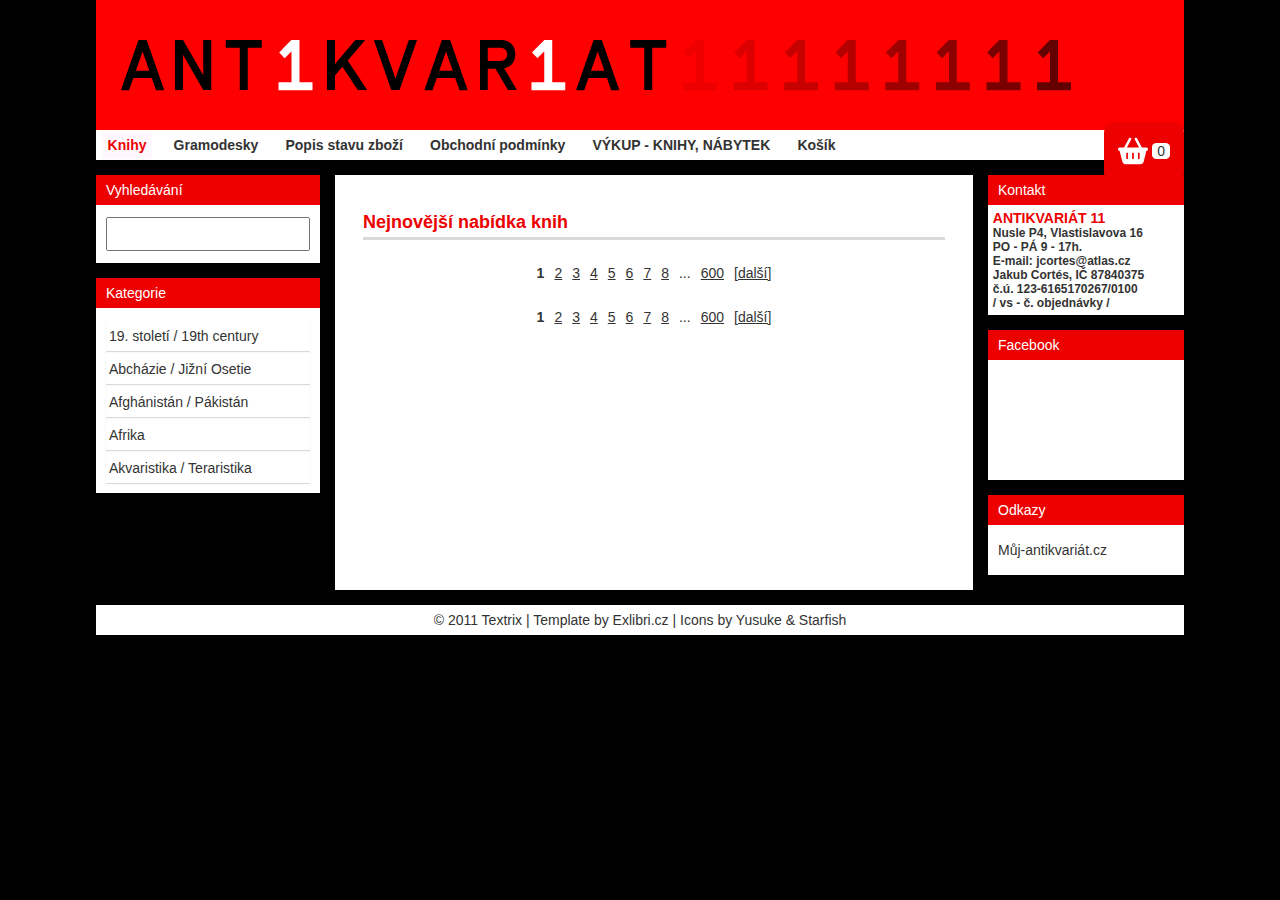
<file: index.html>
<!DOCTYPE html>
<html lang="en">

<head>
  <meta charset="UTF-8" />
  <meta name="robots" content="index,follow" />
  <meta name="description" content="Antikvariát 11 - internetový i kamenný antikvaritát v Praze, Jakub Cortés"
    lang="cs">
  <meta http-equiv="X-UA-Compatible" content="IE=edge" />
  <meta name="viewport" content="width=device-width, initial-scale=1.0" />
  <script src="https://ajax.googleapis.com/ajax/libs/jquery/3.5.1/jquery.min.js"></script>
  <title>Document</title>
  <link rel="icon" type="image/x-icon" href="favicon.gif">
  <link rel="stylesheet" href="css/style.css" media="all">
  <script src="js/sd.js" async></script>
</head>

<body>
  <header class="center">
      <nav class="top">
        <input class="side-menu" type="checkbox" id="side-menu"/>
        <label class="hamb" for="side-menu"><span class="hamb-line"></span></label>
        <label class="logo">&nbsp;</label>
        <div class="shopping-cart">
          <a href="" class="href-kosik">
            <span class="skryto">Košík</span>
            <svg xmlns="http://www.w3.org/2000/svg" viewBox="0 0 576 512" width="30" height="30">
              <!--! Font Awesome Pro 6.1.1 by @fontawesome - https://fontawesome.com License - https://fontawesome.com/license (Commercial License) Copyright 2022 Fonticons, Inc. -->
              <path
                d="M171.7 191.1H404.3L322.7 35.07C316.6 23.31 321.2 8.821 332.9 2.706C344.7-3.409 359.2 1.167 365.3 12.93L458.4 191.1H544C561.7 191.1 576 206.3 576 223.1C576 241.7 561.7 255.1 544 255.1L492.1 463.5C484.1 492 459.4 512 430 512H145.1C116.6 512 91 492 83.88 463.5L32 255.1C14.33 255.1 0 241.7 0 223.1C0 206.3 14.33 191.1 32 191.1H117.6L210.7 12.93C216.8 1.167 231.3-3.409 243.1 2.706C254.8 8.821 259.4 23.31 253.3 35.07L171.7 191.1zM191.1 303.1C191.1 295.1 184.8 287.1 175.1 287.1C167.2 287.1 159.1 295.1 159.1 303.1V399.1C159.1 408.8 167.2 415.1 175.1 415.1C184.8 415.1 191.1 408.8 191.1 399.1V303.1zM271.1 303.1V399.1C271.1 408.8 279.2 415.1 287.1 415.1C296.8 415.1 304 408.8 304 399.1V303.1C304 295.1 296.8 287.1 287.1 287.1C279.2 287.1 271.1 295.1 271.1 303.1zM416 303.1C416 295.1 408.8 287.1 400 287.1C391.2 287.1 384 295.1 384 303.1V399.1C384 408.8 391.2 415.1 400 415.1C408.8 415.1 416 408.8 416 399.1V303.1z"
                fill="white" />
            </svg>
            <span class="number-items-cart">0</span>
          </a>
        </div>
        <ul class="top-menu">
          <li>
              <a href="#" class="active">
                  Knihy
              </a>
          </li>
          <li>
              <a href="#">Gramodesky</a>
          </li>
          <li>
              <a href="#">Popis stavu zboží</a>
          </li>
          <li>
              <a href="#">Obchodní podmínky</a>
          </li>
          <li>
              <a href="#">VÝKUP - KNIHY, NÁBYTEK</a>
          </li>
          <li>
              <a href="/responsive_a11/kosik.html">Košík</a><br />
              <svg xmlns="http://www.w3.org/2000/svg" viewBox="0 0 576 512" width="30" height="30">
                  <!--! Font Awesome Pro 6.1.1 by @fontawesome - https://fontawesome.com License - https://fontawesome.com/license (Commercial License) Copyright 2022 Fonticons, Inc. -->
                  <path
                      d="M171.7 191.1H404.3L322.7 35.07C316.6 23.31 321.2 8.821 332.9 2.706C344.7-3.409 359.2 1.167 365.3 12.93L458.4 191.1H544C561.7 191.1 576 206.3 576 223.1C576 241.7 561.7 255.1 544 255.1L492.1 463.5C484.1 492 459.4 512 430 512H145.1C116.6 512 91 492 83.88 463.5L32 255.1C14.33 255.1 0 241.7 0 223.1C0 206.3 14.33 191.1 32 191.1H117.6L210.7 12.93C216.8 1.167 231.3-3.409 243.1 2.706C254.8 8.821 259.4 23.31 253.3 35.07L171.7 191.1zM191.1 303.1C191.1 295.1 184.8 287.1 175.1 287.1C167.2 287.1 159.1 295.1 159.1 303.1V399.1C159.1 408.8 167.2 415.1 175.1 415.1C184.8 415.1 191.1 408.8 191.1 399.1V303.1zM271.1 303.1V399.1C271.1 408.8 279.2 415.1 287.1 415.1C296.8 415.1 304 408.8 304 399.1V303.1C304 295.1 296.8 287.1 287.1 287.1C279.2 287.1 271.1 295.1 271.1 303.1zM416 303.1C416 295.1 408.8 287.1 400 287.1C391.2 287.1 384 295.1 384 303.1V399.1C384 408.8 391.2 415.1 400 415.1C408.8 415.1 416 408.8 416 399.1V303.1z"
                      fill="black" />
              </svg>
          </li>
          <li class="adresa-menu">
              ANTIKVARIÁT 11<br>Nusle P4, Vlastislavova 16<br>PO - PÁ 9 - 17h.<br>E-mail:
              jcortes@atlas.cz<br>Jakub
              Cortés,
              IČ 87840375<br>č.ú. 123-6165170267/0100<br>/ vs - č. objednávky /
          </li>
          <li>
            <input class="side-menu" type="checkbox" />
            <label class="hamb hamb-nav" for="side-menu"><img type="image/svg+xml" src="svg/kriz.svg" id="kriz"
                    alt="zavřít navigaci" name="vymazani">
            </label>
          </li>
      </ul>
      </nav>
  </header>

  <main class="container center">
    <nav class="left">
      <div class="lbox vyhledavani">
        <div class="nazev_box">
          <label for="searchbox"><h7 class="center">Vyhledávání</h7></label>
        </div>
        <div id="sear" class="left-box">
          <form class="search" method="post" action="/hledani">
            <input id="searchbox" class="textbox" type="search" title="Vyhledáváný výrazy nesmí obsahovat speciální znaky" pattern="[?!& .,ěščřžýáíéóúůďťňĎŇŤŠČŘŽÝÁÍÉÚŮĚÓa-zA-z0-9]{1,20}" name="q" value="" required/>
          </form>
        </div>
      </div>

      <div class="lbox cat_box">
        <div class="nazev_box">
          <h7 class="center">Kategorie</h7>
        </div>
        <div class="left-box">
          <div class="dropdown">
            <button type="button" class="dropbtn">Výběr kategorie</button>
            <div class="dropdown-content">
            </div>
          </div>
        </div>
      </div>

      <div id="cat_container" class="lbox">
        <div class="nazev_box">
          <h7 class="center">Kategorie</h7>
        </div>
        <div class="kategorie">
          <ol class="cat_list">
              <li class="alt-odd">
                  <a href="/kategorie/19-stoleti-19th-century">19. století / 19th century</a>
              </li>
              <li class="alt-even">
                  <a href="/kategorie/abchazie-jizni-osetie">Abcházie / Jižní Osetie</a>
              </li>
              <li class="alt-odd">
                  <a href="/kategorie/afghanistan-pakistan">Afghánistán / Pákistán</a>
              </li>    
              <li class="alt-even">
                  <a href="/kategorie/afrika">Afrika</a>
              </li>
              <li class="alt-odd">
                  <a href="/kategorie/akvaristika-teraristika">Akvaristika / Teraristika</a>
              </li>
          </ol>
      </div>
      </div>
      <div class="spodni"></div>
    </nav>
    <article>
      <h1>Nejnovější nabídka knih</h1>
      <ul class="pager">
        <li class="aktualni-offs">1</li>
        <li><a href="/?mn_offs=51">2</a></li>
        <li><a href="/?mn_offs=101">3</a></li>
        <li><a href="/?mn_offs=151">4</a></li>
        <li><a href="/?mn_offs=201">5</a></li>
        <li><a href="/?mn_offs=251">6</a></li>
        <li><a href="/?mn_offs=301">7</a></li>
        <li><a href="/?mn_offs=351">8</a></li>
        <li>...</li>
        <li><a href="/?mn_offs=29951">600</a></li>
        <li><a href="/?mn_offs=51">[další]</a></li>
      </ul>
      <div class="zbozi">
        <!-- Zde se fetchuji knihy z API vše co je v ${proměnná} by mělo být vloženo ze serveru
        <section id="p${itid}" class="para grow">
          <h2>
            <a href="${url}" title="${title}">${title}</a>
          </h2>
          <img src="https://antikvariat.textrix.cz/assets/cache/${oid}-tn.png" width="200" class="obrazek-zbozi" alt="${title}" />
          <ul class="para-flds">
            <li class="para-au">
              <strong>Autor:</strong>
              <span>${autor}</span>
            </li>
            <li class="para-issued">
                <strong>Rok vydání:</strong>
                <span>${rok}</span>
            </li>
            <li class="para-pg">
              <strong>Počet stran:</strong>
              <span>${stran}</span>
            </li>
            <li class="para-cat">
              <strong>Kategorie:</strong>
              <span><a href="#">${kat.toString()}</a></span>
            </li>
            <li class="para-state">
              <strong>Stav:</strong>
              `+/* Nemůžu najít v API JSON stav*/`
              <span>Chybí v API JSON</span>
            </li>
            <li class="para-price">
              <strong>Cena:</strong>
            <span>${cena} Kč</span><button type="button" class="do-kosiku">Do košíku</button>
            </li>
          </ul>

          <div class="acrt">
          POLOŽKA NENÍ NA PRODEJNĚ,<br />JE V NAŠEM SKLADU, NUTNO OBJEDNAT.
        </div>
         </section>
        -->
      </div>


      <div class="clearfix"></div>
      <ul class="pager">
        <li class="aktualni-offs">1</li>
        <li><a href="/?mn_offs=51">2</a></li>
        <li><a href="/?mn_offs=101">3</a></li>
        <li><a href="/?mn_offs=151">4</a></li>
        <li><a href="/?mn_offs=201">5</a></li>
        <li><a href="/?mn_offs=251">6</a></li>
        <li><a href="/?mn_offs=301">7</a></li>
        <li><a href="/?mn_offs=351">8</a></li>
        <li>...</li>
        <li><a href="/?mn_offs=29951">600</a></li>
        <li><a href="/?mn_offs=51">[další]</a></li>
      </ul>
      <div class="black"></div>
    </article>
    <aside class="section2">
      <div class="lbox">
        <div class="nazev_box">
          <h7 class="center">Kontakt</h7>
        </div>
        <div class="adresa">
          <a href="https://antikvariat11.cz/">ANTIKVARIÁT 11</a><br>Nusle P4, Vlastislavova 16<br>PO - PÁ 9 - 17h.<br>E-mail: jcortes@atlas.cz<br>Jakub Cortés,
          IČ 87840375<br>č.ú. 123-6165170267/0100<br>/ vs - č. objednávky /
        </div>
        <div class="black"></div>
      </div>
      <div class="lbox">
        <div class="nazev_box">
          <h7 class="center">Facebook</h7>
        </div>
        <div class="left-box">
          <iframe
            src="//www.facebook.com/plugins/likebox.php?href=http%3A%2F%2Fwww.facebook.com%2Fpages%2FANTIKVARIAT-11%2F248246475304649&amp;width=190&amp;height=90&amp;colorscheme=light&amp;show_faces=false&amp;stream=false&amp;header=true"
            scrolling="no" frameborder="0" style="border:none; overflow:hidden; width:180px; height:90px;"
            allowTransparency="true"></iframe>
        </div>
        <div class="black"></div>
      </div>
      <div class="lbox">
        <div class="nazev_box">
          <h7 class="center">Odkazy</h7>
        </div>
        <div class="left-box">
          <ul class="sidemenu">
            <li><a href="http://muj-antikvariat.cz">Můj-antikvariát.cz</a></li>
          </ul>
        </div>
      </div>
      <div class="spodni"></div>
    </aside>
  </main>
  <footer class="center">
    <p>
      © 2011 Textrix | Template by <a href="http://exlibri.cz">Exlibri.cz</a> | Icons by Yusuke & Starfish
    </p>
  </footer>
  <script src="js/fetchHome.js" async></script>
  <script src="js/kategorie.js" media="screen"></script>

</body>

</html>
</file>
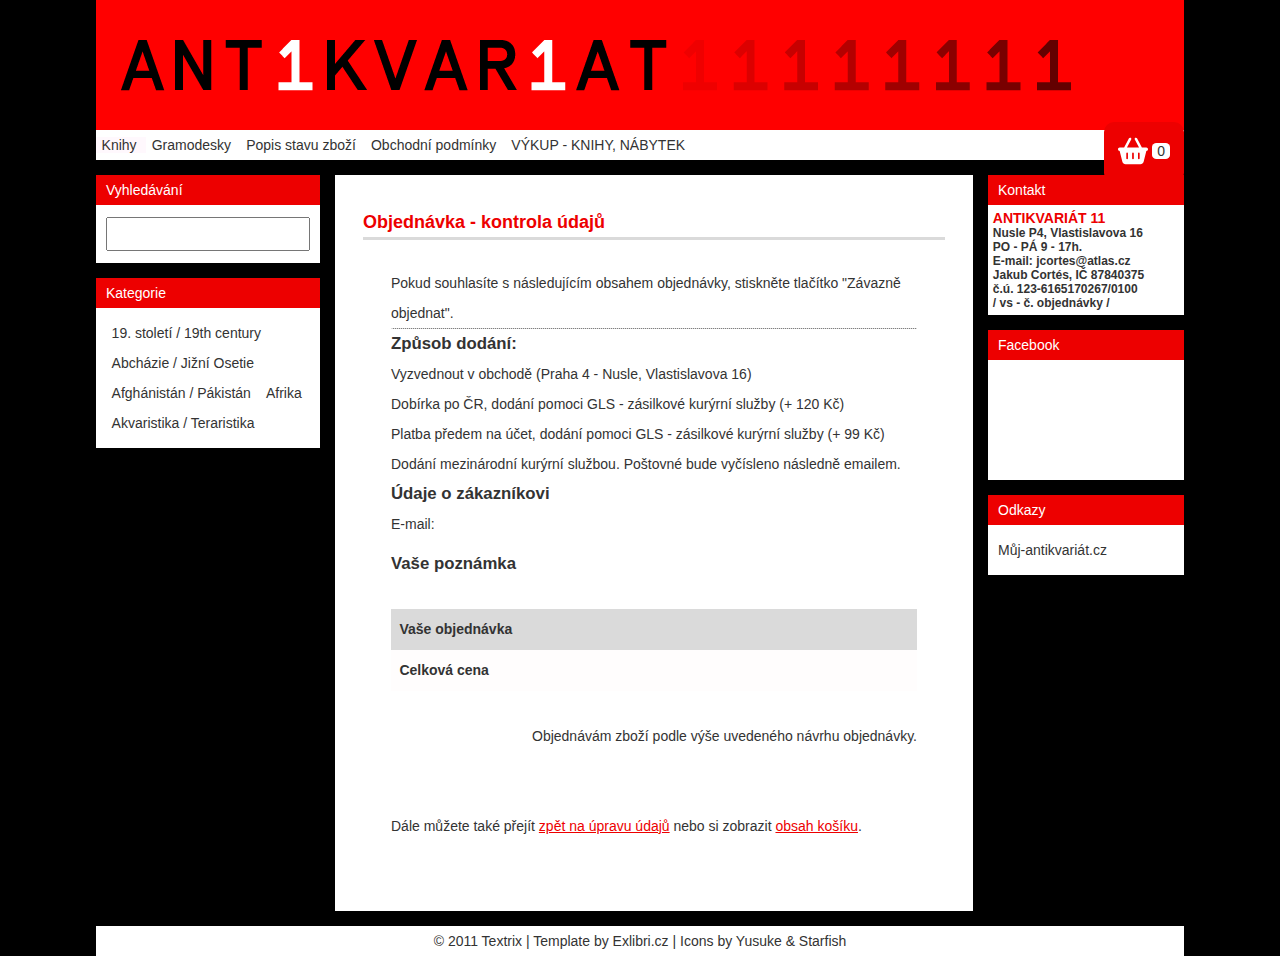
<file: kontrola.html>
<!DOCTYPE html>
<html lang="en">

<head>
<meta charset="UTF-8" />
<meta name="robots" content="index,follow" />
<meta name="description" content="Antikvariát 11 - internetový i kamenný antikvaritát v Praze, Jakub Cortés"
    lang="cs">
<meta http-equiv="X-UA-Compatible" content="IE=edge" />
<meta name="viewport" content="width=device-width, initial-scale=1.0" />
<script src="https://ajax.googleapis.com/ajax/libs/jquery/3.5.1/jquery.min.js"></script>
<title>Document</title>
<link rel="icon" type="image/x-icon" href="favicon.gif">
<link rel="stylesheet" href="css/style.css">
<link rel="stylesheet" href="css/objednavka.css">
</head>

<body>
<header class="center">
    <nav class="top">
        <input class="side-menu" type="checkbox" id="side-menu" />
        <label class="hamb" for="side-menu"><span class="hamb-line"></span></label>
        <label class="logo">&nbsp;</label>
        <div class="shopping-cart">
            <a href="/kosik">
                <span class="skryto">Košík</span>
                <svg xmlns="http://www.w3.org/2000/svg" viewBox="0 0 576 512" width="30" height="30">
                    <!--! Font Awesome Pro 6.1.1 by @fontawesome - https://fontawesome.com License - https://fontawesome.com/license (Commercial License) Copyright 2022 Fonticons, Inc. -->
                    <path
                        d="M171.7 191.1H404.3L322.7 35.07C316.6 23.31 321.2 8.821 332.9 2.706C344.7-3.409 359.2 1.167 365.3 12.93L458.4 191.1H544C561.7 191.1 576 206.3 576 223.1C576 241.7 561.7 255.1 544 255.1L492.1 463.5C484.1 492 459.4 512 430 512H145.1C116.6 512 91 492 83.88 463.5L32 255.1C14.33 255.1 0 241.7 0 223.1C0 206.3 14.33 191.1 32 191.1H117.6L210.7 12.93C216.8 1.167 231.3-3.409 243.1 2.706C254.8 8.821 259.4 23.31 253.3 35.07L171.7 191.1zM191.1 303.1C191.1 295.1 184.8 287.1 175.1 287.1C167.2 287.1 159.1 295.1 159.1 303.1V399.1C159.1 408.8 167.2 415.1 175.1 415.1C184.8 415.1 191.1 408.8 191.1 399.1V303.1zM271.1 303.1V399.1C271.1 408.8 279.2 415.1 287.1 415.1C296.8 415.1 304 408.8 304 399.1V303.1C304 295.1 296.8 287.1 287.1 287.1C279.2 287.1 271.1 295.1 271.1 303.1zM416 303.1C416 295.1 408.8 287.1 400 287.1C391.2 287.1 384 295.1 384 303.1V399.1C384 408.8 391.2 415.1 400 415.1C408.8 415.1 416 408.8 416 399.1V303.1z"
                        fill="white" />
                </svg>
                <span class="number-items-cart">0</span>
            </a>
        </div>
        <ul class="top-menu">
            <a href="#" class="active">
                <li>Knihy</li>
            </a>
            <a href="#">
                <li>Gramodesky</li>
            </a>
            <a href="#">
                <li>Popis stavu zboží</li>
            </a>
            <a href="#">
                <li>Obchodní podmínky</li>
            </a>
            <a href="#">
                <li>VÝKUP - KNIHY, NÁBYTEK</li>
            </a>
            <input class="side-menu" type="checkbox" id="side-menu" />
            <label class="hamb hamb-nav" for="side-menu"><span class="hamb-line"></span></label>
            <li class="adresa-menu">
                ANTIKVARIÁT 11<br>Nusle P4, Vlastislavova 16<br>PO - PÁ 9 - 17h.<br>E-mail:
                jcortes@atlas.cz<br>Jakub
                Cortés,
                IČ 87840375<br>č.ú. 123-6165170267/0100<br>/ vs - č. objednávky /
            </li>
        </ul>
    </nav>
</header>

<main class="container center">
    <nav class="left">
        <div class="lbox vyhledavani">
            <div class="nazev_box">
                <h7 class="center">Vyhledávání</h7>
            </div>
            <div id="sear" class="left-box">
                <form class="search" method="post" action="/hledani">
                    <input id="searchbox" class="textbox" type="text" name="q" value="" />
                </form>
            </div>
        </div>

        <div class="lbox cat_box">
            <div class="nazev_box">
                <h7 class="center">Kategorie</h7>
            </div>
            <div class="left-box">
                <div class="dropdown">
                    <button type="button" class="dropbtn">Výběr kategorie</button>
                    <div class="dropdown-content">
                    </div>
                </div>
            </div>
        </div>

        <div id="cat_container" class="lbox">
            <div class="nazev_box">
                <h7 class="center">Kategorie</h7>
            </div>
            <div class="kategorie">
                <ul class="cat_list">
                    <a href="/kategorie/19-stoleti-19th-century">
                        <li class="alt-odd">
                            19. století / 19th century
                        </li>
                    </a>
                    <a href="/kategorie/abchazie-jizni-osetie">
                        <li class="alt-even">
                            Abcházie / Jižní Osetie
                        </li>
                    </a>
                    <a href="/kategorie/afghanistan-pakistan">
                        <li class="alt-odd">
                            Afghánistán / Pákistán
                        </li>
                    </a><a href="/kategorie/afrika">
                        <li class="alt-even">Afrika</li>
                    </a>
                    <a href="/kategorie/akvaristika-teraristika">
                        <li class="alt-odd">
                            Akvaristika / Teraristika
                        </li>
                    </a>
                    </ol>
            </div>
        </div>
        <div class="spodni"></div>
    </nav>
    <article>
        <h1>Objednávka - kontrola údajů</h1>
    <div id="content">
       
        <p>Pokud souhlasíte s následujícím obsahem objednávky, stiskněte tlačítko "Závazně objednat".</p>
        <hr>
        
        <h5>Způsob dodání:</h5> 
        <p class="vyzvednuti">Vyzvednout v obchodě (Praha 4 - Nusle, Vlastislavova 16)</p>
        <p class="dobirka">Dobírka po ČR, dodání pomoci GLS - zásilkové kurýrní služby (+ 120 Kč)</p>
        <p class="kuryr">Platba předem na účet, dodání pomoci GLS - zásilkové kurýrní služby (+ 99 Kč)</p>
        <p class="mezinarodni">Dodání mezinárodní kurýrní službou. Poštovné bude vyčísleno následně emailem.</p>
        
        <h5>Údaje o zákazníkovi</h5>
        <p><b>E-mail:</b> <span class="email"></span></p>
        <ul class="adresa"></ul>
        <h5 class="poznamka-nadpis">Vaše poznámka</h5>
        <p class="poznamka"></p>
        <br>


   
        
        <table class="tabulka-objednavka">
            <thead>
                <tr>
                    <td colspan="2" class="bold">Vaše objednávka</td>
                </tr>
            </thead>
            <tbody class="tbody-objednavka">
                <!-- zde generuje js z localStorage objednavku -->
            </tbody>
            <tfoot>
                <tr class="tr-objednavka">
                    <td><strong>Celková cena</strong></td>
                    <td id="cena-celkem"></td>
                </tr>
            </tfoot>
        </table>
        
        <form action="/prijeti_objednavky.html" id="obj">
        <input type="hidden" name="fn" value="order">
        <input type="hidden" name="ordid" value="435339">
        <p class="float-right">
        Objednávám zboží podle výše uvedeného návrhu objednávky.
        <input type="submit" name="objednat"  class="tlacitko-objednavka" value="Závazně objednat">
        </p>
        </form>
        <br />
        <p>Dále můžete také přejít <a href="/objednavka">zpět na úpravu údajů</a> nebo si zobrazit <a href="/kosik">obsah košíku</a>.</p>
          </div>
        </article>
            <aside class="section2">
                <div class="lbox">
                    <div class="nazev_box">
                        <h7 class="center">Kontakt</h7>
                    </div>
                    <div class="adresa">
                        <a href="https://antikvariat11.cz/">ANTIKVARIÁT 11</a><br>Nusle P4, Vlastislavova 16<br>PO - PÁ 9 -
                        17h.<br>E-mail: jcortes@atlas.cz<br>Jakub Cortés,
                        IČ 87840375<br>č.ú. 123-6165170267/0100<br>/ vs - č. objednávky /
                    </div>
                    <div class="black"></div>
                </div>
                <div class="lbox">
                    <div class="nazev_box">
                        <h7 class="center">Facebook</h7>
                    </div>
                    <div class="left-box">
                        <iframe
                            src="//www.facebook.com/plugins/likebox.php?href=http%3A%2F%2Fwww.facebook.com%2Fpages%2FANTIKVARIAT-11%2F248246475304649&amp;width=190&amp;height=90&amp;colorscheme=light&amp;show_faces=false&amp;stream=false&amp;header=true"
                            scrolling="no" frameborder="0" style="border:none; overflow:hidden; width:180px; height:90px;"
                            allowTransparency="true"></iframe>
                    </div>
                    <div class="black"></div>
                </div>
                <div class="lbox">
                    <div class="nazev_box">
                        <h7 class="center">Odkazy</h7>
                    </div>
                    <div class="left-box">
                        <ul class="sidemenu">
                            <li><a href="http://muj-antikvariat.cz">Můj-antikvariát.cz</a></li>
                        </ul>
                    </div>
                </div>
                <div class="spodni"></div>
            </aside>
        </main>
        <footer class="center">
            <p>
                © 2011 Textrix | Template by <a href="http://exlibri.cz">Exlibri.cz</a> | Icons by Yusuke & Starfish
            </p>
        </footer>
        <script src="js/kategorie.js"></script>
        <script src="js/kosik.js"></script>
        <script src="js/obsahKosiku.js"></script>
        <script src="js/getUdaje.js"></script>
        <script src="js/kosikApi.js"></script>
    
    </body>
    
    </html>
</file>
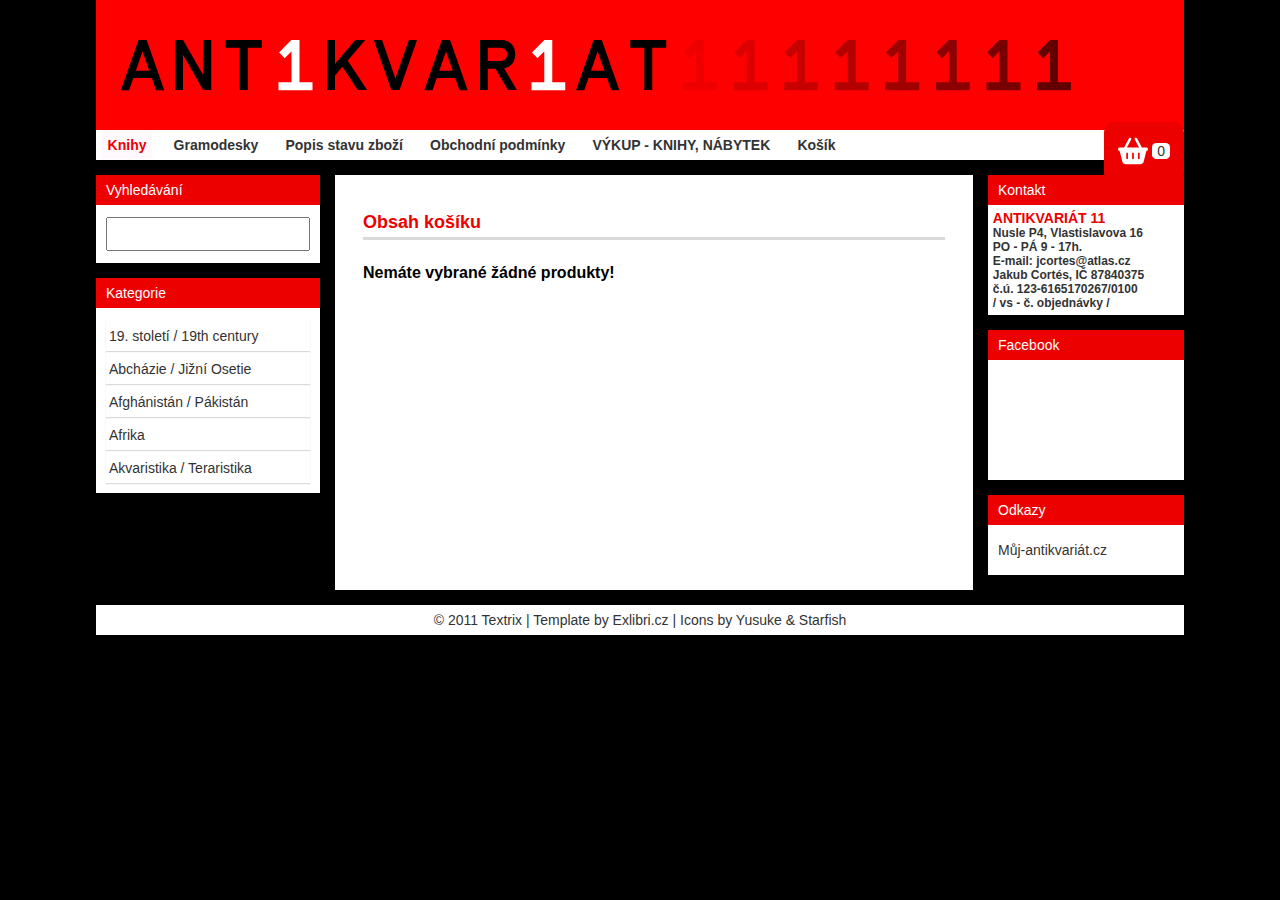
<file: kosik.html>
<!DOCTYPE html>
<html lang="en">

<head>
  <meta charset="UTF-8" />
  <meta name="robots" content="index,follow" />
  <meta name="description" content="Antikvariát 11 - internetový i kamenný antikvaritát v Praze, Jakub Cortés"
    lang="cs">
  <meta http-equiv="X-UA-Compatible" content="IE=edge" />
  <meta name="viewport" content="width=device-width, initial-scale=1.0" />
  <script src="https://ajax.googleapis.com/ajax/libs/jquery/3.5.1/jquery.min.js"></script>
  <title>Document</title>
  <link rel="icon" type="image/x-icon" href="favicon.gif">
  <link rel="stylesheet" href="css/style.css">
</head>

<body>
  <header class="center">
      <nav class="top">
        <input class="side-menu" type="checkbox" id="side-menu" />
        <label class="hamb" for="side-menu"><span class="hamb-line"></span></label>
        <label class="logo">&nbsp;</label>
        <div class="shopping-cart">
          <a href="/kosik.html">
            <span class="skryto">Košík</span>
            <svg xmlns="http://www.w3.org/2000/svg" viewBox="0 0 576 512" width="30" height="30">
              <!--! Font Awesome Pro 6.1.1 by @fontawesome - https://fontawesome.com License - https://fontawesome.com/license (Commercial License) Copyright 2022 Fonticons, Inc. -->
              <path
                d="M171.7 191.1H404.3L322.7 35.07C316.6 23.31 321.2 8.821 332.9 2.706C344.7-3.409 359.2 1.167 365.3 12.93L458.4 191.1H544C561.7 191.1 576 206.3 576 223.1C576 241.7 561.7 255.1 544 255.1L492.1 463.5C484.1 492 459.4 512 430 512H145.1C116.6 512 91 492 83.88 463.5L32 255.1C14.33 255.1 0 241.7 0 223.1C0 206.3 14.33 191.1 32 191.1H117.6L210.7 12.93C216.8 1.167 231.3-3.409 243.1 2.706C254.8 8.821 259.4 23.31 253.3 35.07L171.7 191.1zM191.1 303.1C191.1 295.1 184.8 287.1 175.1 287.1C167.2 287.1 159.1 295.1 159.1 303.1V399.1C159.1 408.8 167.2 415.1 175.1 415.1C184.8 415.1 191.1 408.8 191.1 399.1V303.1zM271.1 303.1V399.1C271.1 408.8 279.2 415.1 287.1 415.1C296.8 415.1 304 408.8 304 399.1V303.1C304 295.1 296.8 287.1 287.1 287.1C279.2 287.1 271.1 295.1 271.1 303.1zM416 303.1C416 295.1 408.8 287.1 400 287.1C391.2 287.1 384 295.1 384 303.1V399.1C384 408.8 391.2 415.1 400 415.1C408.8 415.1 416 408.8 416 399.1V303.1z"
                fill="white" />
            </svg>
            <span class="number-items-cart">0</span>
          </a>
        </div>
        <ul class="top-menu">
          <li>
              <a href="#" class="active">
                  Knihy
              </a>
          </li>
          <li>
              <a href="#">Gramodesky</a>
          </li>
          <li>
              <a href="#">Popis stavu zboží</a>
          </li>
          <li>
              <a href="#">Obchodní podmínky</a>
          </li>
          <li>
              <a href="#">VÝKUP - KNIHY, NÁBYTEK</a>
          </li>
          <li>
              <a href="#">Košík</a><br />
              <svg xmlns="http://www.w3.org/2000/svg" viewBox="0 0 576 512" width="30" height="30">
                  <!--! Font Awesome Pro 6.1.1 by @fontawesome - https://fontawesome.com License - https://fontawesome.com/license (Commercial License) Copyright 2022 Fonticons, Inc. -->
                  <path
                      d="M171.7 191.1H404.3L322.7 35.07C316.6 23.31 321.2 8.821 332.9 2.706C344.7-3.409 359.2 1.167 365.3 12.93L458.4 191.1H544C561.7 191.1 576 206.3 576 223.1C576 241.7 561.7 255.1 544 255.1L492.1 463.5C484.1 492 459.4 512 430 512H145.1C116.6 512 91 492 83.88 463.5L32 255.1C14.33 255.1 0 241.7 0 223.1C0 206.3 14.33 191.1 32 191.1H117.6L210.7 12.93C216.8 1.167 231.3-3.409 243.1 2.706C254.8 8.821 259.4 23.31 253.3 35.07L171.7 191.1zM191.1 303.1C191.1 295.1 184.8 287.1 175.1 287.1C167.2 287.1 159.1 295.1 159.1 303.1V399.1C159.1 408.8 167.2 415.1 175.1 415.1C184.8 415.1 191.1 408.8 191.1 399.1V303.1zM271.1 303.1V399.1C271.1 408.8 279.2 415.1 287.1 415.1C296.8 415.1 304 408.8 304 399.1V303.1C304 295.1 296.8 287.1 287.1 287.1C279.2 287.1 271.1 295.1 271.1 303.1zM416 303.1C416 295.1 408.8 287.1 400 287.1C391.2 287.1 384 295.1 384 303.1V399.1C384 408.8 391.2 415.1 400 415.1C408.8 415.1 416 408.8 416 399.1V303.1z"
                      fill="black" />
              </svg>
          </li>
          <li class="adresa-menu">
              ANTIKVARIÁT 11<br>Nusle P4, Vlastislavova 16<br>PO - PÁ 9 - 17h.<br>E-mail:
              jcortes@atlas.cz<br>Jakub
              Cortés,
              IČ 87840375<br>č.ú. 123-6165170267/0100<br>/ vs - č. objednávky /
          </li>
          <input class="side-menu" type="checkbox" id="side-menu" />
          <label class="hamb hamb-nav" for="side-menu"><img type="image/svg+xml" src="svg/kriz.svg" id="navKriz"
                  alt="zavřít navigaci" name="vymazani">
          </label>
      </ul>
      </nav>
  </header>

  <main class="container center">
    <nav class="left">
      <div class="lbox vyhledavani">
        <div class="nazev_box">
          <h7 class="center">Vyhledávání</h7>
        </div>
        <div id="sear" class="left-box">
          <form class="search" method="post" action="/hledani">
            <input id="searchbox" class="textbox" type="text" name="q" value="" />
          </form>
        </div>
      </div>

      <div class="lbox cat_box">
        <div class="nazev_box">
          <h7 class="center">Kategorie</h7>
        </div>
        <div class="left-box">
          <div class="dropdown">
            <button type="button" class="dropbtn">Výběr kategorie</button>
            <div class="dropdown-content">
            </div>
          </div>
        </div>
      </div>

      <div id="cat_container" class="lbox">
        <div class="nazev_box">
          <h7 class="center">Kategorie</h7>
        </div>
        <div class="kategorie">
          <ol class="cat_list">
              <li class="alt-odd">
                  <a href="/kategorie/19-stoleti-19th-century">19. století / 19th century</a>
              </li>
              <li class="alt-even">
                  <a href="/kategorie/abchazie-jizni-osetie">Abcházie / Jižní Osetie</a>
              </li>
              <li class="alt-odd">
                  <a href="/kategorie/afghanistan-pakistan">Afghánistán / Pákistán</a>
              </li>    
              <li class="alt-even">
                  <a href="/kategorie/afrika">Afrika</a>
              </li>
              <li class="alt-odd">
                  <a href="/kategorie/akvaristika-teraristika">Akvaristika / Teraristika</a>
              </li>
          </ol>
      </div>
      </div>
      <div class="spodni"></div>
    </nav>
    <article>
      <h1>Obsah košíku</h1>
      <div class="kosik">
        <!-- Zde je Api fetch knih v košíku
          <section id="p1466293" class="kosik-container">

          <a href="/kniha/oulik-vaclav-biblicke-pamatky-izraele-1992-1466293" title="Biblické památky Izraele">
            <img src="files/thumb_100850.png" class="obrazek-kosik" alt="Biblické památky Izraele" />
          </a>
          <ul class="para-flds">
            <li class="para-tit">
              <a href="/kniha/oulik-vaclav-biblicke-pamatky-izraele-1992-1466293" title="Biblické památky Izraele">
                <h2>Biblické památky Izraele</h2>
              </a>
            </li>
            <li class="para-au">
              <strong>Autor:</strong>
              <span><a href="/hledani?q=au:'Oul%C3%ADk,%20V%C3%A1clav'">Václav Oulík</a>;
                <a href="/hledani?q=au:'Mok%C5%99%C3%AD%C5%A1,%20Karel'">Karel Mokříš</a></span>
            </li>

            <li class="para-issued">
              <strong>Rok vydání:</strong>
              <span>1992</span>
            </li>

            <li class="para-price">
              <strong>Cena:</strong>
              <span>66 Kč</span>
              <img  type="image/svg+xml" src="svg/kriz.svg" id="kriz" name="vymazani">
            </li>
          </ul>
        </section>

        <section id="p1466273" class="kosik-container">
          <a href="/kniha/runciman-steven-pad-carihradu-1970-1466273" title="Pád Cařihradu">
            <img src="files/thumb_135507.png" class="obrazek-kosik" alt="Pád Cařihradu" />
          </a>
          <ul class="para-flds">
            <li class="para-tit">
              <a href="/kniha/runciman-steven-pad-carihradu-1970-1466273" title="Pád Cařihradu">
                <h2>
                  Pád Cařihradu Pád Cařihradu Pád Cařihradu Pád Cařihradu
                </h2>
              </a>
            </li>
            <li class="para-au">
              <strong>Autor:</strong>
              <span><a href="/hledani?q=au:'Runciman,%20Steven'">Steven Runciman</a></span>
            </li>

            <li class="para-issued">
              <strong>Rok vydání:</strong>
              <span>1970</span>
            </li>

            <li class="para-price">
              <strong>Cena:</strong>
              <span>77 Kč</span>
              <img  type="image/svg+xml" src="svg/kriz.svg" id="kriz" name="vymazani">
            </li>
          </ul>
        </section>

        <section id="p1466310" class="kosik-container">
          <a href="/kniha/eco-umberto-numero-zero-2015" title="Numero zero">
            <img src="files/thumb_200845.png" id="pic478052" class="obrazek-kosik"
              alt="Logo antikvariátu 11 místo fotografie obalu" name="/kniha/eco-umberto-numero-zero-2015" /></a>
          <ul class="para-flds">
            <li class="para-tit">
              <a href="/kniha/eco-umberto-numero-zero-2015" title="Numero zero">
                <h2>Numero zero</h2>
              </a>
            </li>
            <li class="para-au">
              <strong>Autor:</strong>
              <span><a href="/hledani?q=au:'Eco,%20Umberto'">Umberto Eco</a></span>
            </li>
            <li class="para-issued">
              <strong>Rok vydání:</strong>
              <span>2015</span>
            </li>

            <li class="para-price">
              <strong>Cena:</strong>
              <span>90 Kč</span>
              <img  type="image/svg+xml" src="svg/kriz.svg" id="kriz" name="vymazani">
            </li>
          </ul>
        </section> -->

      </div>
      <div class="cena-celkem">
        <!-- Zde vkládá JS dynamickou cenu -->
          <p class="cena">Cena celkem (s DPH): <span class="cena-vseho"></span></p>
      </div>
      <form action="objednavka.html">
        <button class="tlacitko-objednavka">Objednat</button>
      </form>
    </article>
    <aside class="section2">
      <div class="lbox">
        <div class="nazev_box">
          <h7 class="center">Kontakt</h7>
        </div>
        <div class="adresa">
          <a href="https://antikvariat11.cz/">ANTIKVARIÁT 11</a><br>Nusle P4, Vlastislavova 16<br>PO - PÁ 9 - 17h.<br>E-mail: jcortes@atlas.cz<br>Jakub Cortés,
          IČ 87840375<br>č.ú. 123-6165170267/0100<br>/ vs - č. objednávky /
        </div>
        <div class="black"></div>
      </div>
      <div class="lbox">
        <div class="nazev_box">
          <h7 class="center">Facebook</h7>
        </div>
        <div class="left-box">
          <iframe
            src="//www.facebook.com/plugins/likebox.php?href=http%3A%2F%2Fwww.facebook.com%2Fpages%2FANTIKVARIAT-11%2F248246475304649&amp;width=190&amp;height=90&amp;colorscheme=light&amp;show_faces=false&amp;stream=false&amp;header=true"
            scrolling="no" frameborder="0" style="border:none; overflow:hidden; width:180px; height:90px;"
            allowTransparency="true"></iframe>
        </div>
        <div class="black"></div>
      </div>
      <div class="lbox">
        <div class="nazev_box">
          <h7 class="center">Odkazy</h7>
        </div>
        <div class="left-box">
          <ul class="sidemenu">
            <li><a href="http://muj-antikvariat.cz">Můj-antikvariát.cz</a></li>
          </ul>
        </div>
      </div>
      <div class="spodni"></div>
    </aside>
  </main>
  <footer class="center">
    <p>
      © 2011 Textrix | Template by <a href="http://exlibri.cz">Exlibri.cz</a> | Icons by Yusuke & Starfish
    </p>
  </footer>
  <script src="js/kategorie.js"></script>
  <script src="js/kosikApi.js"></script>
</body>

</html>
</file>
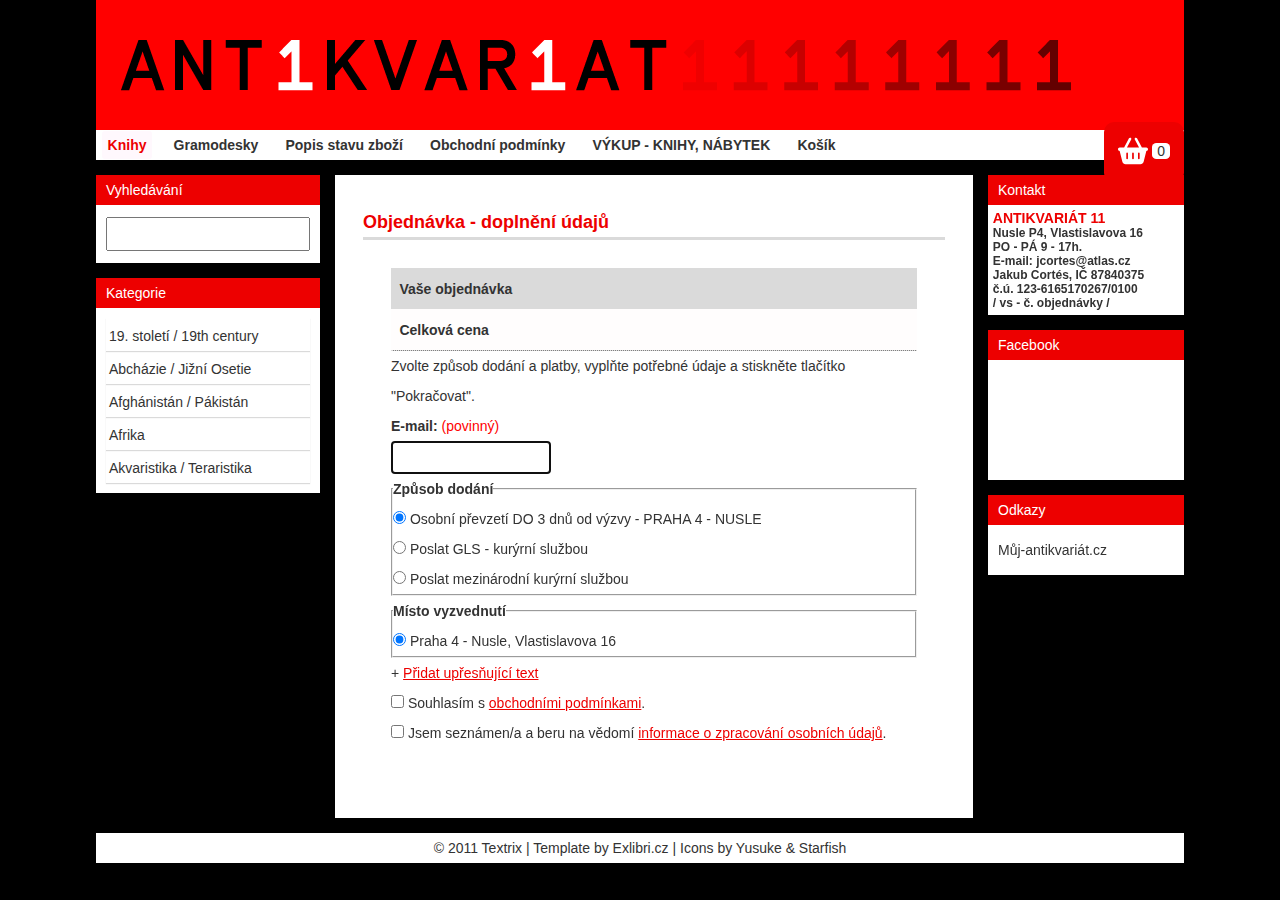
<file: objednavka.html>
<!DOCTYPE html>
<html lang="en">

<head>
  <meta charset="UTF-8" />
  <meta name="robots" content="index,follow" />
  <meta name="description" content="Antikvariát 11 - internetový i kamenný antikvaritát v Praze, Jakub Cortés"
    lang="cs">
  <meta http-equiv="X-UA-Compatible" content="IE=edge" />
  <meta name="viewport" content="width=device-width, initial-scale=1.0" />
  <script src="https://ajax.googleapis.com/ajax/libs/jquery/3.5.1/jquery.min.js"></script>
  <title>Document</title>
  <link rel="icon" type="image/x-icon" href="favicon.gif">
  <link rel="stylesheet" href="css/style.css" media="all">
  <link rel="stylesheet" href="css/objednavka.css" media="all">
  <script type="text/javascript">
    function showHide() {
        var e, pob = 'none', pl = 'none', plk = 'none', ad = 'none';
        if (document.getElementById('dodvyz').checked) pob = 'block';
        else if (document.getElementById('dodkur').checked) { pl = 'block'; ad = 'block' }
        else if (document.getElementById('dodkurm').checked) { plk = 'block'; ad = 'block' };
        if (e = document.getElementById('pobocka')) e.style.display = pob;
        if (e = document.getElementById('platba')) e.style.display = pl;
        if (e = document.getElementById('plkur')) e.style.display = plk;
        if (e = document.getElementById('adresa')) e.style.display = ad;
    };
    function shNote(disp) {
        if (e = document.getElementById('note')) {
            if (disp == 'switch') {
                if (e.style.display == 'none') disp = 'block';
                else disp = 'none'
            };
            e.style.display = disp;
            if (disp == 'none') e.value = ''
        }
    }
</script>
</head>

<body>
  <header class="center">
      <nav class="top">
        <input class="side-menu" type="checkbox" id="side-menu"/>
        <label class="hamb" for="side-menu"><span class="hamb-line"></span></label>
        <label class="logo">&nbsp;</label>
        <div class="shopping-cart">
          <a href="" class="href-kosik">
            <span class="skryto">Košík</span>
            <svg xmlns="http://www.w3.org/2000/svg" viewBox="0 0 576 512" width="30" height="30">
              <!--! Font Awesome Pro 6.1.1 by @fontawesome - https://fontawesome.com License - https://fontawesome.com/license (Commercial License) Copyright 2022 Fonticons, Inc. -->
              <path
                d="M171.7 191.1H404.3L322.7 35.07C316.6 23.31 321.2 8.821 332.9 2.706C344.7-3.409 359.2 1.167 365.3 12.93L458.4 191.1H544C561.7 191.1 576 206.3 576 223.1C576 241.7 561.7 255.1 544 255.1L492.1 463.5C484.1 492 459.4 512 430 512H145.1C116.6 512 91 492 83.88 463.5L32 255.1C14.33 255.1 0 241.7 0 223.1C0 206.3 14.33 191.1 32 191.1H117.6L210.7 12.93C216.8 1.167 231.3-3.409 243.1 2.706C254.8 8.821 259.4 23.31 253.3 35.07L171.7 191.1zM191.1 303.1C191.1 295.1 184.8 287.1 175.1 287.1C167.2 287.1 159.1 295.1 159.1 303.1V399.1C159.1 408.8 167.2 415.1 175.1 415.1C184.8 415.1 191.1 408.8 191.1 399.1V303.1zM271.1 303.1V399.1C271.1 408.8 279.2 415.1 287.1 415.1C296.8 415.1 304 408.8 304 399.1V303.1C304 295.1 296.8 287.1 287.1 287.1C279.2 287.1 271.1 295.1 271.1 303.1zM416 303.1C416 295.1 408.8 287.1 400 287.1C391.2 287.1 384 295.1 384 303.1V399.1C384 408.8 391.2 415.1 400 415.1C408.8 415.1 416 408.8 416 399.1V303.1z"
                fill="white" />
            </svg>
            <span class="number-items-cart">0</span>
          </a>
        </div>
        <ul class="top-menu">
          <li>
              <a href="#" class="active">
                  Knihy
              </a>
          </li>
          <li>
              <a href="#">Gramodesky</a>
          </li>
          <li>
              <a href="#">Popis stavu zboží</a>
          </li>
          <li>
              <a href="#">Obchodní podmínky</a>
          </li>
          <li>
              <a href="#">VÝKUP - KNIHY, NÁBYTEK</a>
          </li>
          <li>
              <a href="/responsive_a11/kosik.html">Košík</a><br />
              <svg xmlns="http://www.w3.org/2000/svg" viewBox="0 0 576 512" width="30" height="30">
                  <!--! Font Awesome Pro 6.1.1 by @fontawesome - https://fontawesome.com License - https://fontawesome.com/license (Commercial License) Copyright 2022 Fonticons, Inc. -->
                  <path
                      d="M171.7 191.1H404.3L322.7 35.07C316.6 23.31 321.2 8.821 332.9 2.706C344.7-3.409 359.2 1.167 365.3 12.93L458.4 191.1H544C561.7 191.1 576 206.3 576 223.1C576 241.7 561.7 255.1 544 255.1L492.1 463.5C484.1 492 459.4 512 430 512H145.1C116.6 512 91 492 83.88 463.5L32 255.1C14.33 255.1 0 241.7 0 223.1C0 206.3 14.33 191.1 32 191.1H117.6L210.7 12.93C216.8 1.167 231.3-3.409 243.1 2.706C254.8 8.821 259.4 23.31 253.3 35.07L171.7 191.1zM191.1 303.1C191.1 295.1 184.8 287.1 175.1 287.1C167.2 287.1 159.1 295.1 159.1 303.1V399.1C159.1 408.8 167.2 415.1 175.1 415.1C184.8 415.1 191.1 408.8 191.1 399.1V303.1zM271.1 303.1V399.1C271.1 408.8 279.2 415.1 287.1 415.1C296.8 415.1 304 408.8 304 399.1V303.1C304 295.1 296.8 287.1 287.1 287.1C279.2 287.1 271.1 295.1 271.1 303.1zM416 303.1C416 295.1 408.8 287.1 400 287.1C391.2 287.1 384 295.1 384 303.1V399.1C384 408.8 391.2 415.1 400 415.1C408.8 415.1 416 408.8 416 399.1V303.1z"
                      fill="black" />
              </svg>
          </li>
          <li class="adresa-menu">
              ANTIKVARIÁT 11<br>Nusle P4, Vlastislavova 16<br>PO - PÁ 9 - 17h.<br>E-mail:
              jcortes@atlas.cz<br>Jakub
              Cortés,
              IČ 87840375<br>č.ú. 123-6165170267/0100<br>/ vs - č. objednávky /
          </li>
          <li>
            <input class="side-menu" type="checkbox" />
            <label class="hamb hamb-nav" for="side-menu"><img type="image/svg+xml" src="svg/kriz.svg" id="kriz"
                    alt="zavřít navigaci" name="vymazani">
            </label>
          </li>
      </ul>
      </nav>
  </header>

  <main class="container center">
    <nav class="left">
      <div class="lbox vyhledavani">
        <div class="nazev_box">
          <label for="searchbox"><h7 class="center">Vyhledávání</h7></label>
        </div>
        <div id="sear" class="left-box">
          <form class="search" method="post" action="/hledani">
            <input id="searchbox" class="textbox" type="search" title="Vyhledáváný výrazy nesmí obsahovat speciální znaky" pattern="[?!& .,ěščřžýáíéóúůďťňĎŇŤŠČŘŽÝÁÍÉÚŮĚÓa-zA-z0-9]{1,20}" name="q" value="" required/>
          </form>
        </div>
      </div>

      <div class="lbox cat_box">
        <div class="nazev_box">
          <h7 class="center">Kategorie</h7>
        </div>
        <div class="left-box">
          <div class="dropdown">
            <button type="button" class="dropbtn">Výběr kategorie</button>
            <div class="dropdown-content">
            </div>
          </div>
        </div>
      </div>

      <div id="cat_container" class="lbox">
        <div class="nazev_box">
          <h7 class="center">Kategorie</h7>
        </div>
        <div class="kategorie">
          <ol class="cat_list">
              <li class="alt-odd">
                  <a href="/kategorie/19-stoleti-19th-century">19. století / 19th century</a>
              </li>
              <li class="alt-even">
                  <a href="/kategorie/abchazie-jizni-osetie">Abcházie / Jižní Osetie</a>
              </li>
              <li class="alt-odd">
                  <a href="/kategorie/afghanistan-pakistan">Afghánistán / Pákistán</a>
              </li>    
              <li class="alt-even">
                  <a href="/kategorie/afrika">Afrika</a>
              </li>
              <li class="alt-odd">
                  <a href="/kategorie/akvaristika-teraristika">Akvaristika / Teraristika</a>
              </li>
          </ol>
      </div>
      </div>
      <div class="spodni"></div>
    </nav>
    <article>
        <h1>Objednávka - doplnění údajů</h1>
            <div id="content">

                <table class="tabulka-objednavka">
                    <thead>
                        <tr>
                            <td colspan="2" class="bold">Vaše objednávka</td>
                        </tr>
                    </thead>
                    <tbody class="tbody-objednavka">
                        <!-- zde generuje js z localStorage objednavku -->
                    </tbody>
                    <tfoot>
                        <tr class="tr-objednavka">
                            <td><strong>Celková cena</strong></td>
                            <td id="cena-celkem"></td>
                        </tr>
                    </tfoot>
                </table>
                <hr>
                <p>Zvolte způsob dodání a platby, vyplňte potřebné údaje a stiskněte tlačítko "Pokračovat".</p>

                <form action="/kontrola.html" id="obj" method="get">
                    <p>
                        <p class="bold">E-mail: <span class="danger">(povinný)</span></p>
                        <input type="email" id="mail" class="textbox" name="email" value="" required>

                    </p>
                    <fieldset id="dodani">
                        <legend>Způsob dodání</legend>
                        <input type="radio" id="dodvyz" name="dodat" value="obchod" checked="checked"
                            onclick="showHide();shNote('none');"> Osobní převzetí DO 3 dnů od výzvy - PRAHA 4 -
                        NUSLE<br>
                        <input type="radio" id="dodkur" name="dodat" value="kuryr" onclick="showHide();shNote('none');">
                        Poslat GLS - kurýrní službou<br>
                        <input type="radio" id="dodkurm" name="dodat" value="kuryrm"
                            onclick="showHide();shNote('none');">
                        Poslat mezinárodní kurýrní službou
                    </fieldset>

                    <fieldset id="pobocka" style="display: none;">
                        <legend>Místo vyzvednutí</legend>
                        <input type="radio" name="vyzvednout" value="1" checked> Praha 4 - Nusle, Vlastislavova 16<br>
                    </fieldset>

                    <fieldset id="platba" style="display: block;">
                      <legend>Způsob platby</legend>
                          <input type="radio" name="platitk" value="dobirka" checked> Dobírka pouze po ČR (+ 120 Kč)<br>
                          <input type="radio" name="platitk" value="ucet"> Platba předem na účet (+ 99 Kč)
                    </fieldset>

                    <p id="plkur" style="display: none;">Poštovné bude vyčísleno následně.</p>

                    <fieldset id="adresa" style="display: block;">
                        <legend>Dodací adresa (všechny položky jsou povinné)</legend>
                        <table>
                            <tbody>
                                <tr>
                                    <td><label for="name">Jméno &nbsp; a příjmení</label></td>
                                    <td colspan="3"><input type="text" id="name" class="textbox" name="jmeno" >
                                    </td>
                                </tr>
                                <tr>
                                    <td><label for="street">Ulice</label></td>
                                    <td><input type="text" id="street" style="width:160px" name="ulice"></td>
                                    <td><label for="num">Čís.domu</label></td>
                                    <td><input type="text" id="num" style="width:50px" name="cislo"></td>
                                </tr>
                                <tr>
                                    <td><label for="pcode">PSČ</label></td>
                                    <td colspan="3"><input type="text" id="pcode" class="textbox" name="psc">
                                    </td>
                                </tr>
                                <tr>
                                    <td><label for="city">Město</label></td>
                                    <td colspan="3"><input type="text" id="city" class="textbox" name="mesto">
                                    </td>
                                </tr>
                                <tr>
                                    <td><label for="phone">Telefon</label></td>
                                    <td><input type="text" id="phone" name="tel"></td>
                                    <td colspan="2">(pro dopravce)</td>
                                </tr>
                            </tbody>
                        </table>
                    </fieldset>
                    <p>
                        + <a href="#" onclick="shNote('switch');return false;">Přidat upřesňující text</a><br>
                        <textarea id="note" name="pozn" rows="3" style="display: none;"></textarea>
                    </p>
                    <p>
                        <input type="hidden" name="ouchk" value="1">
                        <input type="checkbox" id="souhlas" name="souhlasim" value="ano" required> Souhlasím s <a
                            href="/obchodni-podminky">obchodními podmínkami</a>.<br>
                        <input type="checkbox" id="ouchk" name="ou" value="ano" required> Jsem seznámen/a a beru na vědomí <a
                            href="/osobni-udaje">informace o zpracování osobních údajů</a>.
                    </p>
                    <p><input type="submit" name="next" class="tlacitko-objednavka" value="Pokračovat">
                    </p>
                </form>
                <script type="text/javascript">
                    showHide(); shNote('none');
                    if (e = document.getElementById('mail')) e.focus();
                </script>
            </div>
        </article>
        <aside class="section2">
          <div class="lbox">
            <div class="nazev_box">
              <h7 class="center">Kontakt</h7>
            </div>
            <div class="adresa">
              <a href="https://antikvariat11.cz/">ANTIKVARIÁT 11</a><br>Nusle P4, Vlastislavova 16<br>PO - PÁ 9 - 17h.<br>E-mail: jcortes@atlas.cz<br>Jakub Cortés,
              IČ 87840375<br>č.ú. 123-6165170267/0100<br>/ vs - č. objednávky /
            </div>
            <div class="black"></div>
          </div>
          <div class="lbox">
            <div class="nazev_box">
              <h7 class="center">Facebook</h7>
            </div>
            <div class="left-box">
              <iframe
                src="//www.facebook.com/plugins/likebox.php?href=http%3A%2F%2Fwww.facebook.com%2Fpages%2FANTIKVARIAT-11%2F248246475304649&amp;width=190&amp;height=90&amp;colorscheme=light&amp;show_faces=false&amp;stream=false&amp;header=true"
                scrolling="no" frameborder="0" style="border:none; overflow:hidden; width:180px; height:90px;"
                allowTransparency="true"></iframe>
            </div>
            <div class="black"></div>
          </div>
          <div class="lbox">
            <div class="nazev_box">
              <h7 class="center">Odkazy</h7>
            </div>
            <div class="left-box">
              <ul class="sidemenu">
                <li><a href="http://muj-antikvariat.cz">Můj-antikvariát.cz</a></li>
              </ul>
            </div>
          </div>
          <div class="spodni"></div>
        </aside>
      </main>
      <footer class="center">
        <p>
          © 2011 Textrix | Template by <a href="http://exlibri.cz">Exlibri.cz</a> | Icons by Yusuke & Starfish
        </p>
      </footer>
      <script src="js/obsahKosiku.js" async></script>
      <script src="js/kategorie.js" media="screen"></script>
      <script src="js/setUdaje.js" async></script>
      <script src="js/kosikApi.js"></script>
    
    </body>
    
    </html>
</file>
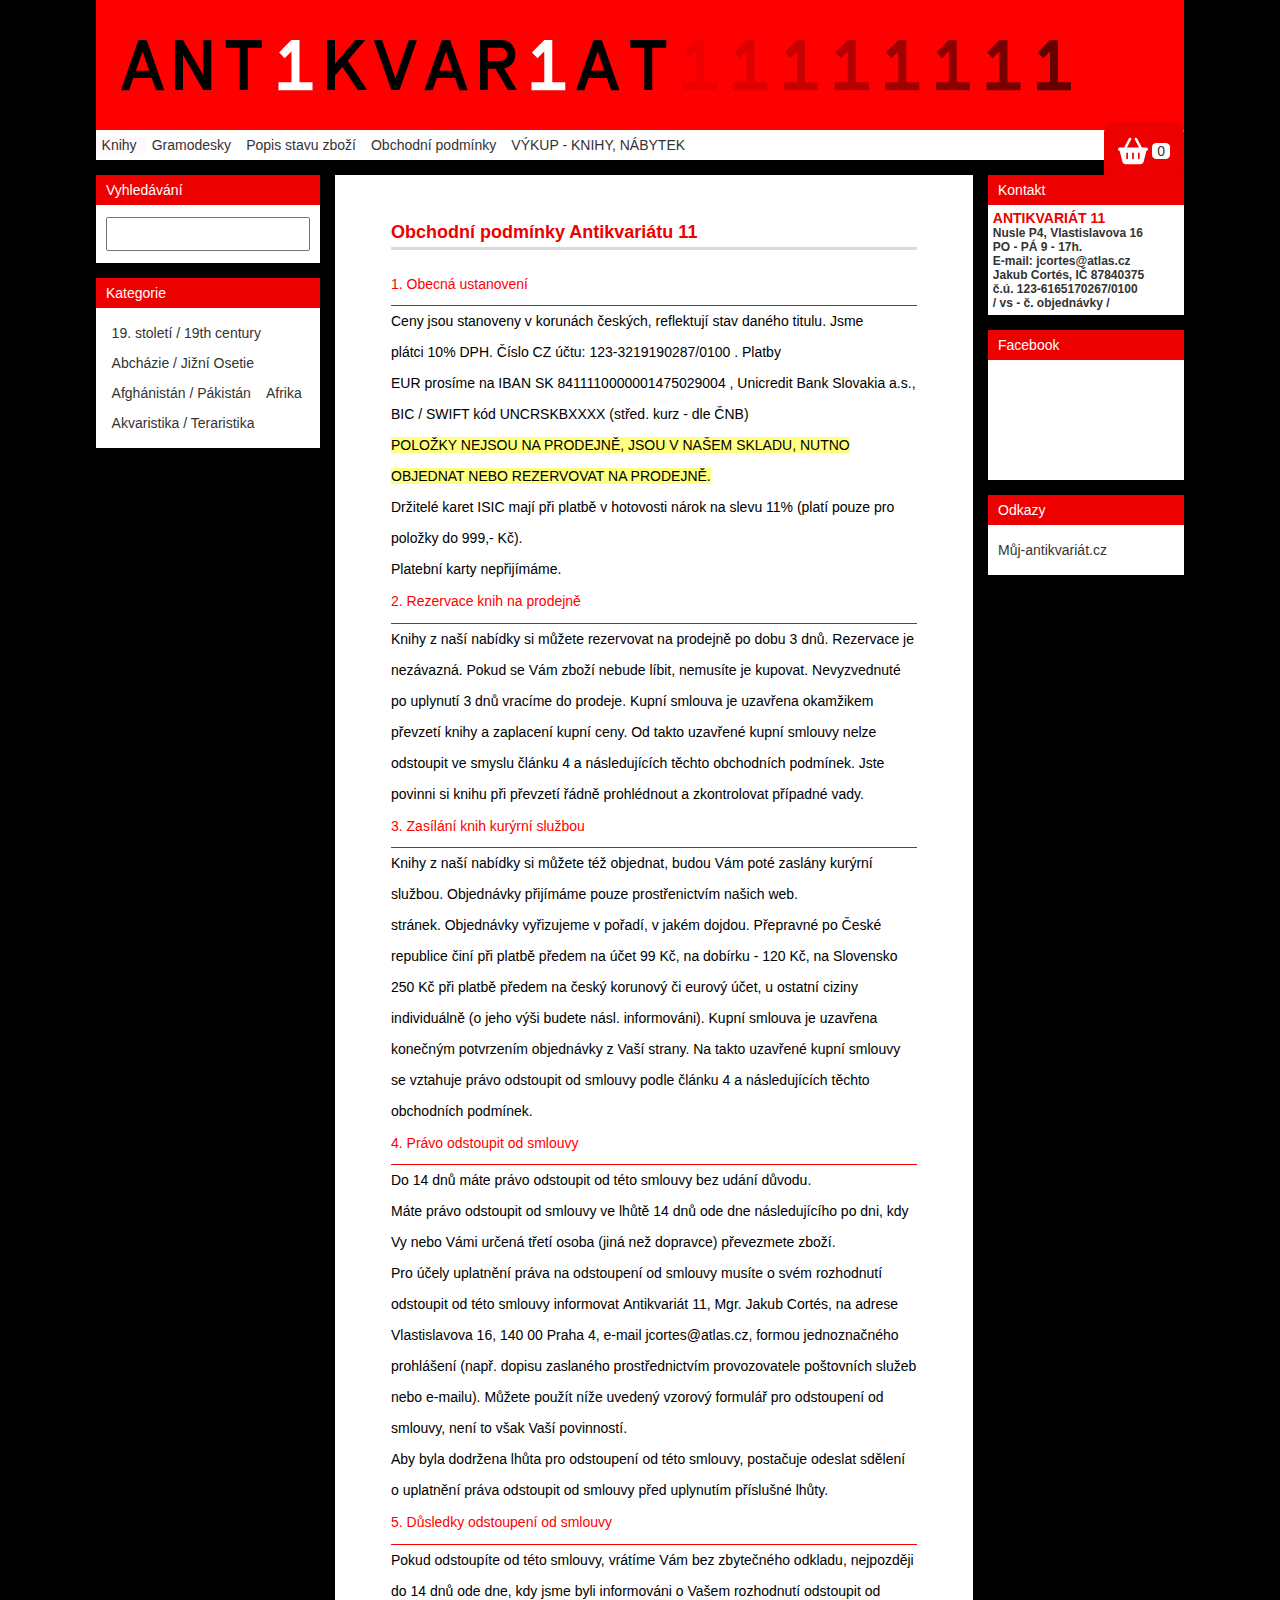
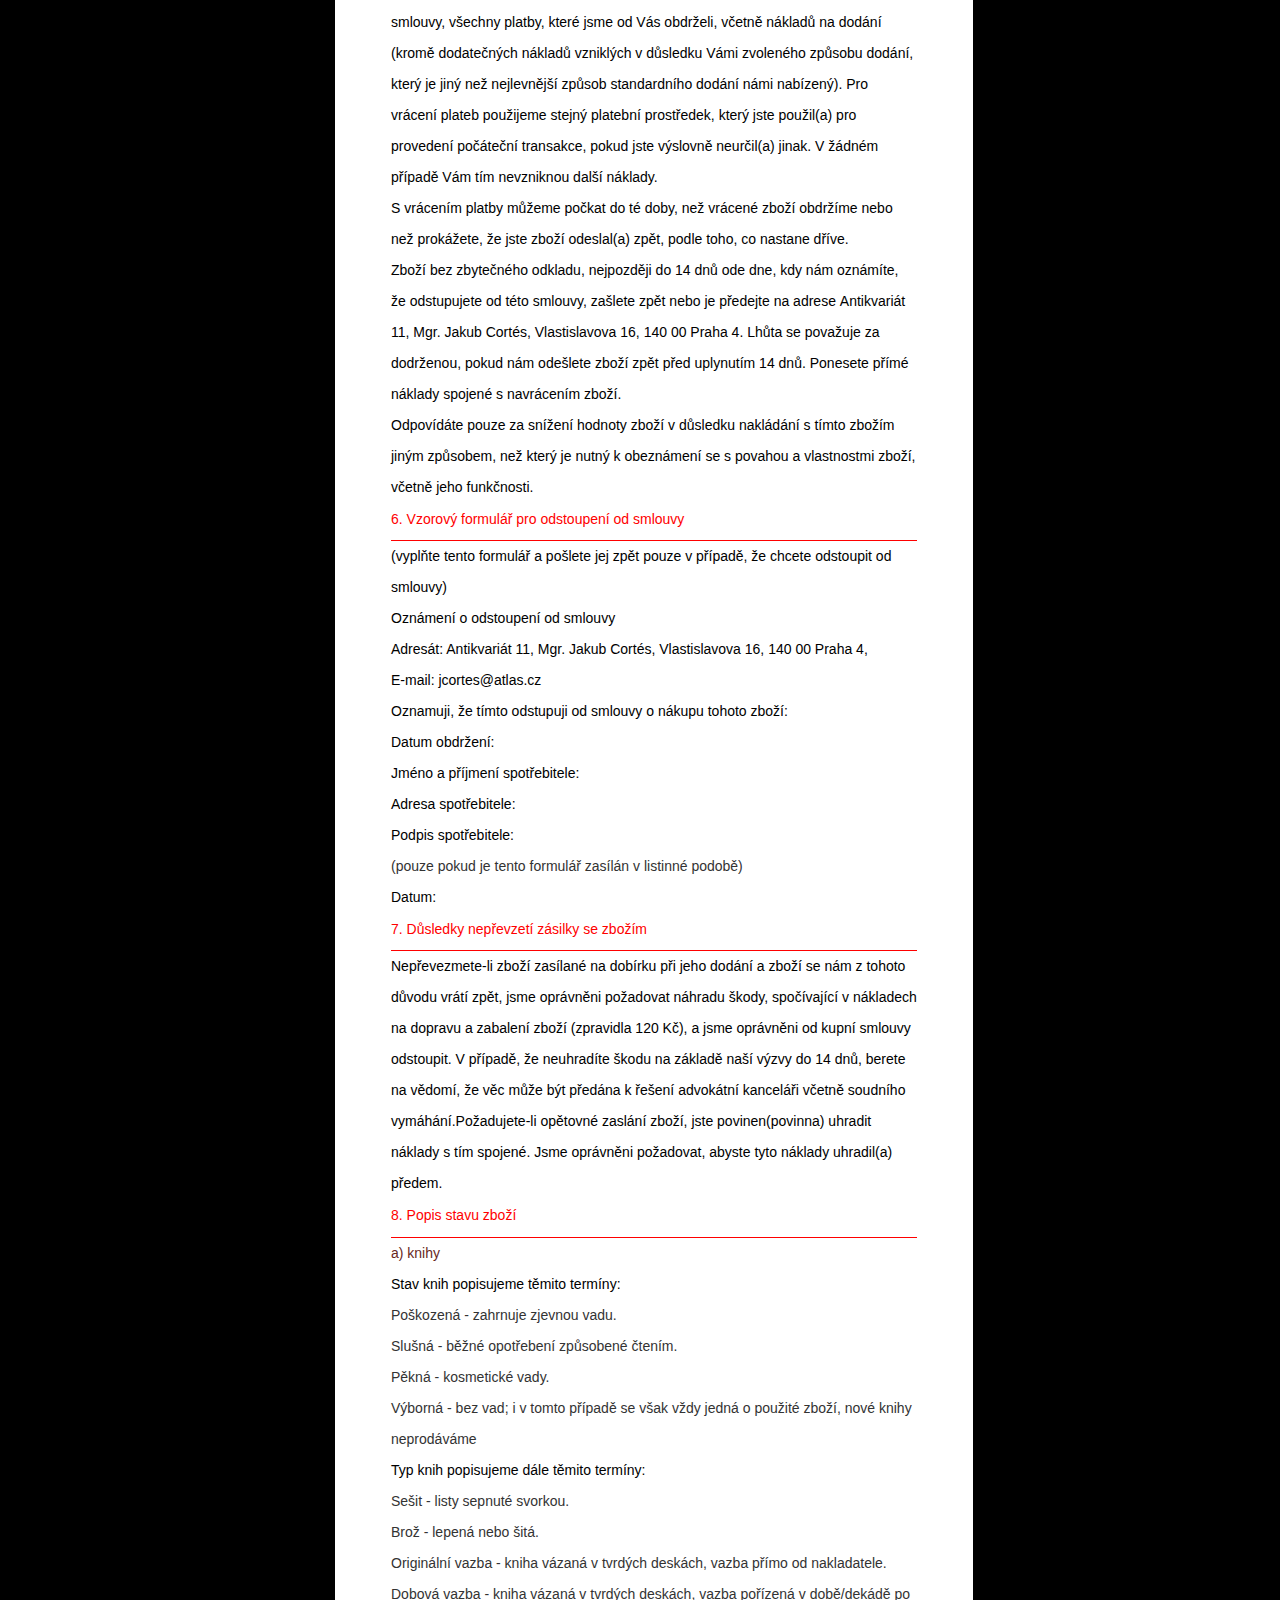
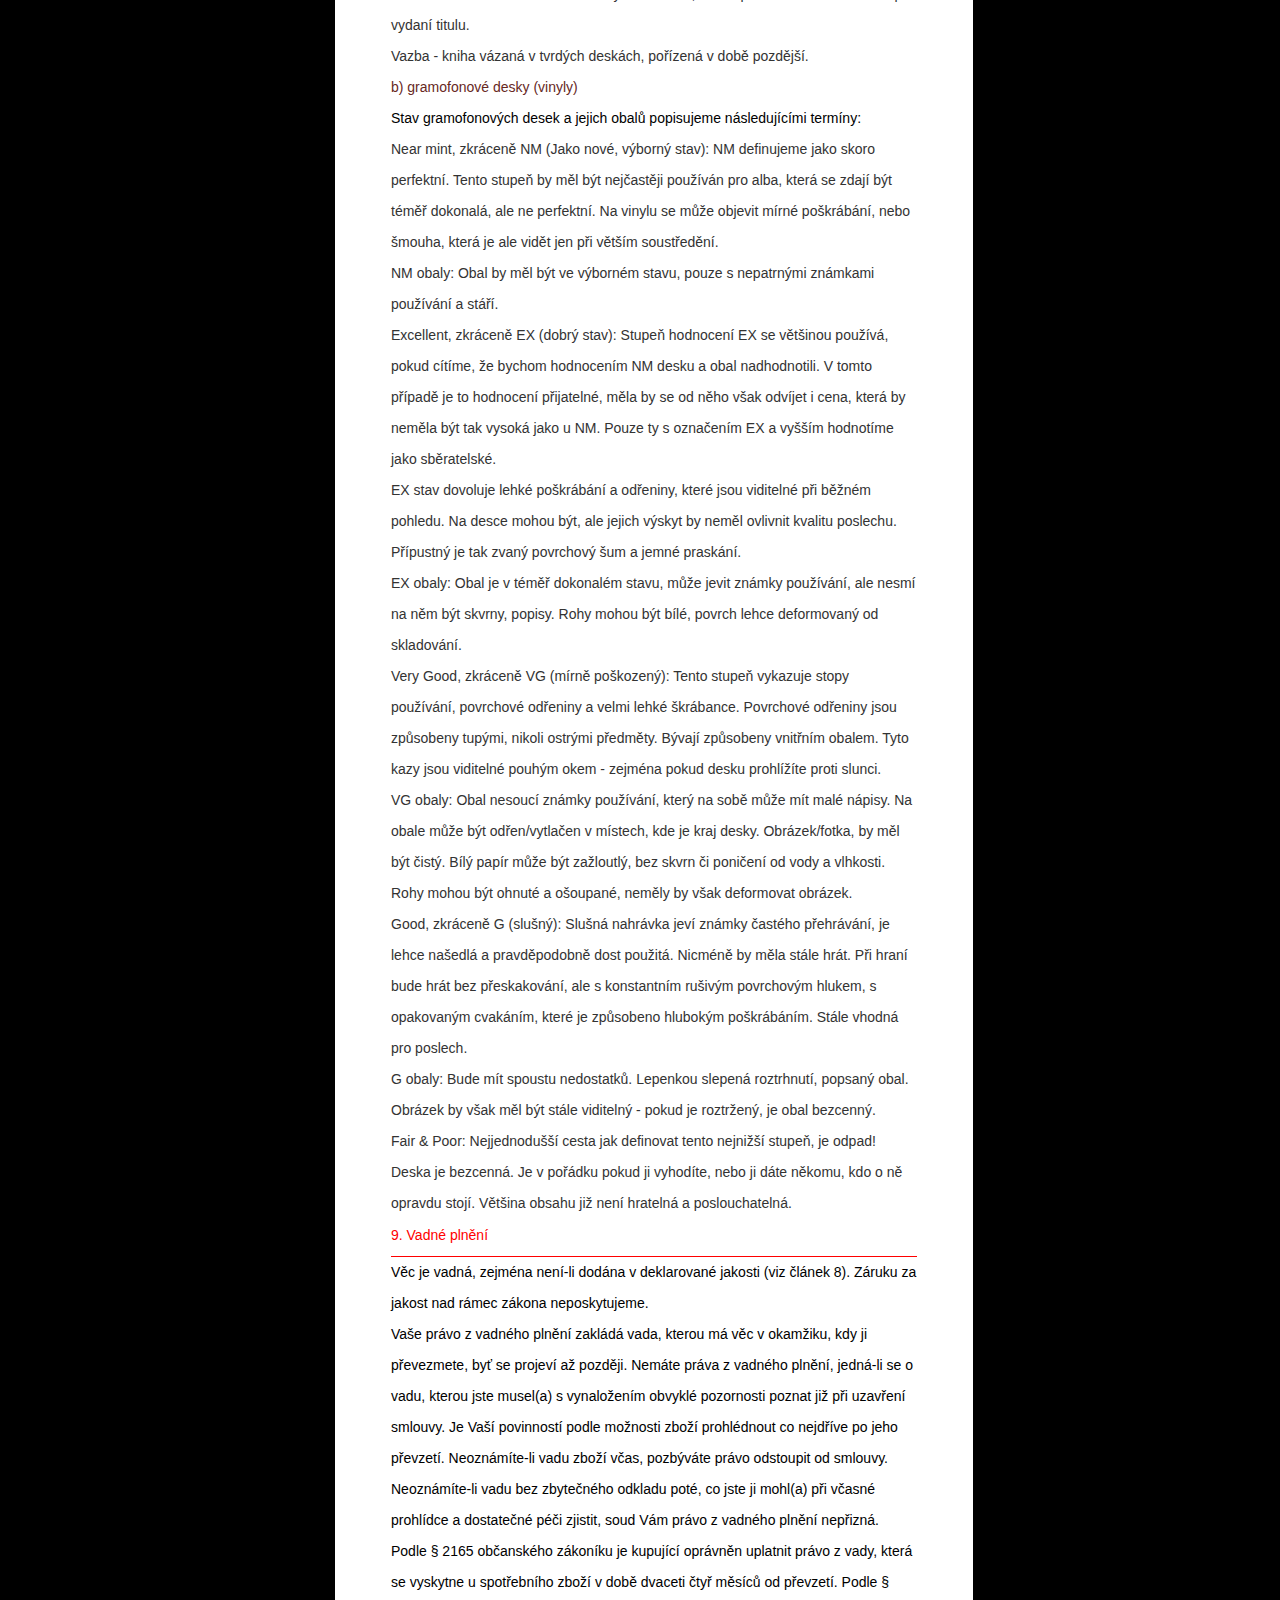
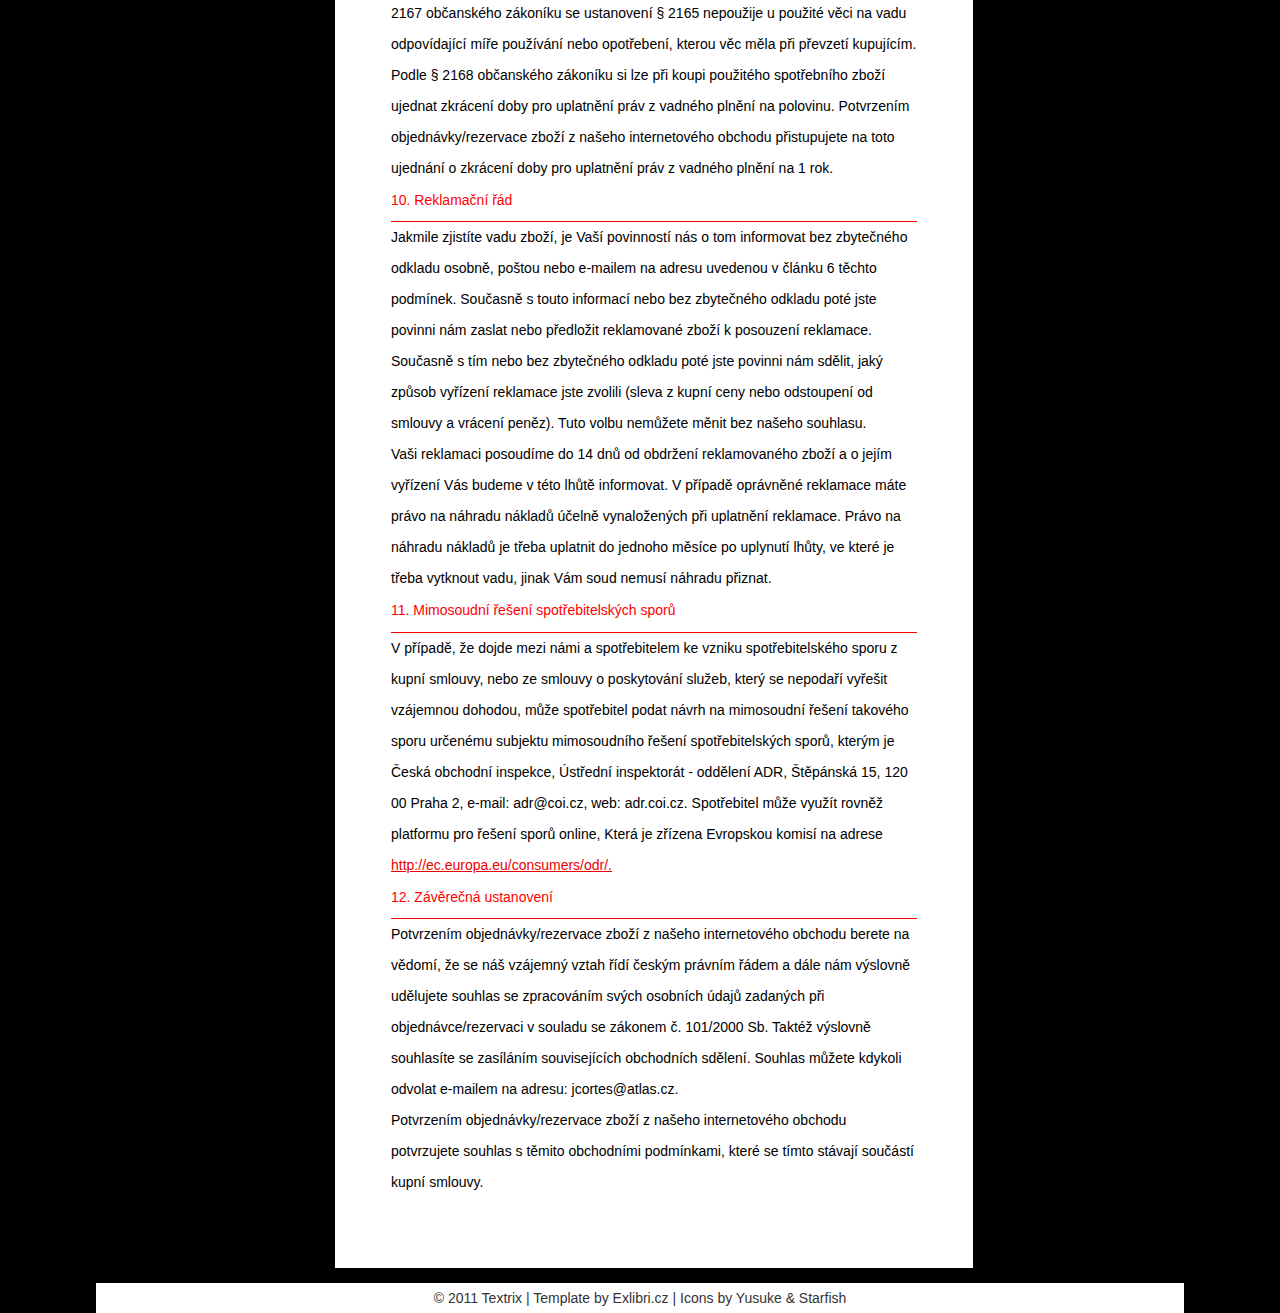
<file: podminky.html>
<!DOCTYPE html>
<html lang="en">

<head>
    <meta charset="UTF-8" />
    <meta name="robots" content="index,follow" />
    <meta name="description" content="Antikvariát 11 - internetový i kamenný antikvaritát v Praze, Jakub Cortés"
        lang="cs">
    <meta http-equiv="X-UA-Compatible" content="IE=edge" />
    <meta name="viewport" content="width=device-width, initial-scale=1.0" />
    <script src="https://ajax.googleapis.com/ajax/libs/jquery/3.5.1/jquery.min.js"></script>
    <title>Document</title>
    <link rel="icon" type="image/x-icon" href="favicon.gif">
    <link rel="stylesheet" href="css/style.css">
</head>

<body>
    <header class="center">
        <nav class="top">
            <input class="side-menu" type="checkbox" id="side-menu" />
            <label class="hamb" for="side-menu"><span class="hamb-line"></span></label>
            <label class="logo">&nbsp;</label>
            <div class="shopping-cart">
                <a href="/kosik">
                    <span class="skryto">Košík</span>
                    <svg xmlns="http://www.w3.org/2000/svg" viewBox="0 0 576 512" width="30" height="30">
                        <!--! Font Awesome Pro 6.1.1 by @fontawesome - https://fontawesome.com License - https://fontawesome.com/license (Commercial License) Copyright 2022 Fonticons, Inc. -->
                        <path
                            d="M171.7 191.1H404.3L322.7 35.07C316.6 23.31 321.2 8.821 332.9 2.706C344.7-3.409 359.2 1.167 365.3 12.93L458.4 191.1H544C561.7 191.1 576 206.3 576 223.1C576 241.7 561.7 255.1 544 255.1L492.1 463.5C484.1 492 459.4 512 430 512H145.1C116.6 512 91 492 83.88 463.5L32 255.1C14.33 255.1 0 241.7 0 223.1C0 206.3 14.33 191.1 32 191.1H117.6L210.7 12.93C216.8 1.167 231.3-3.409 243.1 2.706C254.8 8.821 259.4 23.31 253.3 35.07L171.7 191.1zM191.1 303.1C191.1 295.1 184.8 287.1 175.1 287.1C167.2 287.1 159.1 295.1 159.1 303.1V399.1C159.1 408.8 167.2 415.1 175.1 415.1C184.8 415.1 191.1 408.8 191.1 399.1V303.1zM271.1 303.1V399.1C271.1 408.8 279.2 415.1 287.1 415.1C296.8 415.1 304 408.8 304 399.1V303.1C304 295.1 296.8 287.1 287.1 287.1C279.2 287.1 271.1 295.1 271.1 303.1zM416 303.1C416 295.1 408.8 287.1 400 287.1C391.2 287.1 384 295.1 384 303.1V399.1C384 408.8 391.2 415.1 400 415.1C408.8 415.1 416 408.8 416 399.1V303.1z"
                            fill="white" />
                    </svg>
                    <span class="number-items-cart">0</span>
                </a>
            </div>
            <ul class="top-menu">
                <a href="#" class="active">
                    <li>Knihy</li>
                </a>
                <a href="#">
                    <li>Gramodesky</li>
                </a>
                <a href="#">
                    <li>Popis stavu zboží</li>
                </a>
                <a href="#">
                    <li>Obchodní podmínky</li>
                </a>
                <a href="#">
                    <li>VÝKUP - KNIHY, NÁBYTEK</li>
                </a>
                <input class="side-menu" type="checkbox" id="side-menu" />
                <label class="hamb hamb-nav" for="side-menu"><span class="hamb-line"></span></label>
                <li class="adresa-menu">
                    <a href="https://antikvariat11.cz/">ANTIKVARIÁT 11</a><br>Nusle P4, Vlastislavova 16<br>PO - PÁ 9 -
                    17h.<br>E-mail: jcortes@atlas.cz<br>Jakub
                    Cortés,
                    IČ 87840375<br>č.ú. 123-6165170267/0100<br>/ vs - č. objednávky /
                </li>
            </ul>
        </nav>
    </header>

    <main class="container center">
        <nav class="left">
            <div class="lbox vyhledavani">
                <div class="nazev_box">
                    <h7 class="center">Vyhledávání</h7>
                </div>
                <div id="sear" class="left-box">
                    <form class="search" method="post" action="/hledani">
                        <input id="searchbox" class="textbox" type="text" name="q" value="" />
                    </form>
                </div>
            </div>

            <div class="lbox cat_box">
                <div class="nazev_box">
                    <h7 class="center">Kategorie</h7>
                </div>
                <div class="left-box">
                    <div class="dropdown">
                        <button type="button" class="dropbtn">Výběr kategorie</button>
                        <div class="dropdown-content">
                        </div>
                    </div>
                </div>
            </div>

            <div id="cat_container" class="lbox">
                <div class="nazev_box">
                    <h7 class="center">Kategorie</h7>
                </div>
                <div class="kategorie">
                    <ul class="cat_list">
                        <a href="/kategorie/19-stoleti-19th-century">
                            <li class="alt-odd">
                                19. století / 19th century
                            </li>
                        </a>
                        <a href="/kategorie/abchazie-jizni-osetie">
                            <li class="alt-even">
                                Abcházie / Jižní Osetie
                            </li>
                        </a>
                        <a href="/kategorie/afghanistan-pakistan">
                            <li class="alt-odd">
                                Afghánistán / Pákistán
                            </li>
                        </a><a href="/kategorie/afrika">
                            <li class="alt-even">Afrika</li>
                        </a>
                        <a href="/kategorie/akvaristika-teraristika">
                            <li class="alt-odd">
                                Akvaristika / Teraristika
                            </li>
                        </a>
                        </ol>
                </div>
            </div>
            <div class="spodni"></div>
        </nav>
        <article>
            <div id="content">
                    <h1>Obchodní podmínky Antikvariátu 11</h1>

                    <div style="border-bottom:solid red 1.0pt; padding:0cm 0cm 4.0pt 0cm">
                    
                    <p style="margin-left:0cm; margin-right:0cm; text-align:left"><span style="background-color:white"><span style="font-size:12pt"><span style="background-color:white"><span style="font-family:'Times New Roman'"><strong><span style="font-size:14.0pt"><span style="font-family:Arial"><span style="color:red">1. Obecná ustanovení</span></span></span></strong></span></span></span></span></p>
                    
                    </div>
                    
                    
                    
                    <p style="margin-left:0cm; margin-right:0cm; text-align:left"><span style="font-size:12pt"><span style="background-color:white"><span style="font-family:'Times New Roman'"><strong><span style="font-size:10.5pt"><span style="font-family:Helvetica"><span style="color:black">Ceny</span></span></span>&nbsp;<span style="font-size:10.5pt"><span style="font-family:Helvetica"><span style="color:black">jsou stanoveny v korunách českých,&nbsp;reflektují stav daného titulu. Jsme plátci&nbsp;10% DPH. Číslo CZ účtu:&nbsp;123-3219190287/0100 . Platby EUR&nbsp;prosíme&nbsp;na&nbsp;IBAN SK 8411110000001475029004 , Unicredit Bank Slovakia a.s., BIC / SWIFT kód UNCRSKBXXXX (střed.&nbsp;kurz - dle&nbsp;ČNB)</span></span></span></strong></span></span></span></p>
                    
                    
                    
                    <p style="margin-left:0cm; margin-right:0cm; text-align:left"><span style="font-size:12pt"><span style="background-color:#ffff80"><span style="font-family:'Times New Roman'"><strong><span style="font-size:10.5pt"><span style="font-family:Helvetica"><span style="color:black">POLOŽKY NEJSOU NA PRODEJNĚ, JSOU V NAŠEM SKLADU, NUTNO OBJEDNAT NEBO REZERVOVAT NA PRODEJNĚ.</span></span></span></strong></span></span></span></p>
                    
                    
                    
                    <p style="margin-left:0cm; margin-right:0cm; text-align:left"><span style="font-size:12pt"><span style="background-color:white"><span style="font-family:'Times New Roman'"><strong><span style="font-size:10.5pt"><span style="font-family:Helvetica"><span style="color:black">Držitelé karet ISIC mají při platbě v hotovosti nárok na slevu 11% (platí pouze pro položky do 999,- Kč).<br>
                    
                    Platební karty nepřijímáme.</span></span></span></strong></span></span></span></p>
                    
                    
                    
                    <div style="border-bottom:solid red 1.0pt; padding:0cm 0cm 4.0pt 0cm">
                    
                    <p style="margin-left:0cm; margin-right:0cm; text-align:left"><span style="background-color:white"><span style="font-size:12pt"><span style="background-color:white"><span style="font-family:'Times New Roman'"><strong><span style="font-size:14.0pt"><span style="font-family:Arial"><span style="color:red">2. Rezervace knih na prodejně</span></span></span></strong></span></span></span></span></p>
                    
                    </div>
                    
                    
                    
                    <p style="margin-left:0cm; margin-right:0cm; text-align:left"><span style="font-size:12pt"><span style="background-color:white"><span style="font-family:'Times New Roman'"><strong><span style="font-size:10.5pt"><span style="font-family:Helvetica"><span style="color:black">Knihy z naší nabídky si můžete rezervovat na prodejně po dobu 3 dnů. Rezervace je nezávazná. Pokud se Vám zboží nebude líbit, nemusíte je&nbsp;kupovat. Nevyzvednuté po uplynutí 3 dnů&nbsp;vracíme do prodeje. Kupní smlouva je uzavřena okamžikem převzetí knihy a zaplacení kupní ceny. Od takto uzavřené kupní smlouvy nelze odstoupit ve smyslu článku 4 a následujících těchto obchodních podmínek. Jste povinni si knihu při převzetí řádně prohlédnout a zkontrolovat případné vady.</span></span></span></strong></span></span></span></p>
                    
                    
                    
                    <div style="border-bottom:solid red 1.0pt; padding:0cm 0cm 4.0pt 0cm">
                    
                    <p style="margin-left:0cm; margin-right:0cm; text-align:left"><span style="background-color:white"><span style="font-size:12pt"><span style="background-color:white"><span style="font-family:'Times New Roman'"><strong><span style="font-size:14.0pt"><span style="font-family:Arial"><span style="color:red">3. Zasílání knih kurýrní službou</span></span></span></strong></span></span></span></span></p>
                    
                    </div>
                    
                    
                    
                    <p style="margin-left:0cm; margin-right:0cm; text-align:left"><span style="font-size:12pt"><span style="background-color:white"><span style="font-family:'Times New Roman'"><strong><span style="font-size:10.5pt"><span style="font-family:Helvetica"><span style="color:black">Knihy z naší nabídky si můžete též objednat, budou Vám poté zaslány kurýrní službou. Objednávky přijímáme pouze prostřenictvím našich web. stránek.&nbsp;Objednávky vyřizujeme v pořadí, v jakém dojdou. Přepravné po&nbsp;České republice činí při platbě předem na účet 99&nbsp;Kč, na dobírku -&nbsp;120 Kč, na Slovensko 250 Kč při platbě předem na český korunový či eurový účet, u ostatní ciziny individuálně (o jeho výši budete násl. informováni). Kupní smlouva je uzavřena konečným potvrzením objednávky z Vaší strany. Na takto uzavřené kupní smlouvy se vztahuje právo odstoupit od smlouvy podle článku 4 a následujících těchto obchodních podmínek.</span></span></span></strong></span></span></span></p>
                    
                    
                    
                    <div style="border-bottom:solid red 1.0pt; padding:0cm 0cm 4.0pt 0cm">
                    
                    <p style="margin-left:0cm; margin-right:0cm; text-align:left"><span style="background-color:white"><span style="font-size:12pt"><span style="background-color:white"><span style="font-family:'Times New Roman'"><strong><span style="font-size:14.0pt"><span style="font-family:Arial"><span style="color:red">4. Právo odstoupit od smlouvy</span></span></span></strong></span></span></span></span></p>
                    
                    </div>
                    
                    
                    
                    <p style="margin-left:0cm; margin-right:0cm; text-align:left"><span style="font-size:12pt"><span style="background-color:white"><span style="font-family:'Times New Roman'"><strong><span style="font-size:10.5pt"><span style="font-family:Helvetica"><span style="color:black">Do 14 dnů máte právo odstoupit od této smlouvy bez udání důvodu.</span></span></span></strong></span></span></span></p>
                    
                    
                    
                    <p style="margin-left:0cm; margin-right:0cm; text-align:left"><span style="font-size:12pt"><span style="background-color:white"><span style="font-family:'Times New Roman'"><strong><span style="font-size:10.5pt"><span style="font-family:Helvetica"><span style="color:black">Máte právo odstoupit od smlouvy ve lhůtě 14 dnů ode dne následujícího po dni, kdy Vy nebo Vámi určená třetí osoba&nbsp;(jiná než dopravce)&nbsp;převezmete zboží.</span></span></span></strong></span></span></span></p>
                    
                    
                    
                    <p style="margin-left:0cm; margin-right:0cm; text-align:left"><span style="font-size:12pt"><span style="background-color:white"><span style="font-family:'Times New Roman'"><strong><span style="font-size:10.5pt"><span style="font-family:Helvetica"><span style="color:black">Pro účely uplatnění práva na odstoupení od smlouvy musíte o&nbsp;svém rozhodnutí odstoupit od této smlouvy informovat&nbsp;Antikvariát 11, Mgr. Jakub Cortés, na adrese Vlastislavova 16, 140 00 Praha 4, e-mail jcortes@atlas.cz, formou jednoznačného prohlášení&nbsp;(např. dopisu zaslaného prostřednictvím provozovatele poštovních služeb nebo e-mailu). Můžete použít níže uvedený vzorový formulář pro odstoupení od smlouvy, není to však Vaší povinností.</span></span></span></strong></span></span></span></p>
                    
                    
                    
                    <p style="margin-left:0cm; margin-right:0cm; text-align:left"><span style="font-size:12pt"><span style="background-color:white"><span style="font-family:'Times New Roman'"><strong><span style="font-size:10.5pt"><span style="font-family:Helvetica"><span style="color:black">Aby byla dodržena lhůta pro odstoupení od této smlouvy, postačuje odeslat sdělení o&nbsp;uplatnění práva odstoupit od smlouvy před uplynutím příslušné lhůty.</span></span></span></strong></span></span></span></p>
                    
                    
                    
                    <div style="border-bottom:solid red 1.0pt; padding:0cm 0cm 4.0pt 0cm">
                    
                    <p style="margin-left:0cm; margin-right:0cm; text-align:left"><span style="background-color:white"><span style="font-size:12pt"><span style="background-color:white"><span style="font-family:'Times New Roman'"><strong><span style="font-size:14.0pt"><span style="font-family:Arial"><span style="color:red">5. Důsledky odstoupení od smlouvy</span></span></span></strong></span></span></span></span></p>
                    
                    </div>
                    
                    
                    
                    <p style="margin-left:0cm; margin-right:0cm; text-align:left"><span style="font-size:12pt"><span style="background-color:white"><span style="font-family:'Times New Roman'"><strong><span style="font-size:10.5pt"><span style="font-family:Helvetica"><span style="color:black">Pokud odstoupíte od této smlouvy, vrátíme Vám bez zbytečného odkladu, nejpozději do 14 dnů ode dne, kdy jsme byli informováni o&nbsp;Vašem rozhodnutí odstoupit od smlouvy, všechny platby, které jsme od Vás obdrželi, včetně nákladů na dodání (kromě dodatečných nákladů vzniklých v&nbsp;důsledku Vámi zvoleného způsobu dodání, který je jiný než nejlevnější způsob standardního dodání námi nabízený). Pro vrácení plateb použijeme stejný platební prostředek, který jste použil(a) pro provedení počáteční transakce, pokud jste výslovně neurčil(a) jinak. V&nbsp;žádném případě Vám tím nevzniknou další náklady.</span></span></span></strong></span></span></span></p>
                    
                    
                    
                    <p style="margin-left:0cm; margin-right:0cm; text-align:left"><span style="font-size:12pt"><span style="background-color:white"><span style="font-family:'Times New Roman'"><strong><span style="font-size:10.5pt"><span style="font-family:Helvetica"><span style="color:black">S vrácením platby můžeme počkat do té doby, než vrácené zboží obdržíme nebo než prokážete, že jste zboží odeslal(a) zpět, podle toho, co nastane dříve.</span></span></span></strong></span></span></span></p>
                    
                    
                    
                    <p style="margin-left:0cm; margin-right:0cm; text-align:left"><span style="font-size:12pt"><span style="background-color:white"><span style="font-family:'Times New Roman'"><strong><span style="font-size:10.5pt"><span style="font-family:Helvetica"><span style="color:black">Zboží bez zbytečného odkladu, nejpozději do 14 dnů ode dne, kdy nám oznámíte, že odstupujete od této smlouvy, zašlete zpět nebo je předejte na adrese&nbsp;Antikvariát 11, Mgr. Jakub Cortés, Vlastislavova 16, 140 00 Praha 4. Lhůta se považuje za dodrženou, pokud nám odešlete zboží zpět před uplynutím 14 dnů. Ponesete přímé náklady spojené s&nbsp;navrácením zboží.<br>
                    
                    Odpovídáte pouze za snížení hodnoty zboží v&nbsp;důsledku nakládání s&nbsp;tímto zbožím jiným způsobem, než který je nutný k&nbsp;obeznámení se s&nbsp;povahou a vlastnostmi zboží, včetně jeho funkčnosti.</span></span></span></strong></span></span></span></p>
                    
                    
                    
                    <div style="border-bottom:solid red 1.0pt; padding:0cm 0cm 4.0pt 0cm">
                    
                    <p style="margin-left:0cm; margin-right:0cm; text-align:left"><span style="background-color:white"><span style="font-size:12pt"><span style="background-color:white"><span style="font-family:'Times New Roman'"><strong><span style="font-size:14.0pt"><span style="font-family:Arial"><span style="color:red">6. Vzorový formulář pro odstoupení od smlouvy</span></span></span></strong></span></span></span></span></p>
                    
                    </div>
                    
                    
                    
                    <p style="margin-left:0cm; margin-right:0cm; text-align:left"><span style="font-size:12pt"><span style="background-color:white"><span style="font-family:'Times New Roman'"><strong><em><span style="font-size:10.5pt"><span style="font-family:Helvetica"><span style="color:black">(vyplňte tento formulář a&nbsp;pošlete jej zpět pouze v&nbsp;případě, že chcete odstoupit od smlouvy)</span></span></span></em></strong></span></span></span></p>
                    
                    
                    
                    <p style="margin-left:0cm; margin-right:0cm; text-align:left"><span style="font-size:12pt"><span style="background-color:white"><span style="font-family:'Times New Roman'"><strong><u><span style="font-size:10.5pt"><span style="font-family:Helvetica"><span style="color:black">Oznámení o&nbsp;odstoupení od smlouvy</span></span></span></u></strong></span></span></span></p>
                    
                    
                    
                    <p style="margin-left:0cm; margin-right:0cm; text-align:left"><span style="font-size:12pt"><span style="background-color:white"><span style="font-family:'Times New Roman'"><strong><span style="font-size:10.5pt"><span style="font-family:Helvetica"><span style="color:black">Adresát: Antikvariát 11, Mgr. Jakub Cortés, Vlastislavova 16, 140 00 Praha 4,</span></span></span></strong></span></span></span></p>
                    
                    
                    
                    <p style="margin-left:0cm; margin-right:0cm; text-align:left"><span style="font-size:12pt"><span style="background-color:white"><span style="font-family:'Times New Roman'"><strong><span style="font-size:10.5pt"><span style="font-family:Helvetica"><span style="color:black">E-mail: jcortes@atlas.cz<br>
                    
                    Oznamuji, že tímto odstupuji&nbsp;od smlouvy o&nbsp;nákupu tohoto zboží:</span></span></span></strong></span></span></span></p>
                    
                    
                    
                    <p style="margin-left:0cm; margin-right:0cm; text-align:left"><span style="font-size:12pt"><span style="background-color:white"><span style="font-family:'Times New Roman'"><strong><span style="font-size:10.5pt"><span style="font-family:Helvetica"><span style="color:black">Datum obdržení:</span></span></span></strong></span></span></span></p>
                    
                    
                    
                    <p style="margin-left:0cm; margin-right:0cm; text-align:left"><span style="font-size:12pt"><span style="background-color:white"><span style="font-family:'Times New Roman'"><strong><span style="font-size:10.5pt"><span style="font-family:Helvetica"><span style="color:black">Jméno a&nbsp;příjmení spotřebitele:</span></span></span></strong></span></span></span></p>
                    
                    
                    
                    <p style="margin-left:0cm; margin-right:0cm; text-align:left"><span style="font-size:12pt"><span style="background-color:white"><span style="font-family:'Times New Roman'"><strong><span style="font-size:10.5pt"><span style="font-family:Helvetica"><span style="color:black">Adresa spotřebitele:</span></span></span></strong></span></span></span></p>
                    
                    
                    
                    <p style="margin-left:0cm; margin-right:0cm; text-align:left"><span style="font-size:12pt"><span style="background-color:white"><span style="font-family:'Times New Roman'"><strong><span style="font-size:10.5pt"><span style="font-family:Helvetica"><span style="color:black">Podpis spotřebitele:<br>
                    
                    <em>(pouze pokud je tento formulář zasílán v&nbsp;listinné podobě)</em></span></span></span></strong></span></span></span></p>
                    
                    
                    
                    <p style="margin-left:0cm; margin-right:0cm; text-align:left"><span style="font-size:12pt"><span style="background-color:white"><span style="font-family:'Times New Roman'"><strong><span style="font-size:10.5pt"><span style="font-family:Helvetica"><span style="color:black">Datum:</span></span></span></strong></span></span></span></p>
                    
                    
                    
                    <div style="border-bottom:solid red 1.0pt; padding:0cm 0cm 4.0pt 0cm">
                    
                    <p style="margin-left:0cm; margin-right:0cm; text-align:left"><span style="background-color:white"><span style="font-size:12pt"><span style="background-color:white"><span style="font-family:'Times New Roman'"><strong><span style="font-size:14.0pt"><span style="font-family:Arial"><span style="color:red">7. Důsledky nepřevzetí zásilky se zbožím</span></span></span></strong></span></span></span></span></p>
                    
                    </div>
                    
                    
                    
                    <p style="margin-left:0cm; margin-right:0cm; text-align:left"><span style="font-size:12pt"><span style="background-color:white"><span style="font-family:'Times New Roman'"><strong><span style="font-size:10.5pt"><span style="font-family:Helvetica"><span style="color:black">Nepřevezmete-li zboží zasílané na dobírku při jeho dodání a zboží se nám z&nbsp;tohoto důvodu vrátí zpět, jsme oprávněni požadovat náhradu škody, spočívající v nákladech na dopravu a zabalení zboží (zpravidla 120 Kč), a jsme oprávněni od kupní smlouvy odstoupit.</span></span></span></strong><strong>&nbsp;</strong><strong><span style="font-size:10.5pt"><span style="font-family:Helvetica"><span style="color:black">V&nbsp;případě, že neuhradíte škodu na základě naší výzvy do 14 dnů, berete na vědomí, že věc může být předána k&nbsp;řešení advokátní kanceláři včetně soudního vymáhání.Požadujete-li opětovné zaslání zboží, jste povinen(povinna) uhradit náklady s&nbsp;tím spojené. Jsme oprávněni požadovat, abyste tyto náklady uhradil(a) předem.</span></span></span></strong></span></span></span></p>
                    
                    
                    
                    <div style="border-bottom:solid red 1.0pt; padding:0cm 0cm 4.0pt 0cm">
                    
                    <p style="margin-left:0cm; margin-right:0cm; text-align:left"><span style="background-color:white"><span style="font-size:12pt"><span style="background-color:white"><span style="font-family:'Times New Roman'"><strong><span style="font-size:14.0pt"><span style="font-family:Arial"><span style="color:red">8. Popis stavu zboží</span></span></span></strong></span></span></span></span></p>
                    
                    </div>
                    
                    
                    
                    <p style="margin-left:0cm; margin-right:0cm; text-align:left"><span style="font-size:12pt"><span style="background-color:white"><span style="font-family:'Times New Roman'"><strong><span style="font-size:12.5pt"><span style="font-family:Helvetica"><span style="color:#67281e">a) knihy</span></span></span></strong></span></span></span></p>
                    
                    
                    
                    <p style="margin-left:0cm; margin-right:0cm; text-align:left"><span style="font-size:12pt"><span style="background-color:white"><span style="font-family:'Times New Roman'"><strong><span style="font-size:10.5pt"><span style="font-family:Helvetica"><span style="color:black">Stav knih popisujeme těmito termíny:</span></span></span></strong></span></span></span></p>
                    
                    
                    
                    <ul>
                    
                        <li style="text-align:left"><span style="font-size:12pt"><span style="background-color:white"><span style="font-family:'Times New Roman'"><strong><em><span style="font-size:10.5pt"><span style="font-family:Helvetica"><span style="color:#333333">Poškozená</span></span></span></em></strong><strong>&nbsp;</strong><strong><span style="font-size:10.5pt"><span style="font-family:Helvetica"><span style="color:#333333">- zahrnuje zjevnou vadu.</span></span></span></strong></span></span></span></li>
                    
                        <li style="text-align:left"><span style="font-size:12pt"><span style="background-color:white"><span style="font-family:'Times New Roman'"><strong><em><span style="font-size:10.5pt"><span style="font-family:Helvetica"><span style="color:#333333">Slušná</span></span></span></em></strong><strong>&nbsp;</strong><strong><span style="font-size:10.5pt"><span style="font-family:Helvetica"><span style="color:#333333">- běžné opotřebení způsobené čtením.</span></span></span></strong></span></span></span></li>
                    
                        <li style="text-align:left"><span style="font-size:12pt"><span style="background-color:white"><span style="font-family:'Times New Roman'"><strong><em><span style="font-size:10.5pt"><span style="font-family:Helvetica"><span style="color:#333333">Pěkná</span></span></span></em></strong><strong>&nbsp;</strong><strong><span style="font-size:10.5pt"><span style="font-family:Helvetica"><span style="color:#333333">- kosmetické vady.</span></span></span></strong></span></span></span></li>
                    
                        <li style="text-align:left"><span style="font-size:12pt"><span style="background-color:white"><span style="font-family:'Times New Roman'"><strong><em><span style="font-size:10.5pt"><span style="font-family:Helvetica"><span style="color:#333333">Výborná</span></span></span></em></strong><strong>&nbsp;</strong><strong><span style="font-size:10.5pt"><span style="font-family:Helvetica"><span style="color:#333333">- bez vad; i v&nbsp;tomto případě se však vždy jedná o použité zboží, nové knihy neprodáváme</span></span></span></strong></span></span></span></li>
                    
                    </ul>
                    
                    
                    
                    <p style="margin-left:0cm; margin-right:0cm; text-align:left"><span style="font-size:12pt"><span style="background-color:white"><span style="font-family:'Times New Roman'"><strong><span style="font-size:10.5pt"><span style="font-family:Helvetica"><span style="color:black">Typ knih popisujeme dále těmito termíny:</span></span></span></strong></span></span></span></p>
                    
                    
                    
                    <ul>
                    
                        <li style="text-align:left"><span style="font-size:12pt"><span style="background-color:white"><span style="font-family:'Times New Roman'"><strong><em><span style="font-size:10.5pt"><span style="font-family:Helvetica"><span style="color:#333333">Sešit</span></span></span></em></strong><strong>&nbsp;</strong><strong><span style="font-size:10.5pt"><span style="font-family:Helvetica"><span style="color:#333333">- listy sepnuté svorkou.</span></span></span></strong></span></span></span></li>
                    
                        <li style="text-align:left"><span style="font-size:12pt"><span style="background-color:white"><span style="font-family:'Times New Roman'"><strong><em><span style="font-size:10.5pt"><span style="font-family:Helvetica"><span style="color:#333333">Brož</span></span></span></em></strong><strong>&nbsp;</strong><strong><span style="font-size:10.5pt"><span style="font-family:Helvetica"><span style="color:#333333">- lepená nebo šitá.</span></span></span></strong></span></span></span></li>
                    
                        <li style="text-align:left"><span style="font-size:12pt"><span style="background-color:white"><span style="font-family:'Times New Roman'"><strong><em><span style="font-size:10.5pt"><span style="font-family:Helvetica"><span style="color:#333333">Originální vazba</span></span></span></em></strong><strong>&nbsp;</strong><strong><span style="font-size:10.5pt"><span style="font-family:Helvetica"><span style="color:#333333">- kniha vázaná v tvrdých deskách, vazba přímo od nakladatele.</span></span></span></strong></span></span></span></li>
                    
                        <li style="text-align:left"><span style="font-size:12pt"><span style="background-color:white"><span style="font-family:'Times New Roman'"><strong><em><span style="font-size:10.5pt"><span style="font-family:Helvetica"><span style="color:#333333">Dobová vazba</span></span></span></em></strong><strong>&nbsp;</strong><strong><span style="font-size:10.5pt"><span style="font-family:Helvetica"><span style="color:#333333">- kniha vázaná v tvrdých deskách, vazba pořízená v době/dekádě po vydaní titulu.</span></span></span></strong></span></span></span></li>
                    
                        <li style="text-align:left"><span style="font-size:12pt"><span style="background-color:white"><span style="font-family:'Times New Roman'"><strong><em><span style="font-size:10.5pt"><span style="font-family:Helvetica"><span style="color:#333333">Vazba</span></span></span></em></strong><strong>&nbsp;</strong><strong><span style="font-size:10.5pt"><span style="font-family:Helvetica"><span style="color:#333333">- kniha vázaná v tvrdých deskách, pořízená v době pozdější.</span></span></span></strong></span></span></span></li>
                    
                    </ul>
                    
                    
                    
                    <p style="margin-left:0cm; margin-right:0cm; text-align:left"><span style="font-size:12pt"><span style="background-color:white"><span style="font-family:'Times New Roman'"><strong><span style="font-size:12.5pt"><span style="font-family:Helvetica"><span style="color:#67281e">b) gramofonové desky (vinyly)</span></span></span></strong></span></span></span></p>
                    
                    
                    
                    <p style="margin-left:0cm; margin-right:0cm; text-align:left"><span style="font-size:12pt"><span style="background-color:white"><span style="font-family:'Times New Roman'"><strong><span style="font-size:10.5pt"><span style="font-family:Helvetica"><span style="color:black">Stav gramofonových desek a jejich obalů popisujeme následujícími termíny:</span></span></span></strong></span></span></span></p>
                    
                    
                    
                    <ul>
                    
                        <li style="text-align:left"><span style="font-size:12pt"><span style="background-color:white"><span style="font-family:'Times New Roman'"><strong><em><span style="font-size:10.5pt"><span style="font-family:Helvetica"><span style="color:#333333">Near mint</span></span></span></em></strong><strong><span style="font-size:10.5pt"><span style="font-family:Helvetica"><span style="color:#333333">, zkráceně NM (Jako nové, výborný stav): NM definujeme jako skoro perfektní. Tento stupeň by měl být nejčastěji používán pro alba, která se zdají být téměř dokonalá, ale ne perfektní. Na vinylu se může objevit mírné poškrábání, nebo šmouha, která je ale vidět jen při větším soustředění.<br>
                    
                        <em>NM obaly:</em></span></span></span></strong><strong>&nbsp;</strong><strong><span style="font-size:10.5pt"><span style="font-family:Helvetica"><span style="color:#333333">Obal by měl být ve výborném stavu, pouze s nepatrnými známkami používání a stáří.</span></span></span></strong></span></span></span></li>
                    
                        <li style="text-align:left"><span style="font-size:12pt"><span style="background-color:white"><span style="font-family:'Times New Roman'"><strong><em><span style="font-size:10.5pt"><span style="font-family:Helvetica"><span style="color:#333333">Excellent</span></span></span></em></strong><strong><span style="font-size:10.5pt"><span style="font-family:Helvetica"><span style="color:#333333">, zkráceně EX (dobrý stav): Stupeň hodnocení EX se většinou používá, pokud cítíme, že bychom hodnocením NM desku a obal nadhodnotili. V tomto případě je to hodnocení přijatelné, měla by se od něho však odvíjet i cena, která by neměla být tak vysoká jako u NM. Pouze ty s označením EX a vyšším hodnotíme jako sběratelské.<br>
                    
                        EX stav dovoluje lehké poškrábání a odřeniny, které jsou viditelné při běžném pohledu. Na desce mohou být, ale jejich výskyt by neměl ovlivnit kvalitu poslechu. Přípustný je tak zvaný povrchový šum a jemné praskání.<br>
                    
                        <em>EX obaly:</em></span></span></span></strong><strong>&nbsp;</strong><strong><span style="font-size:10.5pt"><span style="font-family:Helvetica"><span style="color:#333333">Obal je v téměř dokonalém stavu, může jevit známky používání, ale nesmí na něm být skvrny, popisy. Rohy mohou být bílé, povrch lehce deformovaný od skladování.</span></span></span></strong></span></span></span></li>
                    
                        <li style="text-align:left"><span style="font-size:12pt"><span style="background-color:white"><span style="font-family:'Times New Roman'"><strong><em><span style="font-size:10.5pt"><span style="font-family:Helvetica"><span style="color:#333333">Very Good</span></span></span></em></strong><strong><span style="font-size:10.5pt"><span style="font-family:Helvetica"><span style="color:#333333">, zkráceně VG (mírně poškozený): Tento stupeň vykazuje stopy používání, povrchové odřeniny a velmi lehké škrábance. Povrchové odřeniny jsou způsobeny tupými, nikoli ostrými předměty. Bývají způsobeny vnitřním obalem. Tyto kazy jsou viditelné pouhým okem - zejména pokud desku prohlížíte proti slunci.<br>
                    
                        <em>VG obaly:</em></span></span></span></strong><strong>&nbsp;</strong><strong><span style="font-size:10.5pt"><span style="font-family:Helvetica"><span style="color:#333333">Obal nesoucí známky používání, který na sobě může mít malé nápisy. Na obale může být odřen/vytlačen v místech, kde je kraj desky. Obrázek/fotka, by měl být čistý. Bílý papír může být zažloutlý, bez skvrn či poničení od vody a vlhkosti. Rohy mohou být ohnuté a ošoupané, neměly by však deformovat obrázek.</span></span></span></strong></span></span></span></li>
                    
                        <li style="text-align:left"><span style="font-size:12pt"><span style="background-color:white"><span style="font-family:'Times New Roman'"><strong><em><span style="font-size:10.5pt"><span style="font-family:Helvetica"><span style="color:#333333">Good</span></span></span></em></strong><strong><span style="font-size:10.5pt"><span style="font-family:Helvetica"><span style="color:#333333">, zkráceně G (slušný): Slušná nahrávka jeví známky častého přehrávání, je lehce našedlá a pravděpodobně dost použitá. Nicméně by měla stále hrát. Při hraní bude hrát bez přeskakování, ale s konstantním rušivým povrchovým hlukem, s opakovaným cvakáním, které je způsobeno hlubokým poškrábáním. Stále vhodná pro poslech.<br>
                    
                        <em>G obaly:</em></span></span></span></strong><strong>&nbsp;</strong><strong><span style="font-size:10.5pt"><span style="font-family:Helvetica"><span style="color:#333333">Bude mít spoustu nedostatků. Lepenkou slepená roztrhnutí, popsaný obal. Obrázek by však měl být stále viditelný - pokud je roztržený, je obal bezcenný.</span></span></span></strong></span></span></span></li>
                    
                        <li style="text-align:left"><span style="font-size:12pt"><span style="background-color:white"><span style="font-family:'Times New Roman'"><strong><em><span style="font-size:10.5pt"><span style="font-family:Helvetica"><span style="color:#333333">Fair &amp; Poor:</span></span></span></em></strong><strong>&nbsp;</strong><strong><span style="font-size:10.5pt"><span style="font-family:Helvetica"><span style="color:#333333">Nejjednodušší cesta jak definovat tento nejnižší stupeň, je odpad! Deska je bezcenná. Je v pořádku pokud ji vyhodíte, nebo ji dáte někomu, kdo o ně opravdu stojí. Většina obsahu již není hratelná a poslouchatelná.</span></span></span></strong></span></span></span></li>
                    
                    </ul>
                    
                    
                    
                    <div style="border-bottom:solid red 1.0pt; padding:0cm 0cm 4.0pt 0cm">
                    
                    <p style="margin-left:0cm; margin-right:0cm; text-align:left"><span style="background-color:white"><span style="font-size:12pt"><span style="background-color:white"><span style="font-family:'Times New Roman'"><strong><span style="font-size:14.0pt"><span style="font-family:Arial"><span style="color:red">9. Vadné plnění</span></span></span></strong></span></span></span></span></p>
                    
                    </div>
                    
                    
                    
                    <p style="margin-left:0cm; margin-right:0cm; text-align:left"><span style="font-size:12pt"><span style="background-color:white"><span style="font-family:'Times New Roman'"><strong><span style="font-size:10.5pt"><span style="font-family:Helvetica"><span style="color:black">Věc je vadná, zejména není-li dodána v deklarované jakosti (viz článek 8). Záruku za jakost nad rámec zákona neposkytujeme.</span></span></span></strong></span></span></span></p>
                    
                    
                    
                    <p style="margin-left:0cm; margin-right:0cm; text-align:left"><span style="font-size:12pt"><span style="background-color:white"><span style="font-family:'Times New Roman'"><strong><span style="font-size:10.5pt"><span style="font-family:Helvetica"><span style="color:black">Vaše právo z vadného plnění zakládá vada, kterou má věc v okamžiku, kdy ji převezmete, byť se projeví až později. Nemáte práva z vadného plnění, jedná-li se o vadu, kterou jste musel(a) s vynaložením obvyklé pozornosti poznat již při uzavření smlouvy. Je Vaší povinností podle možnosti zboží prohlédnout co nejdříve po jeho převzetí. Neoznámíte-li vadu zboží včas, pozbýváte právo odstoupit od smlouvy. Neoznámíte-li vadu bez zbytečného odkladu poté, co jste ji mohl(a) při včasné prohlídce a dostatečné péči zjistit, soud Vám právo z vadného plnění nepřizná. </span></span></span></strong></span></span></span></p>
                    
                    
                    
                    <p style="margin-left:0cm; margin-right:0cm; text-align:left"><span style="font-size:12pt"><span style="background-color:white"><span style="font-family:'Times New Roman'"><strong><span style="font-size:10.5pt"><span style="font-family:Helvetica"><span style="color:black">Podle § 2165 občanského zákoníku je kupující oprávněn uplatnit právo z&nbsp;vady, která se vyskytne u spotřebního zboží v&nbsp;době dvaceti čtyř měsíců od převzetí. Podle § 2167 občanského zákoníku se ustanovení § 2165 nepoužije u použité věci na vadu odpovídající míře používání nebo opotřebení, kterou věc měla při převzetí kupujícím. Podle § 2168 občanského zákoníku si lze při koupi použitého spotřebního zboží ujednat zkrácení doby pro uplatnění práv z&nbsp;vadného plnění na polovinu. Potvrzením objednávky/rezervace zboží z našeho internetového obchodu přistupujete na toto ujednání o zkrácení doby pro uplatnění práv z&nbsp;vadného plnění na 1 rok.</span></span></span></strong></span></span></span></p>
                    
                    
                    
                    <div style="border-bottom:solid red 1.0pt; padding:0cm 0cm 4.0pt 0cm">
                    
                    <p style="margin-left:0cm; margin-right:0cm; text-align:left"><span style="background-color:white"><span style="font-size:12pt"><span style="background-color:white"><span style="font-family:'Times New Roman'"><strong><span style="font-size:14.0pt"><span style="font-family:Arial"><span style="color:red">10. Reklamační řád</span></span></span></strong></span></span></span></span></p>
                    
                    </div>
                    
                    
                    
                    <p style="margin-left:0cm; margin-right:0cm; text-align:left"><span style="font-size:12pt"><span style="background-color:white"><span style="font-family:'Times New Roman'"><strong><span style="font-size:10.5pt"><span style="font-family:Helvetica"><span style="color:black">Jakmile zjistíte vadu zboží, je Vaší povinností nás o tom informovat bez zbytečného odkladu osobně, poštou nebo e-mailem na adresu uvedenou v&nbsp;článku 6 těchto podmínek. Současně s touto informací nebo bez zbytečného odkladu poté jste povinni nám zaslat nebo předložit reklamované zboží k posouzení reklamace. Současně s tím nebo bez zbytečného odkladu poté jste povinni nám sdělit, jaký způsob vyřízení reklamace jste zvolili (sleva z kupní ceny nebo odstoupení od smlouvy a vrácení peněz). Tuto volbu nemůžete měnit bez našeho souhlasu.</span></span></span></strong></span></span></span></p>
                    
                    
                    
                    <p style="margin-left:0cm; margin-right:0cm; text-align:left"><span style="font-size:12pt"><span style="background-color:white"><span style="font-family:'Times New Roman'"><strong><span style="font-size:10.5pt"><span style="font-family:Helvetica"><span style="color:black">Vaši reklamaci posoudíme do 14 dnů od obdržení reklamovaného zboží a o jejím vyřízení Vás budeme v této lhůtě informovat. V&nbsp;případě oprávněné reklamace máte právo na náhradu nákladů účelně vynaložených při uplatnění reklamace. Právo na náhradu nákladů je třeba uplatnit do jednoho měsíce po uplynutí lhůty, ve které je třeba vytknout vadu, jinak Vám soud nemusí náhradu přiznat.</span></span></span></strong></span></span></span></p>
                    
                    
                    
                    <div style="border-bottom:solid red 1.0pt; padding:0cm 0cm 4.0pt 0cm">
                    
                    <p style="margin-left:0cm; margin-right:0cm; text-align:left"><span style="background-color:white"><span style="font-size:12pt"><span style="background-color:white"><span style="font-family:'Times New Roman'"><strong><span style="font-size:14.0pt"><span style="font-family:Arial"><span style="color:red">11. Mimosoudní řešení spotřebitelských sporů</span></span></span></strong></span></span></span></span></p>
                    
                    </div>
                    
                    
                    
                    <p style="margin-left:0cm; margin-right:0cm; text-align:left"><span style="font-size:12pt"><span style="background-color:white"><span style="font-family:'Times New Roman'"><strong><span style="font-size:10.5pt"><span style="font-family:Helvetica"><span style="color:black">V případě, že dojde mezi námi a spotřebitelem ke vzniku spotřebitelského sporu z kupní smlouvy, nebo ze smlouvy o poskytování služeb, který se nepodaří vyřešit vzájemnou dohodou, může spotřebitel podat návrh na mimosoudní řešení takového sporu určenému subjektu mimosoudního řešení spotřebitelských sporů, kterým je Česká obchodní inspekce, Ústřední inspektorát - oddělení ADR, Štěpánská 15, 120 00 Praha 2, e-mail: adr@coi.cz, web: adr.coi.cz. Spotřebitel může využít rovněž platformu pro řešení sporů online, Která je zřízena Evropskou komisí na adrese <a href="http://ec.europa.eu/consumers/odr/.">http://ec.europa.eu/consumers/odr/.</a></span></span></span></strong></span></span></span></p>
                    
                    
                    
                    <div style="border-bottom:solid red 1.0pt; padding:0cm 0cm 4.0pt 0cm">
                    
                    <p style="margin-left:0cm; margin-right:0cm; text-align:left"><span style="background-color:white"><span style="font-size:12pt"><span style="background-color:white"><span style="font-family:'Times New Roman'"><strong><span style="font-size:14.0pt"><span style="font-family:Arial"><span style="color:red">12. Závěrečná ustanovení</span></span></span></strong></span></span></span></span></p>
                    
                    </div>
                    
                    
                    
                    <p style="margin-left:0cm; margin-right:0cm; text-align:left"><span style="font-size:12pt"><span style="background-color:white"><span style="font-family:'Times New Roman'"><strong><span style="font-size:10.5pt"><span style="font-family:Helvetica"><span style="color:black">Potvrzením objednávky/rezervace zboží z našeho internetového obchodu berete na vědomí, že se náš vzájemný vztah řídí českým právním řádem a dále nám výslovně udělujete souhlas se zpracováním svých osobních údajů zadaných při objednávce/rezervaci v souladu se zákonem č. 101/2000 Sb. Taktéž výslovně souhlasíte se zasíláním souvisejících obchodních sdělení. Souhlas můžete kdykoli odvolat e-mailem na adresu: jcortes@atlas.cz.</span></span></span></strong></span></span></span></p>
                    
                    
                    
                    <p style="margin-left:0cm; margin-right:0cm; text-align:left"><span style="font-size:12pt"><span style="background-color:white"><span style="font-family:'Times New Roman'"><strong><span style="font-size:10.5pt"><span style="font-family:Helvetica"><span style="color:black">Potvrzením objednávky/rezervace zboží z našeho internetového obchodu potvrzujete souhlas s těmito obchodními podmínkami, které se tímto stávají součástí kupní smlouvy.</span></span></span></strong></span></span></span></p>
                    
                    
            </div>

            </div>
        </article>
        <aside class="section2">
            <div class="lbox">
                <div class="nazev_box">
                    <h7 class="center">Kontakt</h7>
                </div>
                <div class="adresa">
                    <a href="https://antikvariat11.cz/">ANTIKVARIÁT 11</a><br>Nusle P4, Vlastislavova 16<br>PO - PÁ 9 -
                    17h.<br>E-mail: jcortes@atlas.cz<br>Jakub Cortés,
                    IČ 87840375<br>č.ú. 123-6165170267/0100<br>/ vs - č. objednávky /
                </div>
                <div class="black"></div>
            </div>
            <div class="lbox">
                <div class="nazev_box">
                    <h7 class="center">Facebook</h7>
                </div>
                <div class="left-box">
                    <iframe
                        src="//www.facebook.com/plugins/likebox.php?href=http%3A%2F%2Fwww.facebook.com%2Fpages%2FANTIKVARIAT-11%2F248246475304649&amp;width=190&amp;height=90&amp;colorscheme=light&amp;show_faces=false&amp;stream=false&amp;header=true"
                        scrolling="no" frameborder="0" style="border:none; overflow:hidden; width:180px; height:90px;"
                        allowTransparency="true"></iframe>
                </div>
                <div class="black"></div>
            </div>
            <div class="lbox">
                <div class="nazev_box">
                    <h7 class="center">Odkazy</h7>
                </div>
                <div class="left-box">
                    <ul class="sidemenu">
                        <li><a href="http://muj-antikvariat.cz">Můj-antikvariát.cz</a></li>
                    </ul>
                </div>
            </div>
            <div class="spodni"></div>
        </aside>
    </main>
    <footer class="center">
        <p>
            © 2011 Textrix | Template by <a href="http://exlibri.cz">Exlibri.cz</a> | Icons by Yusuke & Starfish
        </p>
    </footer>
    <script src="js/kategorie.js"></script>
    <script src="js/kosik.js"></script>

</body>

</html>
</file>
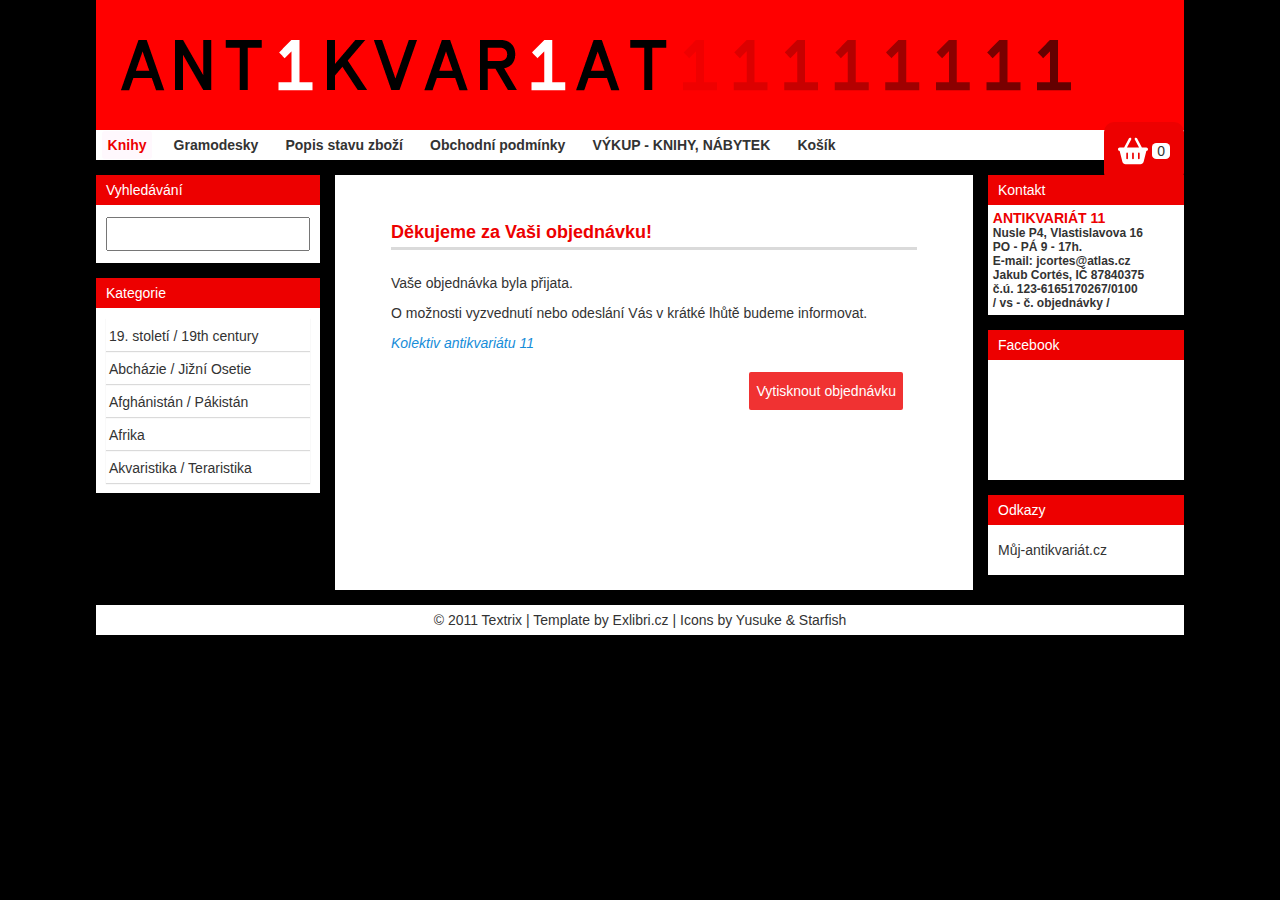
<file: prijeti_objednavky.html>
<!DOCTYPE html>
<html lang="en">

<head>
    <meta charset="UTF-8" />
    <meta name="robots" content="index,follow" />
    <meta name="description" content="Antikvariát 11 - internetový i kamenný antikvaritát v Praze, Jakub Cortés"
        lang="cs">
    <meta http-equiv="X-UA-Compatible" content="IE=edge" />
    <meta name="viewport" content="width=device-width, initial-scale=1.0" />
    <script src="https://ajax.googleapis.com/ajax/libs/jquery/3.5.1/jquery.min.js"></script>
    <title>Document</title>
    <link rel="icon" type="image/x-icon" href="favicon.gif">
    <link rel="stylesheet" href="css/style.css">
    <link rel="stylesheet" href="css/objednavka.css">
</head>

<body>
    <header class="center no-print">
        <nav class="top">
            <input class="side-menu" type="checkbox" id="side-menu" />
            <label class="hamb" for="side-menu"><span class="hamb-line"></span></label>
            <label class="logo">&nbsp;</label>
            <div class="shopping-cart">
                <a href="/kosik">
                    <span class="skryto">Košík</span>
                    <svg xmlns="http://www.w3.org/2000/svg" viewBox="0 0 576 512" width="30" height="30">
                        <!--! Font Awesome Pro 6.1.1 by @fontawesome - https://fontawesome.com License - https://fontawesome.com/license (Commercial License) Copyright 2022 Fonticons, Inc. -->
                        <path
                            d="M171.7 191.1H404.3L322.7 35.07C316.6 23.31 321.2 8.821 332.9 2.706C344.7-3.409 359.2 1.167 365.3 12.93L458.4 191.1H544C561.7 191.1 576 206.3 576 223.1C576 241.7 561.7 255.1 544 255.1L492.1 463.5C484.1 492 459.4 512 430 512H145.1C116.6 512 91 492 83.88 463.5L32 255.1C14.33 255.1 0 241.7 0 223.1C0 206.3 14.33 191.1 32 191.1H117.6L210.7 12.93C216.8 1.167 231.3-3.409 243.1 2.706C254.8 8.821 259.4 23.31 253.3 35.07L171.7 191.1zM191.1 303.1C191.1 295.1 184.8 287.1 175.1 287.1C167.2 287.1 159.1 295.1 159.1 303.1V399.1C159.1 408.8 167.2 415.1 175.1 415.1C184.8 415.1 191.1 408.8 191.1 399.1V303.1zM271.1 303.1V399.1C271.1 408.8 279.2 415.1 287.1 415.1C296.8 415.1 304 408.8 304 399.1V303.1C304 295.1 296.8 287.1 287.1 287.1C279.2 287.1 271.1 295.1 271.1 303.1zM416 303.1C416 295.1 408.8 287.1 400 287.1C391.2 287.1 384 295.1 384 303.1V399.1C384 408.8 391.2 415.1 400 415.1C408.8 415.1 416 408.8 416 399.1V303.1z"
                            fill="white" />
                    </svg>
                    <span class="number-items-cart">0</span>
                </a>
            </div>
            <ul class="top-menu">
                <li>
                    <a href="#" class="active">
                        Knihy
                    </a>
                </li>
                <li>
                    <a href="#">Gramodesky</a>
                </li>
                <li>
                    <a href="#">Popis stavu zboží</a>
                </li>
                <li>
                    <a href="#">Obchodní podmínky</a>
                </li>
                <li>
                    <a href="#">VÝKUP - KNIHY, NÁBYTEK</a>
                </li>
                <li>
                    <a href="#">Košík</a><br />
                    <svg xmlns="http://www.w3.org/2000/svg" viewBox="0 0 576 512" width="30" height="30">
                        <!--! Font Awesome Pro 6.1.1 by @fontawesome - https://fontawesome.com License - https://fontawesome.com/license (Commercial License) Copyright 2022 Fonticons, Inc. -->
                        <path
                            d="M171.7 191.1H404.3L322.7 35.07C316.6 23.31 321.2 8.821 332.9 2.706C344.7-3.409 359.2 1.167 365.3 12.93L458.4 191.1H544C561.7 191.1 576 206.3 576 223.1C576 241.7 561.7 255.1 544 255.1L492.1 463.5C484.1 492 459.4 512 430 512H145.1C116.6 512 91 492 83.88 463.5L32 255.1C14.33 255.1 0 241.7 0 223.1C0 206.3 14.33 191.1 32 191.1H117.6L210.7 12.93C216.8 1.167 231.3-3.409 243.1 2.706C254.8 8.821 259.4 23.31 253.3 35.07L171.7 191.1zM191.1 303.1C191.1 295.1 184.8 287.1 175.1 287.1C167.2 287.1 159.1 295.1 159.1 303.1V399.1C159.1 408.8 167.2 415.1 175.1 415.1C184.8 415.1 191.1 408.8 191.1 399.1V303.1zM271.1 303.1V399.1C271.1 408.8 279.2 415.1 287.1 415.1C296.8 415.1 304 408.8 304 399.1V303.1C304 295.1 296.8 287.1 287.1 287.1C279.2 287.1 271.1 295.1 271.1 303.1zM416 303.1C416 295.1 408.8 287.1 400 287.1C391.2 287.1 384 295.1 384 303.1V399.1C384 408.8 391.2 415.1 400 415.1C408.8 415.1 416 408.8 416 399.1V303.1z"
                            fill="black" />
                    </svg>
                </li>
                <li class="adresa-menu">
                    ANTIKVARIÁT 11<br>Nusle P4, Vlastislavova 16<br>PO - PÁ 9 - 17h.<br>E-mail:
                    jcortes@atlas.cz<br>Jakub
                    Cortés,
                    IČ 87840375<br>č.ú. 123-6165170267/0100<br>/ vs - č. objednávky /
                </li>
                <input class="side-menu" type="checkbox" id="side-menu" />
                <label class="hamb hamb-nav" for="side-menu"><img type="image/svg+xml" src="svg/kriz.svg" id="kriz"
                        alt="zavřít navigaci" name="vymazani">
                </label>
            </ul>
        </nav>
    </header>

    <main class="container center no-print">
        <nav class="left">
            <div class="lbox vyhledavani">
                <div class="nazev_box">
                    <h7 class="center">Vyhledávání</h7>
                </div>
                <div id="sear" class="left-box">
                    <form class="search" method="post" action="/hledani">
                        <input id="searchbox" class="textbox" type="text" name="q" value="" />
                    </form>
                </div>
            </div>

            <div class="lbox cat_box">
                <div class="nazev_box">
                    <h7 class="center">Kategorie</h7>
                </div>
                <div class="left-box">
                    <div class="dropdown">
                        <button type="button" class="dropbtn">Výběr kategorie</button>
                        <div class="dropdown-content">
                        </div>
                    </div>
                </div>
            </div>

            <div id="cat_container" class="lbox">
                <div class="nazev_box">
                    <h7 class="center">Kategorie</h7>
                </div>
                <div class="kategorie">
                    <ol class="cat_list">
                        <li class="alt-odd">
                            <a href="/kategorie/19-stoleti-19th-century">19. století / 19th century</a>
                        </li>
                        <li class="alt-even">
                            <a href="/kategorie/abchazie-jizni-osetie">Abcházie / Jižní Osetie</a>
                        </li>
                        <li class="alt-odd">
                            <a href="/kategorie/afghanistan-pakistan">Afghánistán / Pákistán</a>
                        </li>    
                        <li class="alt-even">
                            <a href="/kategorie/afrika">Afrika</a>
                        </li>
                        <li class="alt-odd">
                            <a href="/kategorie/akvaristika-teraristika">Akvaristika / Teraristika</a>
                        </li>
                    </ol>
                </div>
            </div>
            <div class="spodni"></div>
        </nav>
        <article>
            <div id="content">
                <h1>Děkujeme za Vaši objednávku!</h1>
                <p id="statusmsg">Vaše objednávka byla přijata.</p>
                <p>O možnosti vyzvednutí nebo odeslání Vás v krátké lhůtě budeme informovat.</p>
                <p class="italic">Kolektiv antikvariátu 11</p>
                <button class="tlacitko-objednavka" onclick="window.print();">
                    Vytisknout objednávku
                </button>
                <div style="visibility:hidden">
                    <!-- Měřicí kód Sklik.cz -->
                    <iframe scrolling="no" src="http://out.sklik.cz/conversion?c=99993549&amp;color=ffffff&amp;v=341
            " width="119" height="22" frameborder="0"></iframe>
                </div>
                <!-- Google Code for N&aacute;kup Conversion Page -->
                <script type="text/javascript">
                    /* <![CDATA[ */
                    var google_conversion_id = 951224865;
                    var google_conversion_language = "en";
                    var google_conversion_format = "3";
                    var google_conversion_color = "ffffff";
                    var google_conversion_label = "ZpXPCJOajlwQoZTKxQM";
                    var google_conversion_value = 1.00;
                    var google_conversion_currency = "CZK";
                    var google_remarketing_only = false;
            /* ]]> */
                </script>
                <script type="text/javascript" src="//www.googleadservices.com/pagead/conversion.js">
                </script>
                <noscript>
                    <div style="display:inline;">
                        <img height="1" width="1" style="border-style:none;" alt=""
                            src="//www.googleadservices.com/pagead/conversion/951224865/?value=1.00&currency_code=CZK&label=ZpXPCJOajlwQoZTKxQM&guid=ON&script=0" />
                    </div>
                </noscript>
            </div>
        </article>
        <aside class="section2">
            <div class="lbox">
                <div class="nazev_box">
                    <h7 class="center">Kontakt</h7>
                </div>
                <div class="adresa">
                    <a href="https://antikvariat11.cz/">ANTIKVARIÁT 11</a><br>Nusle P4, Vlastislavova 16<br>PO - PÁ 9 -
                    17h.<br>E-mail: jcortes@atlas.cz<br>Jakub Cortés,
                    IČ 87840375<br>č.ú. 123-6165170267/0100<br>/ vs - č. objednávky /
                </div>
                <div class="black"></div>
            </div>
            <div class="lbox">
                <div class="nazev_box">
                    <h7 class="center">Facebook</h7>
                </div>
                <div class="left-box">
                    <iframe
                        src="//www.facebook.com/plugins/likebox.php?href=http%3A%2F%2Fwww.facebook.com%2Fpages%2FANTIKVARIAT-11%2F248246475304649&amp;width=190&amp;height=90&amp;colorscheme=light&amp;show_faces=false&amp;stream=false&amp;header=true"
                        scrolling="no" frameborder="0" style="border:none; overflow:hidden; width:180px; height:90px;"
                        allowTransparency="true"></iframe>
                </div>
                <div class="black"></div>
            </div>
            <div class="lbox">
                <div class="nazev_box">
                    <h7 class="center">Odkazy</h7>
                </div>
                <div class="left-box">
                    <ul class="sidemenu">
                        <li><a href="http://muj-antikvariat.cz">Můj-antikvariát.cz</a></li>
                    </ul>
                </div>
            </div>
            <div class="spodni"></div>
        </aside>
    </main>
    <footer class="center no-print">
        <p>
            © 2011 Textrix | Template by <a href="http://exlibri.cz">Exlibri.cz</a> | Icons by Yusuke & Starfish
        </p>
    </footer>
    <div class="print">
        <h5>Způsob dodání:</h5>
        <p>Vyzvednout v obchodě (Praha 4 - Nusle, Vlastislavova 16)</p>

        <h5>Údaje o zákazníkovi</h5>
        <p><b>E-mail:</b> jcortes@atlas.cz</p>



        <table class="tab">
        </table>
        <table class="tabulka-objednavka">
            <thead>
                <tr>
                    <td colspan="3" class="bold">Vaše objednávka</td>
                </tr>
            </thead>
            <tbody>
                <tr>
                    <td><a
                            href="https://antikvariat11.cz/gramodeska/more-specials-specials-the-1980-1393126">1393126</a>
                    </td>
                    <td>Specials, The: More Specials (RTV Ljubljana, 1980)</td>
                    <td class="td-objednavka">230&nbsp;Kč</td>
                </tr>
                <tr>
                    <td><a
                            href="https://antikvariat11.cz/kniha/whyte-jack-william-wallace-statecne-srdce-2013-1504267">1504267</a>
                    </td>
                    <td>Whyte, Jack: William Wallace - statečné srdce, 2013</td>
                    <td class="td-objednavka">111&nbsp;Kč</td>
                </tr>
                <tr>
                    <td>&nbsp;</td>
                    <td><strong>Celková cena</strong></td>
                    <td><strong>341&nbsp;Kč</strong>
    </div>
    <script src="js/kategorie.js"></script>
    <script src="js/kosik.js"></script>

</body>

</html>
</file>
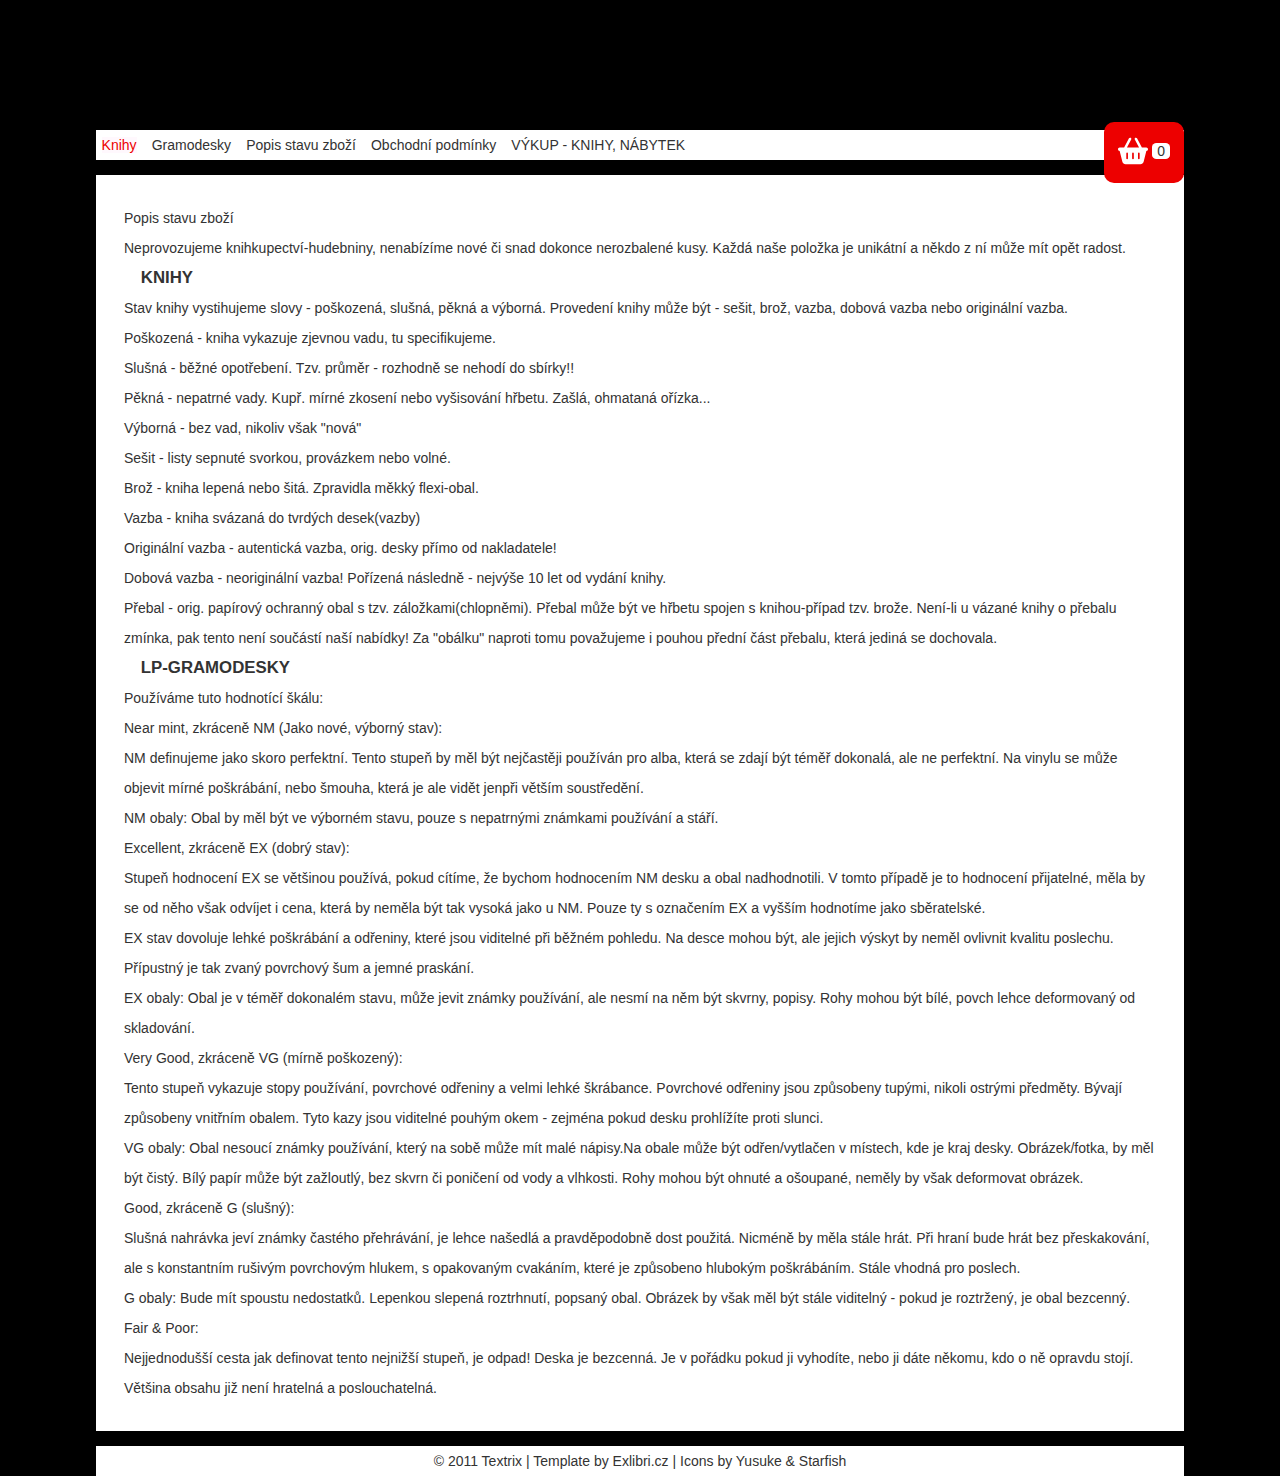
<file: stav.html>
<!DOCTYPE html>
<html lang="en">

<head>
    <meta charset="UTF-8" />
    <meta name="robots" content="index,follow" />
    <meta name="description" content="Antikvariát 11 - internetový i kamenný antikvaritát v Praze, Jakub Cortés"
        lang="cs">
    <meta http-equiv="X-UA-Compatible" content="IE=edge" />
    <meta name="viewport" content="width=device-width, initial-scale=1.0" />
    <script src="https://ajax.googleapis.com/ajax/libs/jquery/3.5.1/jquery.min.js"></script>
    <title>Document</title>
    <link rel="icon" type="image/x-icon" href="favicon.gif">
    <link rel="stylesheet" href="css/style.css">
</head>

<body>
    <nav class="center">
        <input class="side-menu" type="checkbox" id="side-menu" />
        <label class="hamb" for="side-menu"><span class="hamb-line"></span></label>
        <label class="logo">&nbsp;</label>
        <div class="shopping-cart">
            <a href="/kosik">
                <span class="skryto">Košík</span>
                <svg xmlns="http://www.w3.org/2000/svg" viewBox="0 0 576 512" width="30" height="30">
                    <!--! Font Awesome Pro 6.1.1 by @fontawesome - https://fontawesome.com License - https://fontawesome.com/license (Commercial License) Copyright 2022 Fonticons, Inc. -->
                    <path
                        d="M171.7 191.1H404.3L322.7 35.07C316.6 23.31 321.2 8.821 332.9 2.706C344.7-3.409 359.2 1.167 365.3 12.93L458.4 191.1H544C561.7 191.1 576 206.3 576 223.1C576 241.7 561.7 255.1 544 255.1L492.1 463.5C484.1 492 459.4 512 430 512H145.1C116.6 512 91 492 83.88 463.5L32 255.1C14.33 255.1 0 241.7 0 223.1C0 206.3 14.33 191.1 32 191.1H117.6L210.7 12.93C216.8 1.167 231.3-3.409 243.1 2.706C254.8 8.821 259.4 23.31 253.3 35.07L171.7 191.1zM191.1 303.1C191.1 295.1 184.8 287.1 175.1 287.1C167.2 287.1 159.1 295.1 159.1 303.1V399.1C159.1 408.8 167.2 415.1 175.1 415.1C184.8 415.1 191.1 408.8 191.1 399.1V303.1zM271.1 303.1V399.1C271.1 408.8 279.2 415.1 287.1 415.1C296.8 415.1 304 408.8 304 399.1V303.1C304 295.1 296.8 287.1 287.1 287.1C279.2 287.1 271.1 295.1 271.1 303.1zM416 303.1C416 295.1 408.8 287.1 400 287.1C391.2 287.1 384 295.1 384 303.1V399.1C384 408.8 391.2 415.1 400 415.1C408.8 415.1 416 408.8 416 399.1V303.1z"
                        fill="white" />
                </svg>
                <span class="number-items-cart">0</span>
            </a>
        </div>
        <ul class="top-menu">
            <li><a href="#" class="active">Knihy</a></li>
            <li><a href="#">Gramodesky</a></li>
            <li><a href="#">Popis stavu zboží</a></li>
            <li><a href="#">Obchodní podmínky</a></li>
            <li><a href="#">VÝKUP - KNIHY, NÁBYTEK</a></li>
            <input class="side-menu" type="checkbox" id="side-menu" />
            <label class="hamb hamb-nav" for="side-menu"><span class="hamb-line"></span></label>
            <li class="adresa-menu">
                ANTIKVARIÁT 11<br>Nusle P4, Vlastislavova 16<br>PO - PÁ 9 - 17h.<br>E-mail: jcortes@atlas.cz<br>Jakub
                Cortés,
                IČ 87840375<br>č.ú. 123-6165170267/0100<br>/ vs - č. objednávky /
            </li>
        </ul>
    </nav>

    <div class="container center">
        <div id="content">
            <h1>Popis stavu zboží</h1>
            <p>Neprovozujeme knihkupectví-hudebniny, nenabízíme nové či snad dokonce nerozbalené kusy.&nbsp;Každá naše položka je unikátní a&nbsp;někdo z ní může mít opět radost.</p>
            
            
            
            <h2>KNIHY</h2>
            
            
            
            <p>Stav knihy vystihujeme slovy -&nbsp;poškozená, slušná, pěkná a výborná. Provedení knihy může být - sešit, brož, vazba, dobová vazba nebo originální vazba.</p>
            
            
            
            <p>Poškozená - kniha vykazuje zjevnou vadu, tu specifikujeme.<br>
            
            Slušná - běžné opotřebení. Tzv. průměr - rozhodně se nehodí&nbsp;do sbírky!!<br>
            
            Pěkná - nepatrné vady. Kupř. mírné zkosení nebo vyšisování hřbetu. Zašlá, ohmataná ořízka...<br>
            
            Výborná - bez vad, nikoliv však "nová"<br>
            
            Sešit - listy sepnuté svorkou, provázkem nebo volné.<br>
            
            Brož - kniha lepená nebo šitá. Zpravidla měkký flexi-obal.<br>
            
            Vazba - kniha svázaná&nbsp;do&nbsp;tvrdých desek(vazby)<br>
            
            Originální vazba - autentická vazba, orig. desky&nbsp;přímo od nakladatele!<br>
            
            Dobová vazba - neoriginální vazba! Pořízená následně - nejvýše 10 let od vydání knihy.<br>
            
            Přebal - orig. papírový ochranný obal&nbsp;s tzv.&nbsp;záložkami(chlopněmi). Přebal může být ve hřbetu spojen s knihou-případ&nbsp;tzv. brože. Není-li u vázané knihy o přebalu zmínka, pak tento není součástí naší nabídky! Za "obálku"&nbsp;naproti tomu považujeme i pouhou&nbsp;přední část přebalu, která jediná se dochovala.</p>
            
            
            
            <h2>LP-GRAMODESKY</h2>
            
            
            
            <p>Používáme tuto hodnotící škálu:<br>
            
            Near mint, zkráceně NM (Jako nové, výborný stav):<br>
            
            NM definujeme jako skoro perfektní. Tento stupeň by měl být nejčastěji používán pro alba, která se zdají být téměř dokonalá, ale ne perfektní. Na vinylu se může objevit mírné poškrábání, nebo šmouha, která je ale vidět jenpři větším soustředění.&nbsp;</p>
            
            
            
            <p>NM obaly: Obal by měl být ve výborném stavu, pouze s nepatrnými známkami používání a stáří.</p>
            
            
            
            <p>Excellent, zkráceně EX (dobrý stav):<br>
            
            Stupeň hodnocení EX se většinou používá, pokud cítíme, že bychom hodnocením NM desku a obal nadhodnotili. V tomto případě je to hodnocení přijatelné, měla by se od něho však odvíjet i cena, která by neměla být tak vysoká jako u NM. Pouze ty s označením EX a vyšším hodnotíme jako sběratelské.&nbsp;<br>
            
            EX stav dovoluje lehké poškrábání a odřeniny, které jsou viditelné při běžném pohledu. Na desce mohou být, ale jejich výskyt by neměl ovlivnit kvalitu poslechu. Přípustný je tak zvaný povrchový šum a jemné praskání.&nbsp;</p>
            
            
            
            <p>EX obaly: Obal je v téměř dokonalém stavu, může jevit známky používání, ale nesmí na něm být skvrny, popisy. Rohy mohou být bílé, povch lehce deformovaný od skladování.</p>
            
            
            
            <p>Very Good, zkráceně VG (mírně poškozený):<br>
            
            Tento stupeň vykazuje stopy používání, povrchové odřeniny a velmi lehké škrábance. Povrchové odřeniny jsou způsobeny tupými, nikoli ostrými předměty. Bývají způsobeny vnitřním obalem. Tyto kazy jsou viditelné pouhým okem - zejména pokud desku prohlížíte proti slunci.</p>
            
            
            
            <p>VG obaly: Obal nesoucí známky používání, který na sobě může mít malé nápisy.Na obale může být odřen/vytlačen v místech, kde je kraj desky. Obrázek/fotka, by měl být čistý. Bílý papír může být zažloutlý, bez skvrn či poničení od vody a vlhkosti. Rohy mohou být ohnuté a ošoupané, neměly by však deformovat obrázek.</p>
            
            
            
            <p>Good, zkráceně G (slušný):<br>
            
            Slušná nahrávka jeví známky častého přehrávání, je lehce našedlá a pravděpodobně dost použitá. Nicméně by měla stále hrát. Při hraní bude hrát bez přeskakování, ale s konstantním rušivým povrchovým hlukem, s opakovaným cvakáním, které je způsobeno hlubokým poškrábáním. Stále vhodná pro poslech.</p>
            
            
            
            <p>G obaly: Bude mít spoustu nedostatků. Lepenkou slepená roztrhnutí, popsaný obal. Obrázek by však měl být stále viditelný - pokud je roztržený, je obal bezcenný.&nbsp;</p>
            
            
            
            <p>Fair &amp; Poor:<br>
            
            Nejjednodušší cesta jak definovat tento nejnižší stupeň, je odpad! Deska je bezcenná. Je v pořádku pokud ji vyhodíte, nebo ji dáte někomu, kdo o ně opravdu stojí. Většina obsahu již není hratelná a poslouchatelná.</p>
            
            
              </div>
    </div>
    <footer class="center">
        <p>
            © 2011 Textrix | Template by Exlibri.cz | Icons by Yusuke & Starfish
        </p>
    </footer>
    <script src="js/kategorie.js"></script>
    <script src="js/kosik.js"></script>

</body>
</html>
</file>
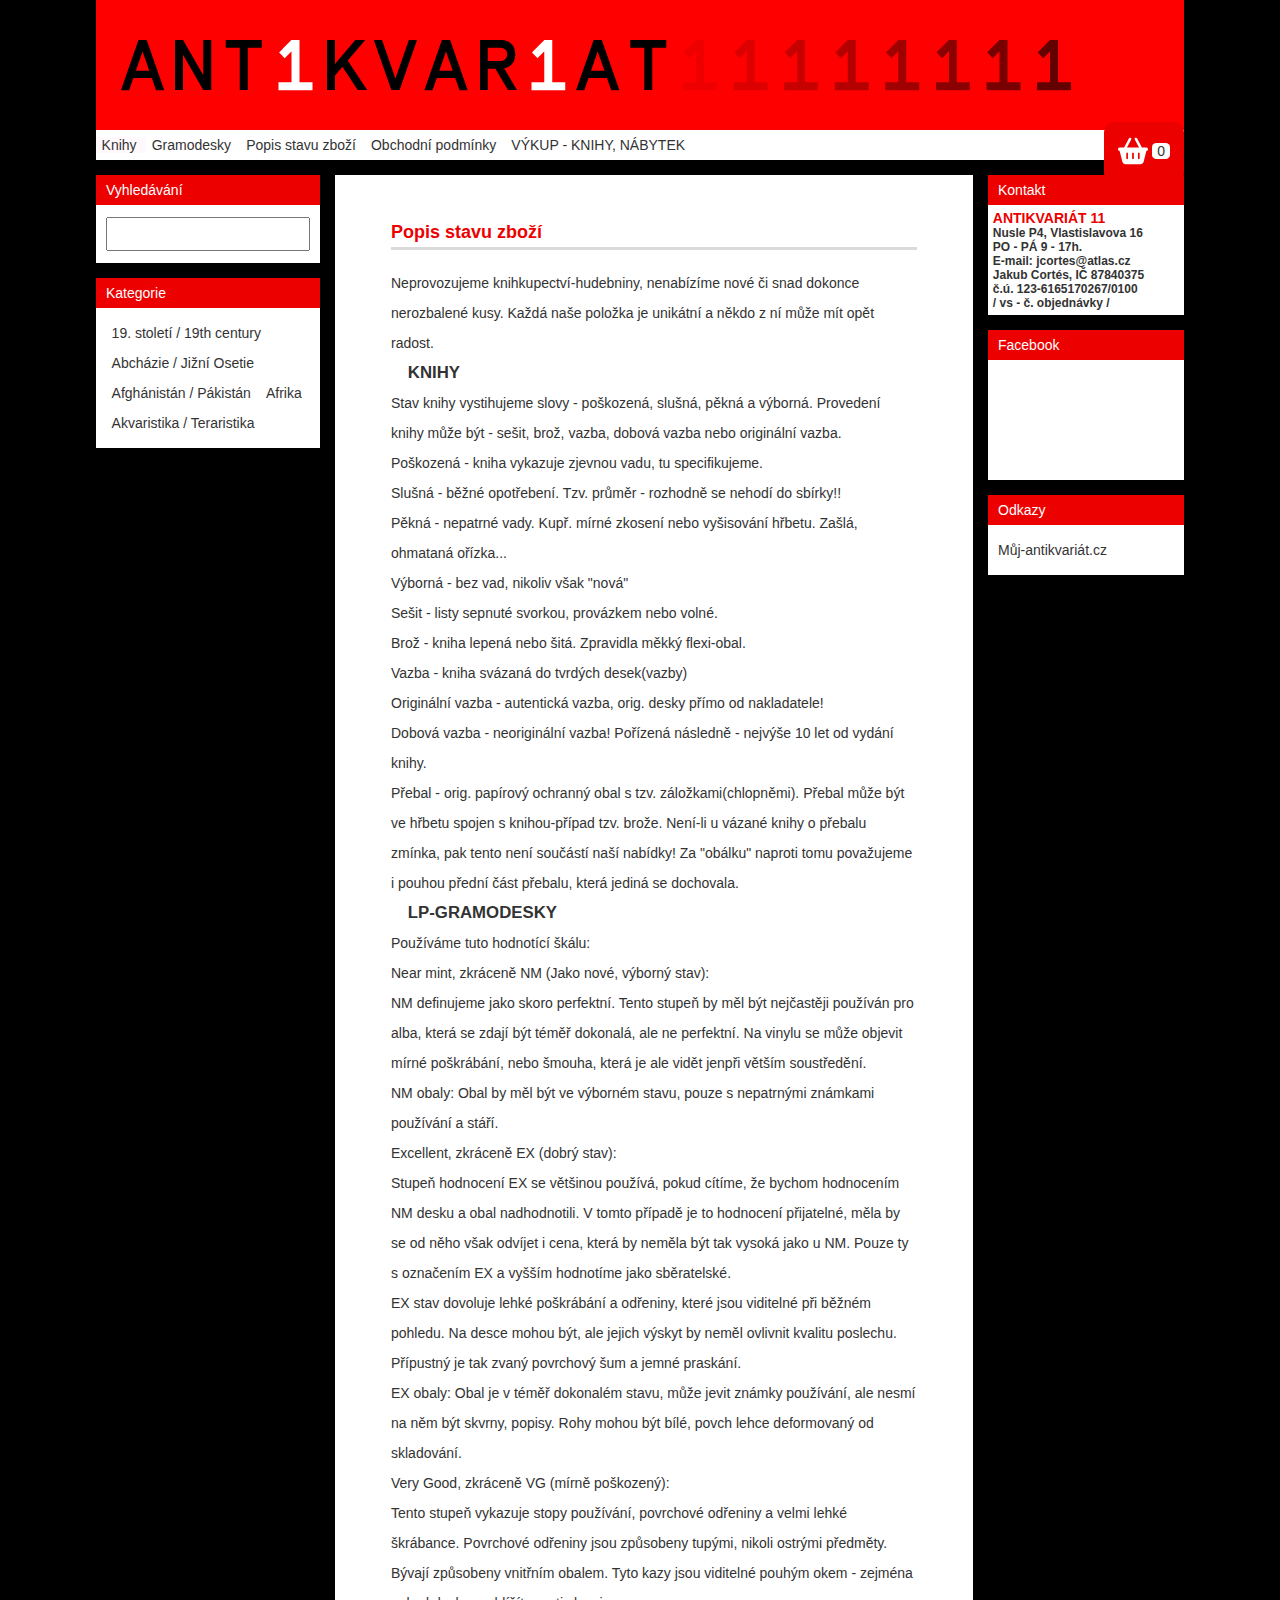
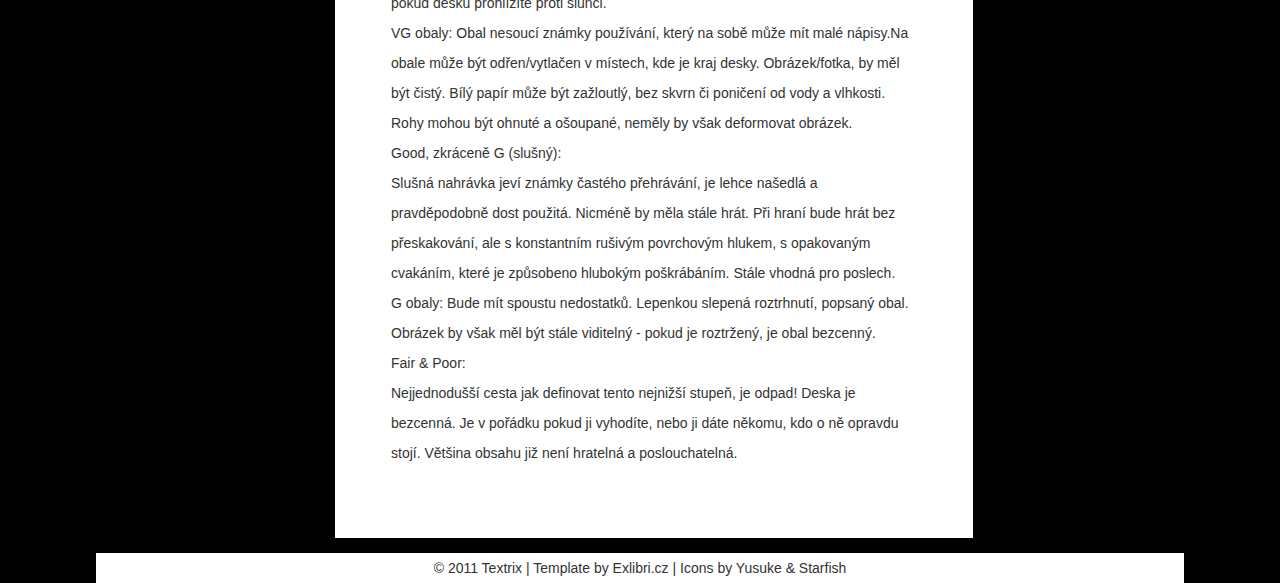
<file: stav2.html>
<!DOCTYPE html>
<html lang="en">

<head>
    <meta charset="UTF-8" />
    <meta name="robots" content="index,follow" />
    <meta name="description" content="Antikvariát 11 - internetový i kamenný antikvaritát v Praze, Jakub Cortés"
        lang="cs">
    <meta http-equiv="X-UA-Compatible" content="IE=edge" />
    <meta name="viewport" content="width=device-width, initial-scale=1.0" />
    <script src="https://ajax.googleapis.com/ajax/libs/jquery/3.5.1/jquery.min.js"></script>
    <title>Document</title>
    <link rel="icon" type="image/x-icon" href="favicon.gif">
    <link rel="stylesheet" href="css/style.css">
</head>

<body>
    <header class="center">
        <nav class="top">
            <input class="side-menu" type="checkbox" id="side-menu" />
            <label class="hamb" for="side-menu"><span class="hamb-line"></span></label>
            <label class="logo">&nbsp;</label>
            <div class="shopping-cart">
                <a href="/kosik">
                    <span class="skryto">Košík</span>
                    <svg xmlns="http://www.w3.org/2000/svg" viewBox="0 0 576 512" width="30" height="30">
                        <!--! Font Awesome Pro 6.1.1 by @fontawesome - https://fontawesome.com License - https://fontawesome.com/license (Commercial License) Copyright 2022 Fonticons, Inc. -->
                        <path
                            d="M171.7 191.1H404.3L322.7 35.07C316.6 23.31 321.2 8.821 332.9 2.706C344.7-3.409 359.2 1.167 365.3 12.93L458.4 191.1H544C561.7 191.1 576 206.3 576 223.1C576 241.7 561.7 255.1 544 255.1L492.1 463.5C484.1 492 459.4 512 430 512H145.1C116.6 512 91 492 83.88 463.5L32 255.1C14.33 255.1 0 241.7 0 223.1C0 206.3 14.33 191.1 32 191.1H117.6L210.7 12.93C216.8 1.167 231.3-3.409 243.1 2.706C254.8 8.821 259.4 23.31 253.3 35.07L171.7 191.1zM191.1 303.1C191.1 295.1 184.8 287.1 175.1 287.1C167.2 287.1 159.1 295.1 159.1 303.1V399.1C159.1 408.8 167.2 415.1 175.1 415.1C184.8 415.1 191.1 408.8 191.1 399.1V303.1zM271.1 303.1V399.1C271.1 408.8 279.2 415.1 287.1 415.1C296.8 415.1 304 408.8 304 399.1V303.1C304 295.1 296.8 287.1 287.1 287.1C279.2 287.1 271.1 295.1 271.1 303.1zM416 303.1C416 295.1 408.8 287.1 400 287.1C391.2 287.1 384 295.1 384 303.1V399.1C384 408.8 391.2 415.1 400 415.1C408.8 415.1 416 408.8 416 399.1V303.1z"
                            fill="white" />
                    </svg>
                    <span class="number-items-cart">0</span>
                </a>
            </div>
            <ul class="top-menu">
                <a href="#" class="active">
                    <li>Knihy</li>
                </a>
                <a href="#">
                    <li>Gramodesky</li>
                </a>
                <a href="#">
                    <li>Popis stavu zboží</li>
                </a>
                <a href="#">
                    <li>Obchodní podmínky</li>
                </a>
                <a href="#">
                    <li>VÝKUP - KNIHY, NÁBYTEK</li>
                </a>
                <input class="side-menu" type="checkbox" id="side-menu" />
                <label class="hamb hamb-nav" for="side-menu"><span class="hamb-line"></span></label>
                <li class="adresa-menu">
                    <a href="https://antikvariat11.cz/">ANTIKVARIÁT 11</a><br>Nusle P4, Vlastislavova 16<br>PO - PÁ 9 -
                    17h.<br>E-mail: jcortes@atlas.cz<br>Jakub
                    Cortés,
                    IČ 87840375<br>č.ú. 123-6165170267/0100<br>/ vs - č. objednávky /
                </li>
            </ul>
        </nav>
    </header>

    <main class="container center">
        <nav class="left">
            <div class="lbox vyhledavani">
                <div class="nazev_box">
                    <h7 class="center">Vyhledávání</h7>
                </div>
                <div id="sear" class="left-box">
                    <form class="search" method="post" action="/hledani">
                        <input id="searchbox" class="textbox" type="text" name="q" value="" />
                    </form>
                </div>
            </div>

            <div class="lbox cat_box">
                <div class="nazev_box">
                    <h7 class="center">Kategorie</h7>
                </div>
                <div class="left-box">
                    <div class="dropdown">
                        <button type="button" class="dropbtn">Výběr kategorie</button>
                        <div class="dropdown-content">
                        </div>
                    </div>
                </div>
            </div>

            <div id="cat_container" class="lbox">
                <div class="nazev_box">
                    <h7 class="center">Kategorie</h7>
                </div>
                <div class="kategorie">
                    <ul class="cat_list">
                        <a href="/kategorie/19-stoleti-19th-century">
                            <li class="alt-odd">
                                19. století / 19th century
                            </li>
                        </a>
                        <a href="/kategorie/abchazie-jizni-osetie">
                            <li class="alt-even">
                                Abcházie / Jižní Osetie
                            </li>
                        </a>
                        <a href="/kategorie/afghanistan-pakistan">
                            <li class="alt-odd">
                                Afghánistán / Pákistán
                            </li>
                        </a><a href="/kategorie/afrika">
                            <li class="alt-even">Afrika</li>
                        </a>
                        <a href="/kategorie/akvaristika-teraristika">
                            <li class="alt-odd">
                                Akvaristika / Teraristika
                            </li>
                        </a>
                        </ol>
                </div>
            </div>
            <div class="spodni"></div>
        </nav>
        <article>
            <div id="content">
            <h1>Popis stavu zboží</h1>
            <p>Neprovozujeme knihkupectví-hudebniny, nenabízíme nové či snad dokonce nerozbalené kusy.&nbsp;Každá naše
                položka je unikátní a&nbsp;někdo z ní může mít opět radost.</p>
            <h2>KNIHY</h2>
            <p>Stav knihy vystihujeme slovy -&nbsp;poškozená, slušná, pěkná a výborná. Provedení knihy může být - sešit,
                brož, vazba, dobová vazba nebo originální vazba.</p>
            <p>Poškozená - kniha vykazuje zjevnou vadu, tu specifikujeme.<br>

                Slušná - běžné opotřebení. Tzv. průměr - rozhodně se nehodí&nbsp;do sbírky!!<br>

                Pěkná - nepatrné vady. Kupř. mírné zkosení nebo vyšisování hřbetu. Zašlá, ohmataná ořízka...<br>

                Výborná - bez vad, nikoliv však "nová"<br>

                Sešit - listy sepnuté svorkou, provázkem nebo volné.<br>

                Brož - kniha lepená nebo šitá. Zpravidla měkký flexi-obal.<br>

                Vazba - kniha svázaná&nbsp;do&nbsp;tvrdých desek(vazby)<br>

                Originální vazba - autentická vazba, orig. desky&nbsp;přímo od nakladatele!<br>

                Dobová vazba - neoriginální vazba! Pořízená následně - nejvýše 10 let od vydání knihy.<br>

                Přebal - orig. papírový ochranný obal&nbsp;s tzv.&nbsp;záložkami(chlopněmi). Přebal může být ve hřbetu
                spojen s knihou-případ&nbsp;tzv. brože. Není-li u vázané knihy o přebalu zmínka, pak tento není součástí
                naší nabídky! Za "obálku"&nbsp;naproti tomu považujeme i pouhou&nbsp;přední část přebalu, která jediná
                se dochovala.</p>
            <h2>LP-GRAMODESKY</h2>
            <p>Používáme tuto hodnotící škálu:<br>

                Near mint, zkráceně NM (Jako nové, výborný stav):<br>

                NM definujeme jako skoro perfektní. Tento stupeň by měl být nejčastěji používán pro alba, která se zdají
                být téměř dokonalá, ale ne perfektní. Na vinylu se může objevit mírné poškrábání, nebo šmouha, která je
                ale vidět jenpři větším soustředění.&nbsp;</p>



            <p>NM obaly: Obal by měl být ve výborném stavu, pouze s nepatrnými známkami používání a stáří.</p>



            <p>Excellent, zkráceně EX (dobrý stav):<br>

                Stupeň hodnocení EX se většinou používá, pokud cítíme, že bychom hodnocením NM desku a obal
                nadhodnotili. V tomto případě je to hodnocení přijatelné, měla by se od něho však odvíjet i cena, která
                by neměla být tak vysoká jako u NM. Pouze ty s označením EX a vyšším hodnotíme jako
                sběratelské.&nbsp;<br>

                EX stav dovoluje lehké poškrábání a odřeniny, které jsou viditelné při běžném pohledu. Na desce mohou
                být, ale jejich výskyt by neměl ovlivnit kvalitu poslechu. Přípustný je tak zvaný povrchový šum a jemné
                praskání.&nbsp;</p>



            <p>EX obaly: Obal je v téměř dokonalém stavu, může jevit známky používání, ale nesmí na něm být skvrny,
                popisy. Rohy mohou být bílé, povch lehce deformovaný od skladování.</p>



            <p>Very Good, zkráceně VG (mírně poškozený):<br>

                Tento stupeň vykazuje stopy používání, povrchové odřeniny a velmi lehké škrábance. Povrchové odřeniny
                jsou způsobeny tupými, nikoli ostrými předměty. Bývají způsobeny vnitřním obalem. Tyto kazy jsou
                viditelné pouhým okem - zejména pokud desku prohlížíte proti slunci.</p>



            <p>VG obaly: Obal nesoucí známky používání, který na sobě může mít malé nápisy.Na obale může být
                odřen/vytlačen v místech, kde je kraj desky. Obrázek/fotka, by měl být čistý. Bílý papír může být
                zažloutlý, bez skvrn či poničení od vody a vlhkosti. Rohy mohou být ohnuté a ošoupané, neměly by však
                deformovat obrázek.</p>



            <p>Good, zkráceně G (slušný):<br>

                Slušná nahrávka jeví známky častého přehrávání, je lehce našedlá a pravděpodobně dost použitá. Nicméně
                by měla stále hrát. Při hraní bude hrát bez přeskakování, ale s konstantním rušivým povrchovým hlukem, s
                opakovaným cvakáním, které je způsobeno hlubokým poškrábáním. Stále vhodná pro poslech.</p>



            <p>G obaly: Bude mít spoustu nedostatků. Lepenkou slepená roztrhnutí, popsaný obal. Obrázek by však měl být
                stále viditelný - pokud je roztržený, je obal bezcenný.&nbsp;</p>



            <p>Fair &amp; Poor:<br>

                Nejjednodušší cesta jak definovat tento nejnižší stupeň, je odpad! Deska je bezcenná. Je v pořádku pokud
                ji vyhodíte, nebo ji dáte někomu, kdo o ně opravdu stojí. Většina obsahu již není hratelná a
                poslouchatelná.</p>

            </div>
        </article>
        <aside class="section2">
            <div class="lbox">
                <div class="nazev_box">
                    <h7 class="center">Kontakt</h7>
                </div>
                <div class="adresa">
                    <a href="https://antikvariat11.cz/">ANTIKVARIÁT 11</a><br>Nusle P4, Vlastislavova 16<br>PO - PÁ 9 -
                    17h.<br>E-mail: jcortes@atlas.cz<br>Jakub Cortés,
                    IČ 87840375<br>č.ú. 123-6165170267/0100<br>/ vs - č. objednávky /
                </div>
                <div class="black"></div>
            </div>
            <div class="lbox">
                <div class="nazev_box">
                    <h7 class="center">Facebook</h7>
                </div>
                <div class="left-box">
                    <iframe
                        src="//www.facebook.com/plugins/likebox.php?href=http%3A%2F%2Fwww.facebook.com%2Fpages%2FANTIKVARIAT-11%2F248246475304649&amp;width=190&amp;height=90&amp;colorscheme=light&amp;show_faces=false&amp;stream=false&amp;header=true"
                        scrolling="no" frameborder="0" style="border:none; overflow:hidden; width:180px; height:90px;"
                        allowTransparency="true"></iframe>
                </div>
                <div class="black"></div>
            </div>
            <div class="lbox">
                <div class="nazev_box">
                    <h7 class="center">Odkazy</h7>
                </div>
                <div class="left-box">
                    <ul class="sidemenu">
                        <li><a href="http://muj-antikvariat.cz">Můj-antikvariát.cz</a></li>
                    </ul>
                </div>
            </div>
            <div class="spodni"></div>
        </aside>
    </main>
    <footer class="center">
        <p>
            © 2011 Textrix | Template by <a href="http://exlibri.cz">Exlibri.cz</a> | Icons by Yusuke & Starfish
        </p>
    </footer>
    <script src="js/kategorie.js"></script>
    <script src="js/kosik.js"></script>

</body>

</html>
</file>
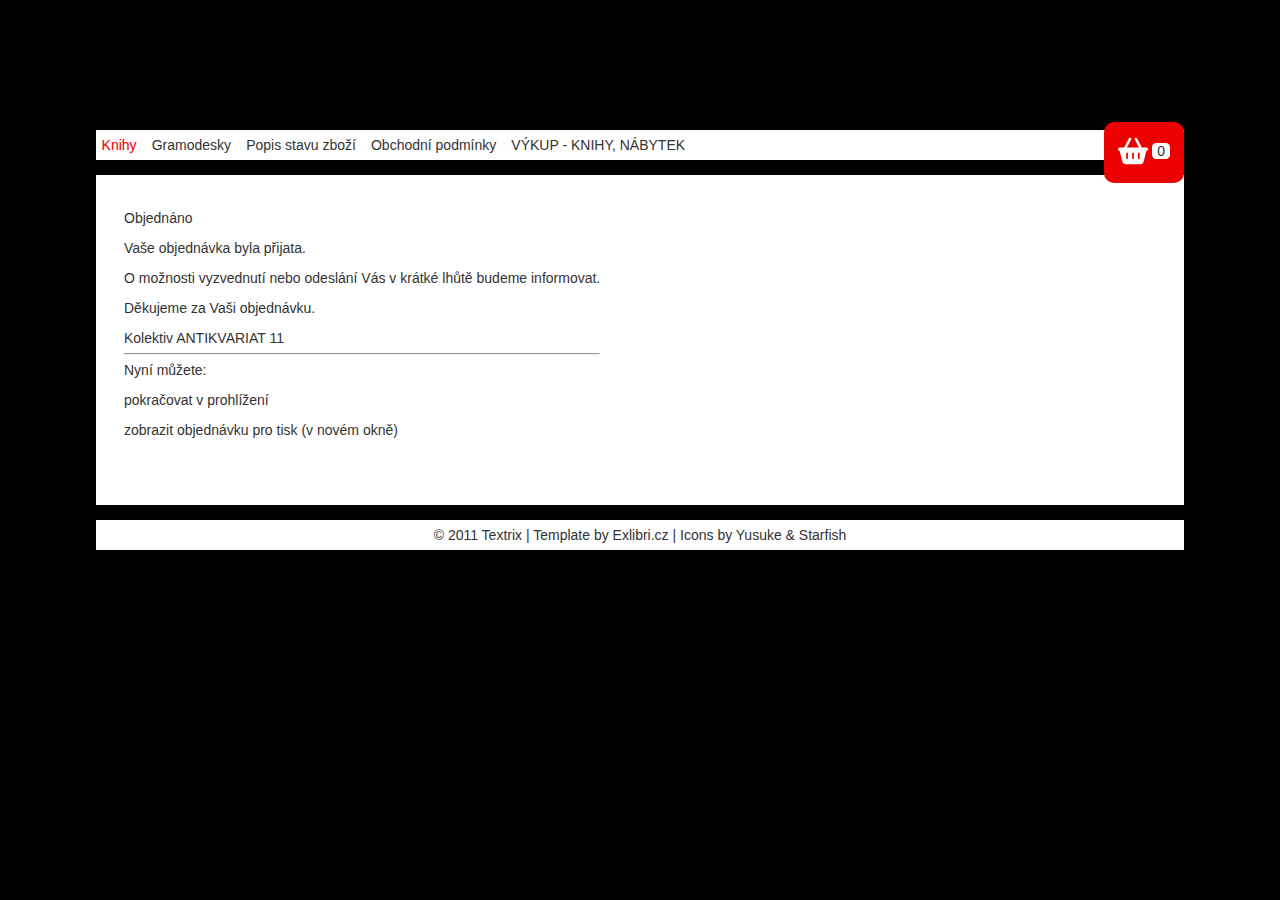
<file: tisk_objednavky.html>
<!DOCTYPE html>
<html lang="en">

<head>
    <meta charset="UTF-8" />
    <meta name="robots" content="index,follow" />
    <meta name="description" content="Antikvariát 11 - internetový i kamenný antikvaritát v Praze, Jakub Cortés"
        lang="cs">
    <meta http-equiv="X-UA-Compatible" content="IE=edge" />
    <meta name="viewport" content="width=device-width, initial-scale=1.0" />
    <script src="https://ajax.googleapis.com/ajax/libs/jquery/3.5.1/jquery.min.js"></script>
    <title>Document</title>
    <link rel="icon" type="image/x-icon" href="favicon.gif">
    <link rel="stylesheet" href="css/style.css">
</head>

<body>
    <nav class="center">
        <input class="side-menu" type="checkbox" id="side-menu" />
        <label class="hamb" for="side-menu"><span class="hamb-line"></span></label>
        <label class="logo">&nbsp;</label>
        <div class="shopping-cart">
            <a href="/kosik">
                <span class="skryto">Košík</span>
                <svg xmlns="http://www.w3.org/2000/svg" viewBox="0 0 576 512" width="30" height="30">
                    <!--! Font Awesome Pro 6.1.1 by @fontawesome - https://fontawesome.com License - https://fontawesome.com/license (Commercial License) Copyright 2022 Fonticons, Inc. -->
                    <path
                        d="M171.7 191.1H404.3L322.7 35.07C316.6 23.31 321.2 8.821 332.9 2.706C344.7-3.409 359.2 1.167 365.3 12.93L458.4 191.1H544C561.7 191.1 576 206.3 576 223.1C576 241.7 561.7 255.1 544 255.1L492.1 463.5C484.1 492 459.4 512 430 512H145.1C116.6 512 91 492 83.88 463.5L32 255.1C14.33 255.1 0 241.7 0 223.1C0 206.3 14.33 191.1 32 191.1H117.6L210.7 12.93C216.8 1.167 231.3-3.409 243.1 2.706C254.8 8.821 259.4 23.31 253.3 35.07L171.7 191.1zM191.1 303.1C191.1 295.1 184.8 287.1 175.1 287.1C167.2 287.1 159.1 295.1 159.1 303.1V399.1C159.1 408.8 167.2 415.1 175.1 415.1C184.8 415.1 191.1 408.8 191.1 399.1V303.1zM271.1 303.1V399.1C271.1 408.8 279.2 415.1 287.1 415.1C296.8 415.1 304 408.8 304 399.1V303.1C304 295.1 296.8 287.1 287.1 287.1C279.2 287.1 271.1 295.1 271.1 303.1zM416 303.1C416 295.1 408.8 287.1 400 287.1C391.2 287.1 384 295.1 384 303.1V399.1C384 408.8 391.2 415.1 400 415.1C408.8 415.1 416 408.8 416 399.1V303.1z"
                        fill="white" />
                </svg>
                <span class="number-items-cart">0</span>
            </a>
        </div>
        <ul class="top-menu">
            <li><a href="#" class="active">Knihy</a></li>
            <li><a href="#">Gramodesky</a></li>
            <li><a href="#">Popis stavu zboží</a></li>
            <li><a href="#">Obchodní podmínky</a></li>
            <li><a href="#">VÝKUP - KNIHY, NÁBYTEK</a></li>
            <input class="side-menu" type="checkbox" id="side-menu" />
            <label class="hamb hamb-nav" for="side-menu"><span class="hamb-line"></span></label>
            <li class="adresa-menu">
                ANTIKVARIÁT 11<br>Nusle P4, Vlastislavova 16<br>PO - PÁ 9 - 17h.<br>E-mail: jcortes@atlas.cz<br>Jakub
                Cortés,
                IČ 87840375<br>č.ú. 123-6165170267/0100<br>/ vs - č. objednávky /
            </li>
        </ul>
    </nav>

    <div class="container center">
        <div id="content">
            <h1>Objednáno</h1>
            <p id="statusmsg">Vaše objednávka byla přijata.</p>
            <p>O možnosti vyzvednutí nebo odeslání Vás v krátké lhůtě budeme informovat.</p>
            <p>Děkujeme za Vaši objednávku.</p>
            <p>Kolektiv ANTIKVARIAT 11</p>
            <hr>
            <p>Nyní můžete:
            </p><ul>
            <li><a href="/">pokračovat v prohlížení</a></li>
            <li><a href="/objednavka/435339?fn=print&amp;key=75327d566699910f8" target="_blanc">zobrazit objednávku pro tisk</a> (v novém okně)</li>
            </ul>
            <p></p>
            <div style="visibility:hidden">
            <!-- Měřicí kód Sklik.cz -->
            <iframe scrolling="no" src="http://out.sklik.cz/conversion?c=99993549&amp;color=ffffff&amp;v=341
            " width="119" height="22" frameborder="0"></iframe>
            </div>
            <!-- Google Code for N&aacute;kup Conversion Page -->
            <script type="text/javascript">
            /* <![CDATA[ */
            var google_conversion_id = 951224865;
            var google_conversion_language = "en";
            var google_conversion_format = "3";
            var google_conversion_color = "ffffff";
            var google_conversion_label = "ZpXPCJOajlwQoZTKxQM";
            var google_conversion_value = 1.00;
            var google_conversion_currency = "CZK";
            var google_remarketing_only = false;
            /* ]]> */
            </script>
            <script type="text/javascript" src="//www.googleadservices.com/pagead/conversion.js">
            </script>
            <noscript>
            <div style="display:inline;">
            <img height="1" width="1" style="border-style:none;" alt="" src="//www.googleadservices.com/pagead/conversion/951224865/?value=1.00&currency_code=CZK&label=ZpXPCJOajlwQoZTKxQM&guid=ON&script=0"/>
            </div>
            </noscript>
              </div>
    </div>
    <footer class="center">
        <p>
            © 2011 Textrix | Template by Exlibri.cz | Icons by Yusuke & Starfish
        </p>
    </footer>
    <script src="js/kategorie.js"></script>
    <script src="js/kosik.js"></script>

</body>
</html>
</file>
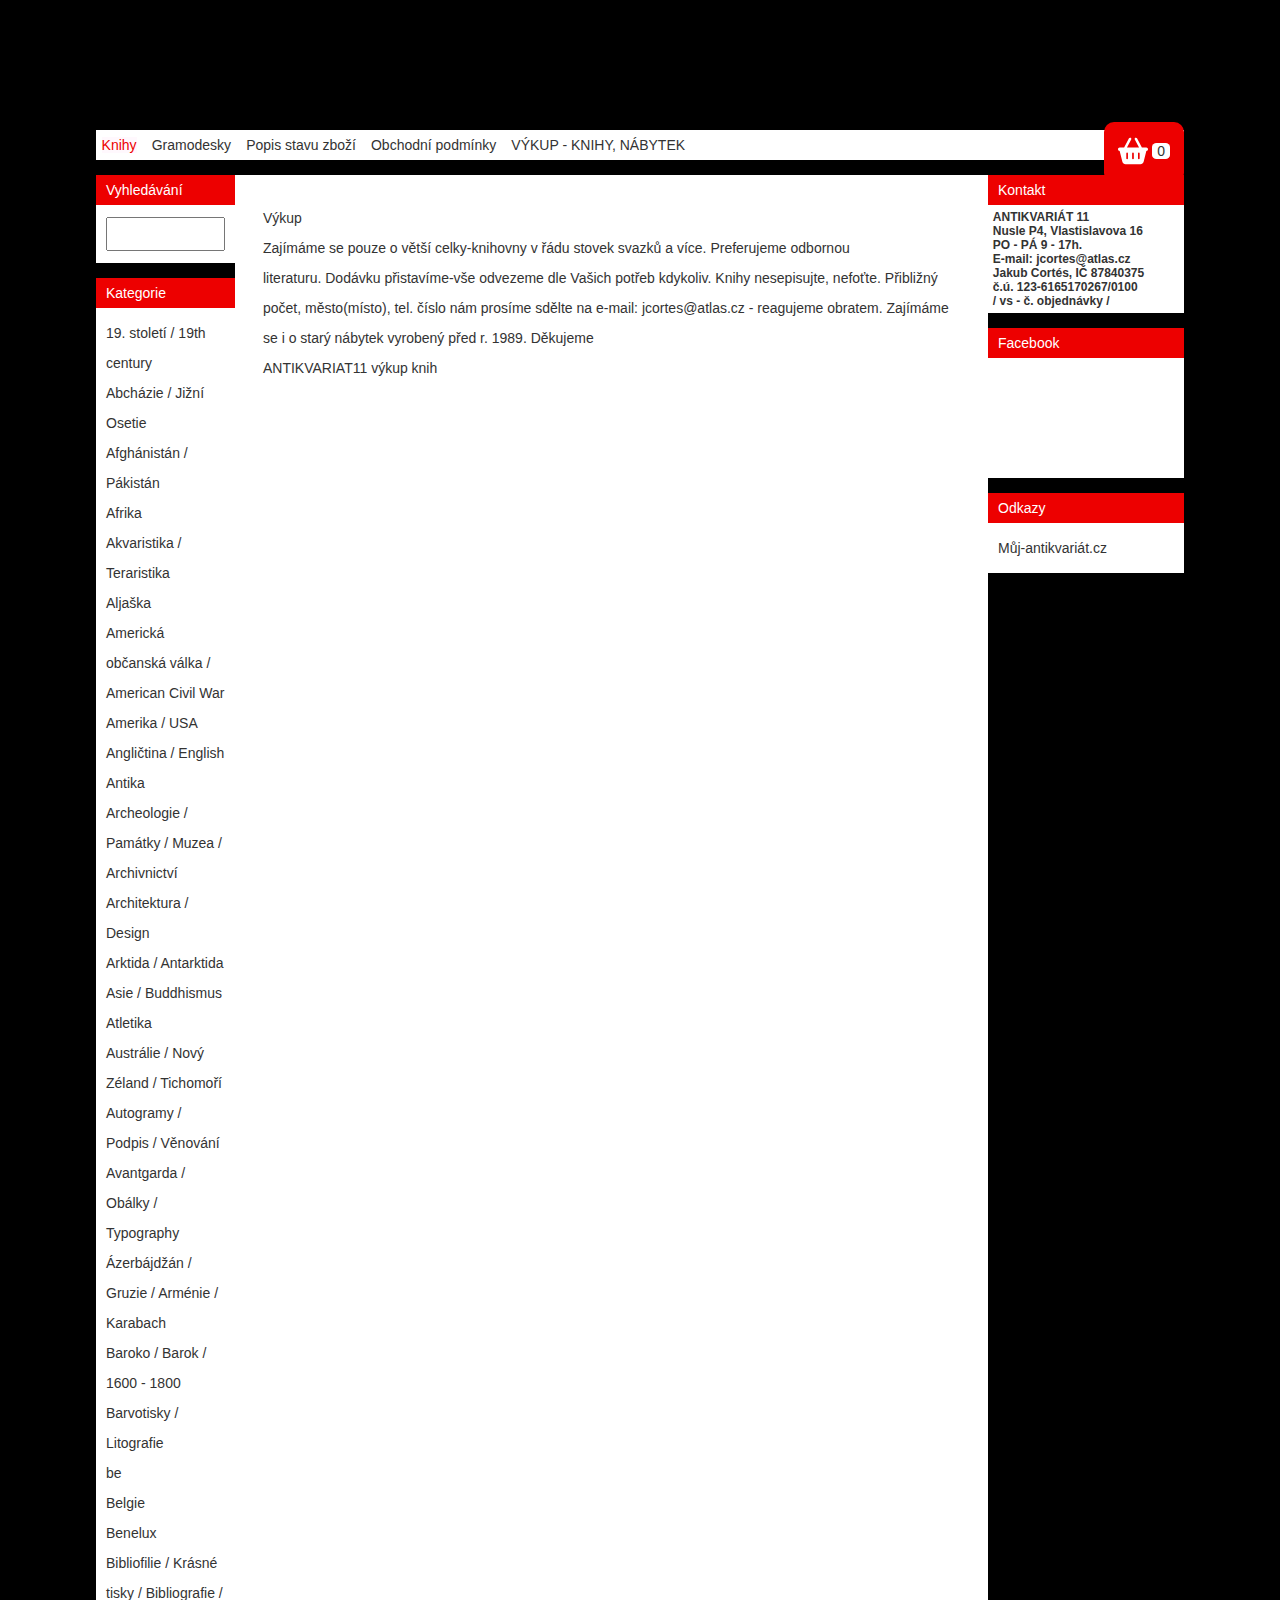
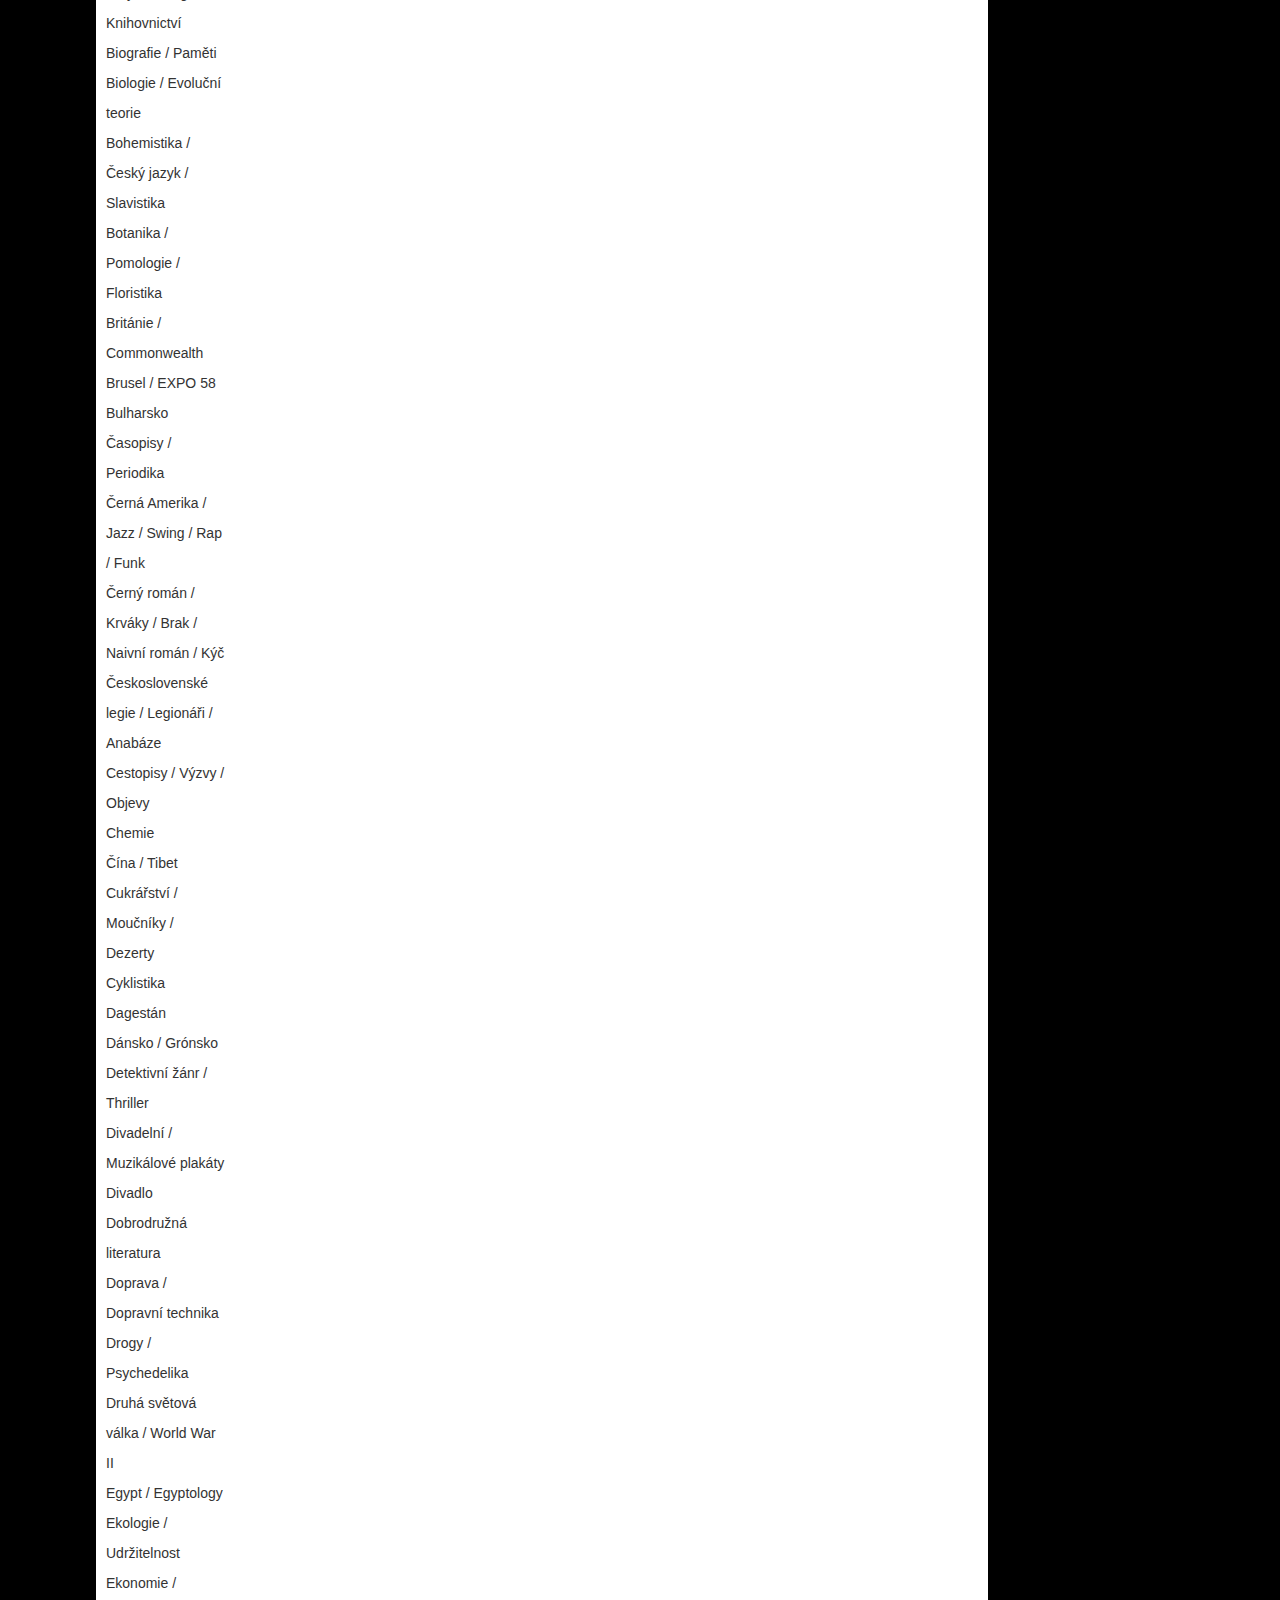
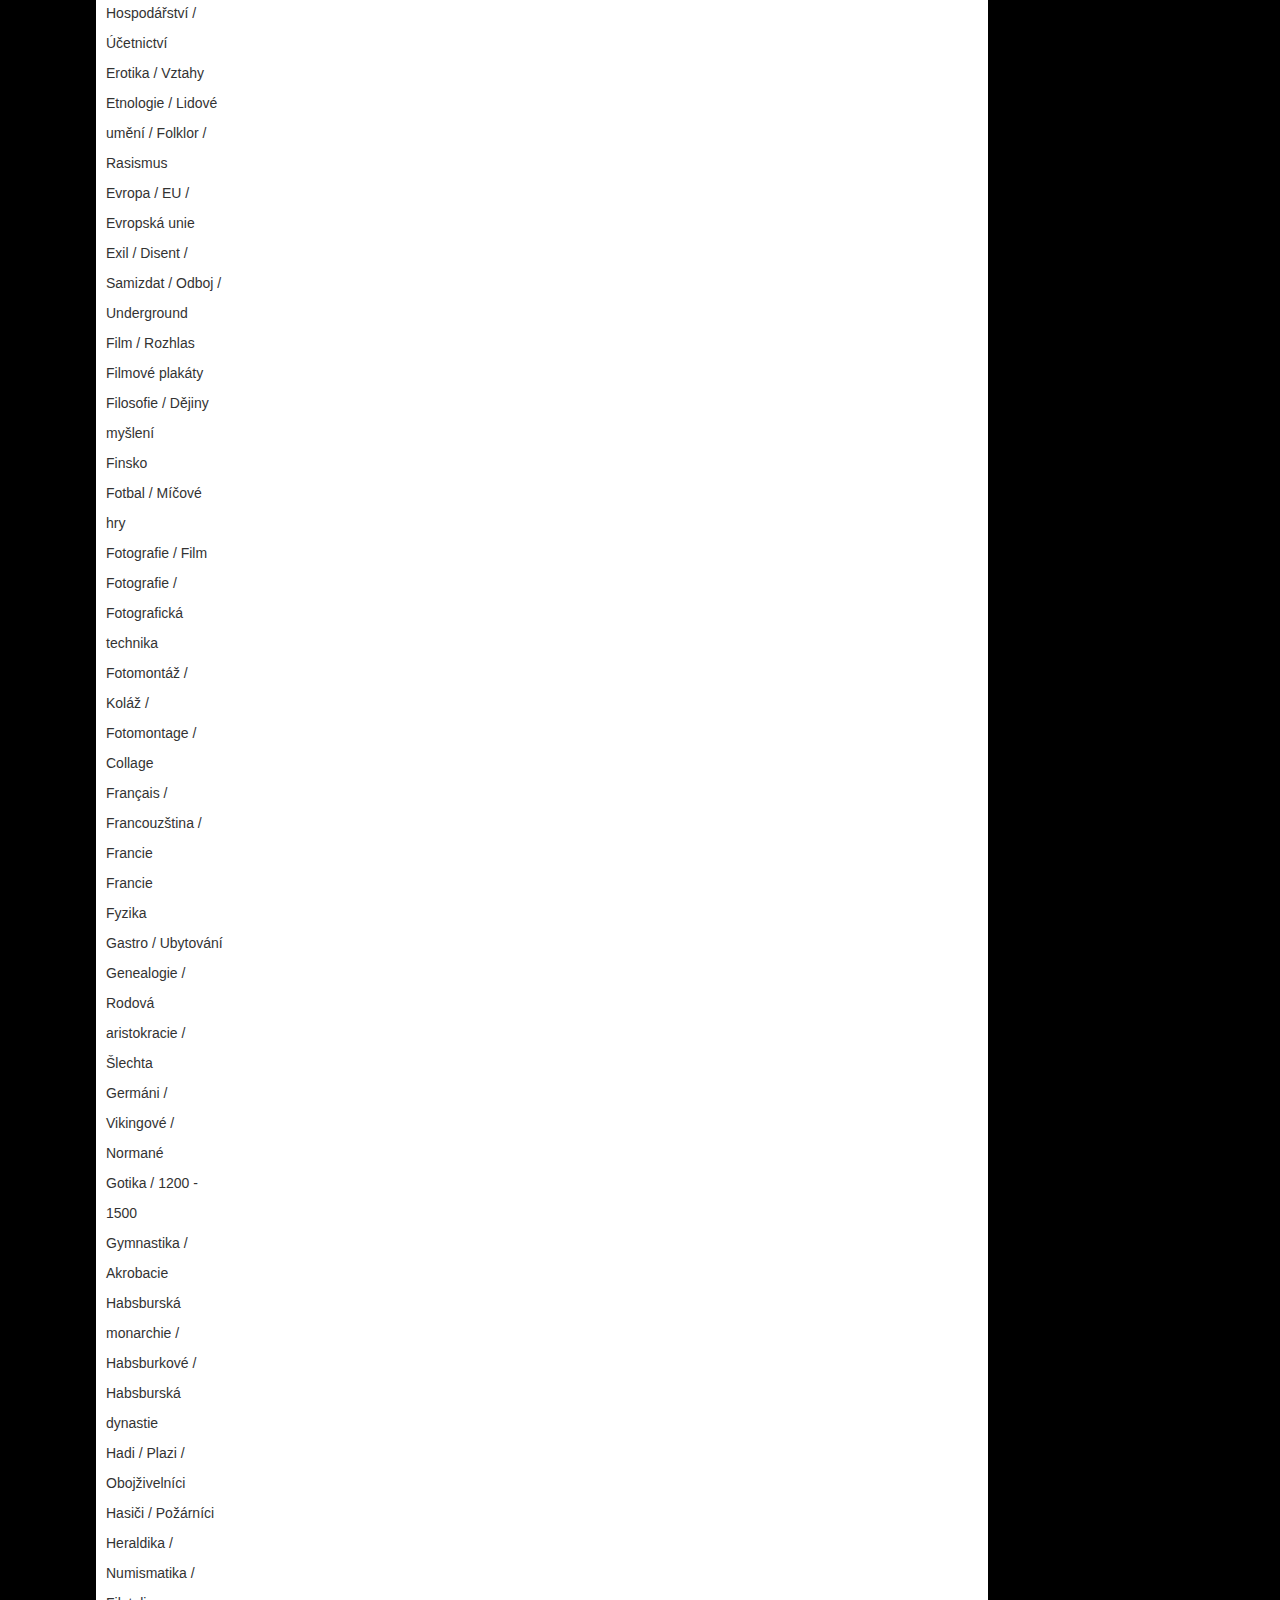
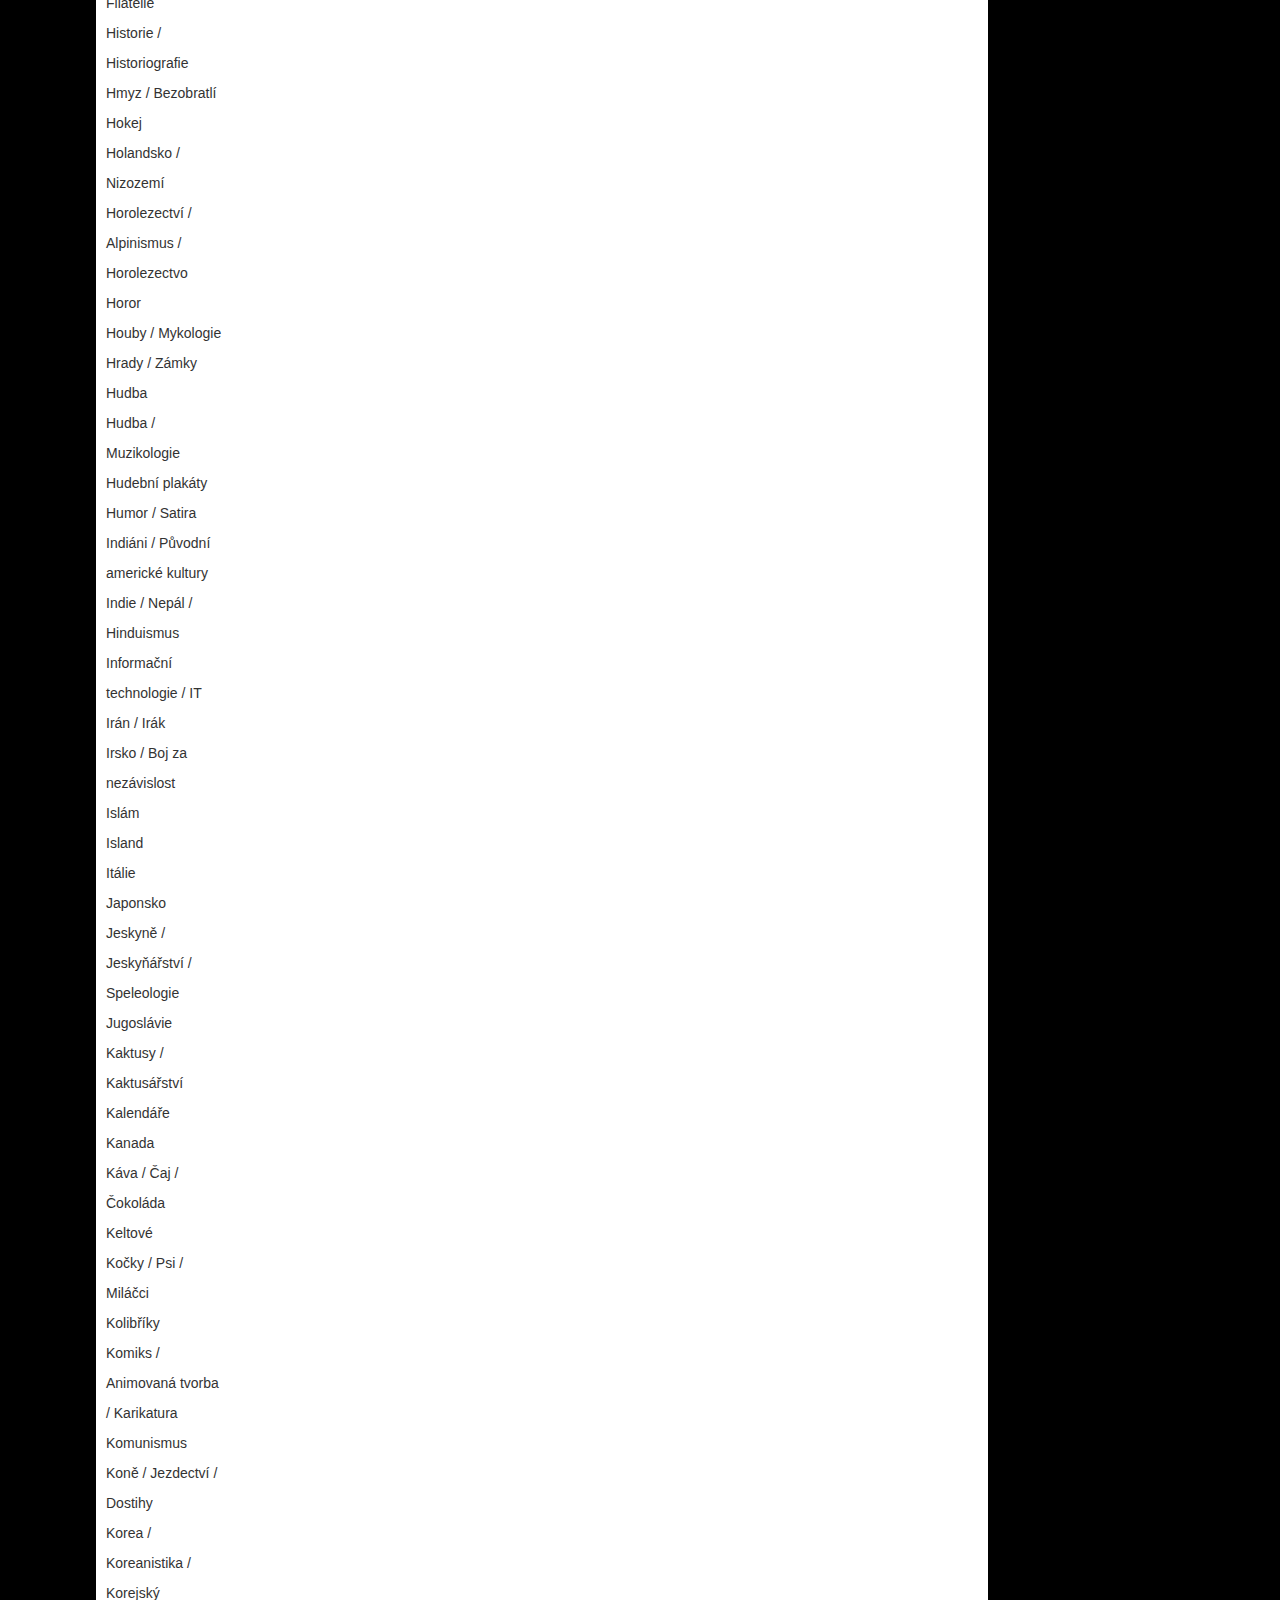
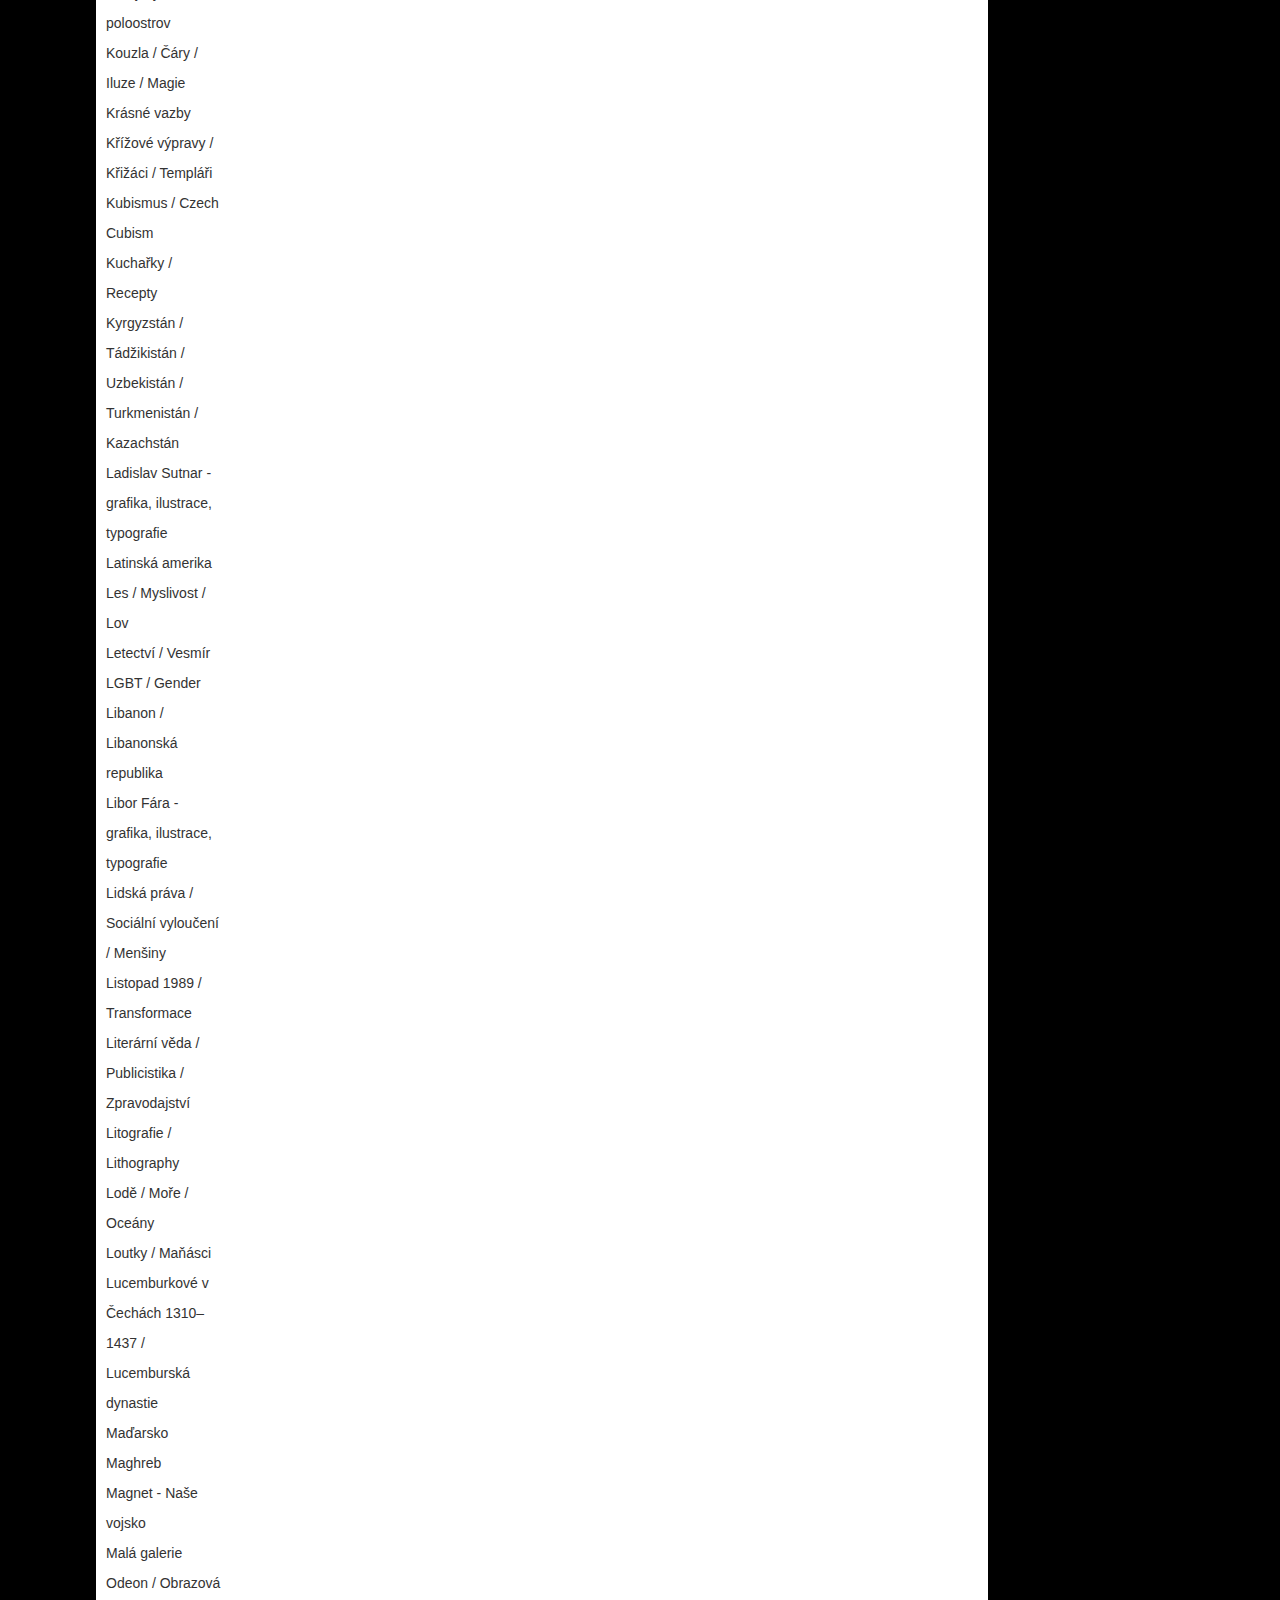
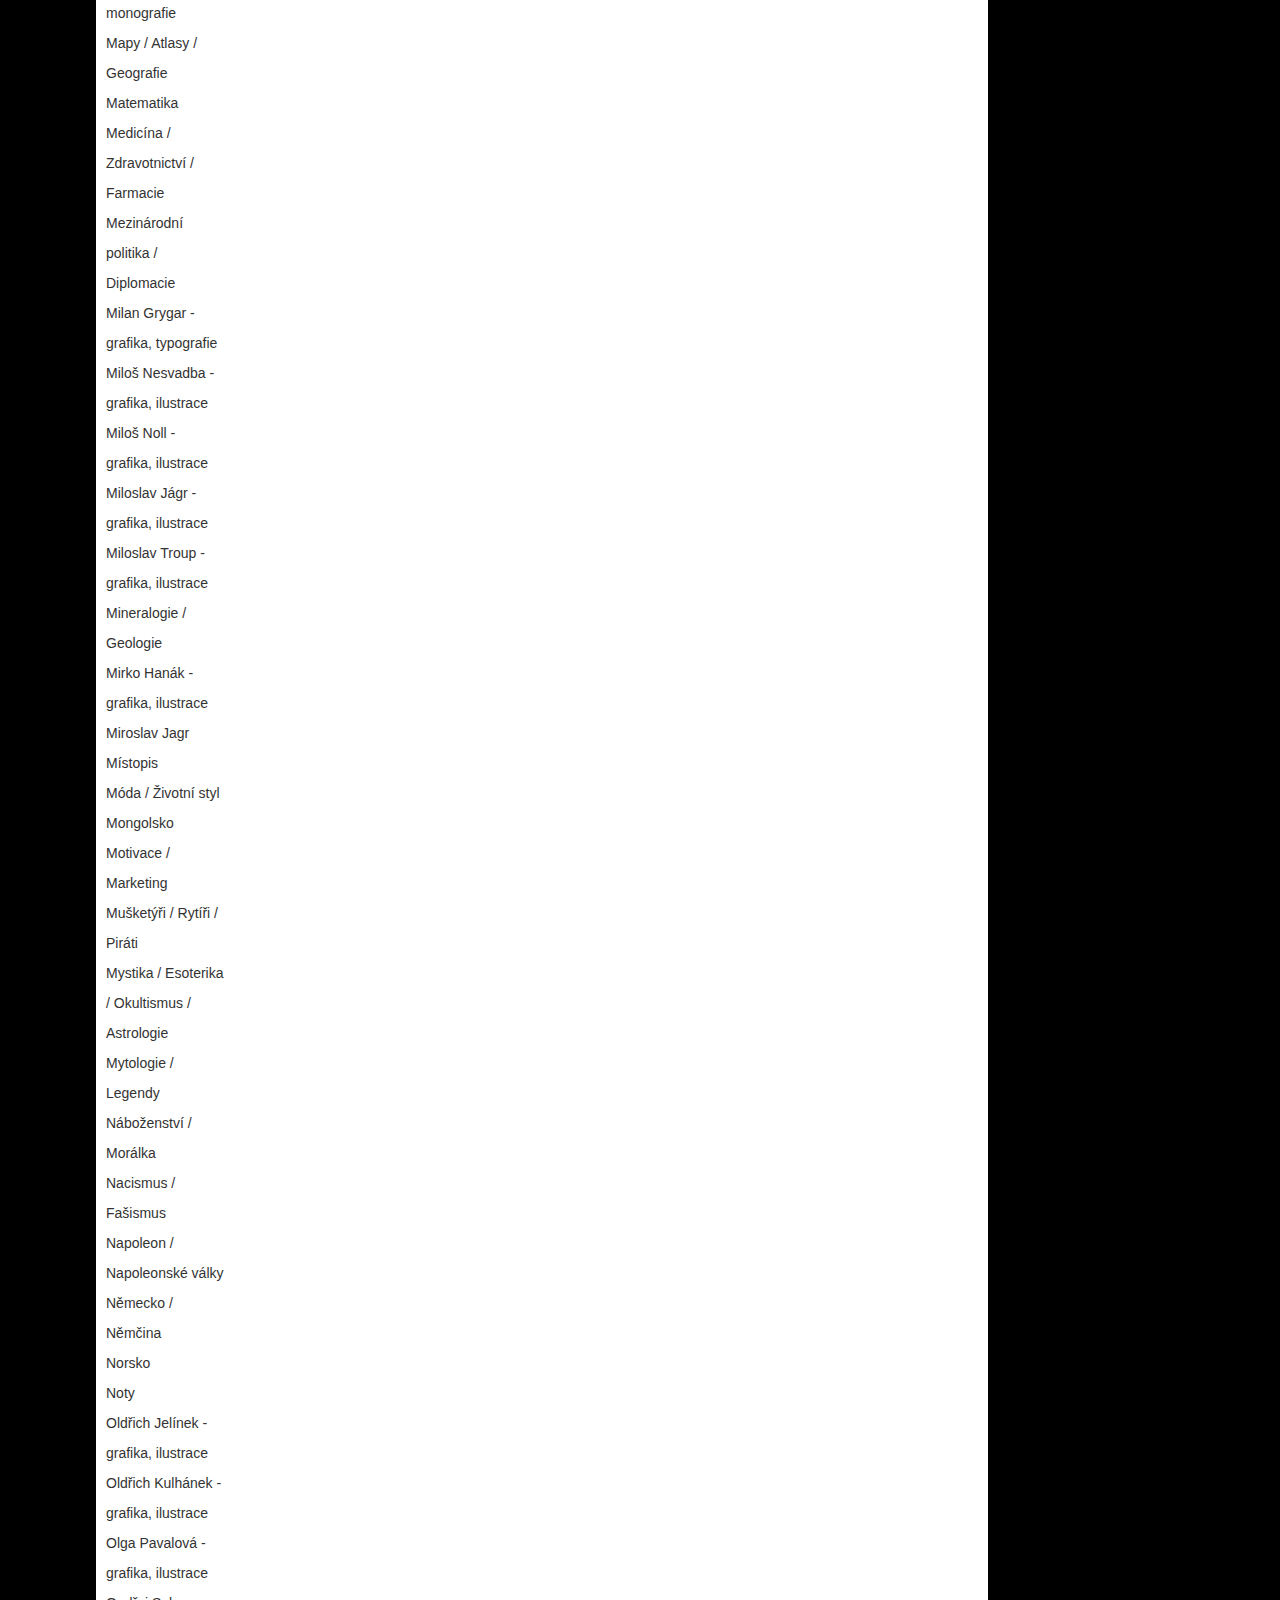
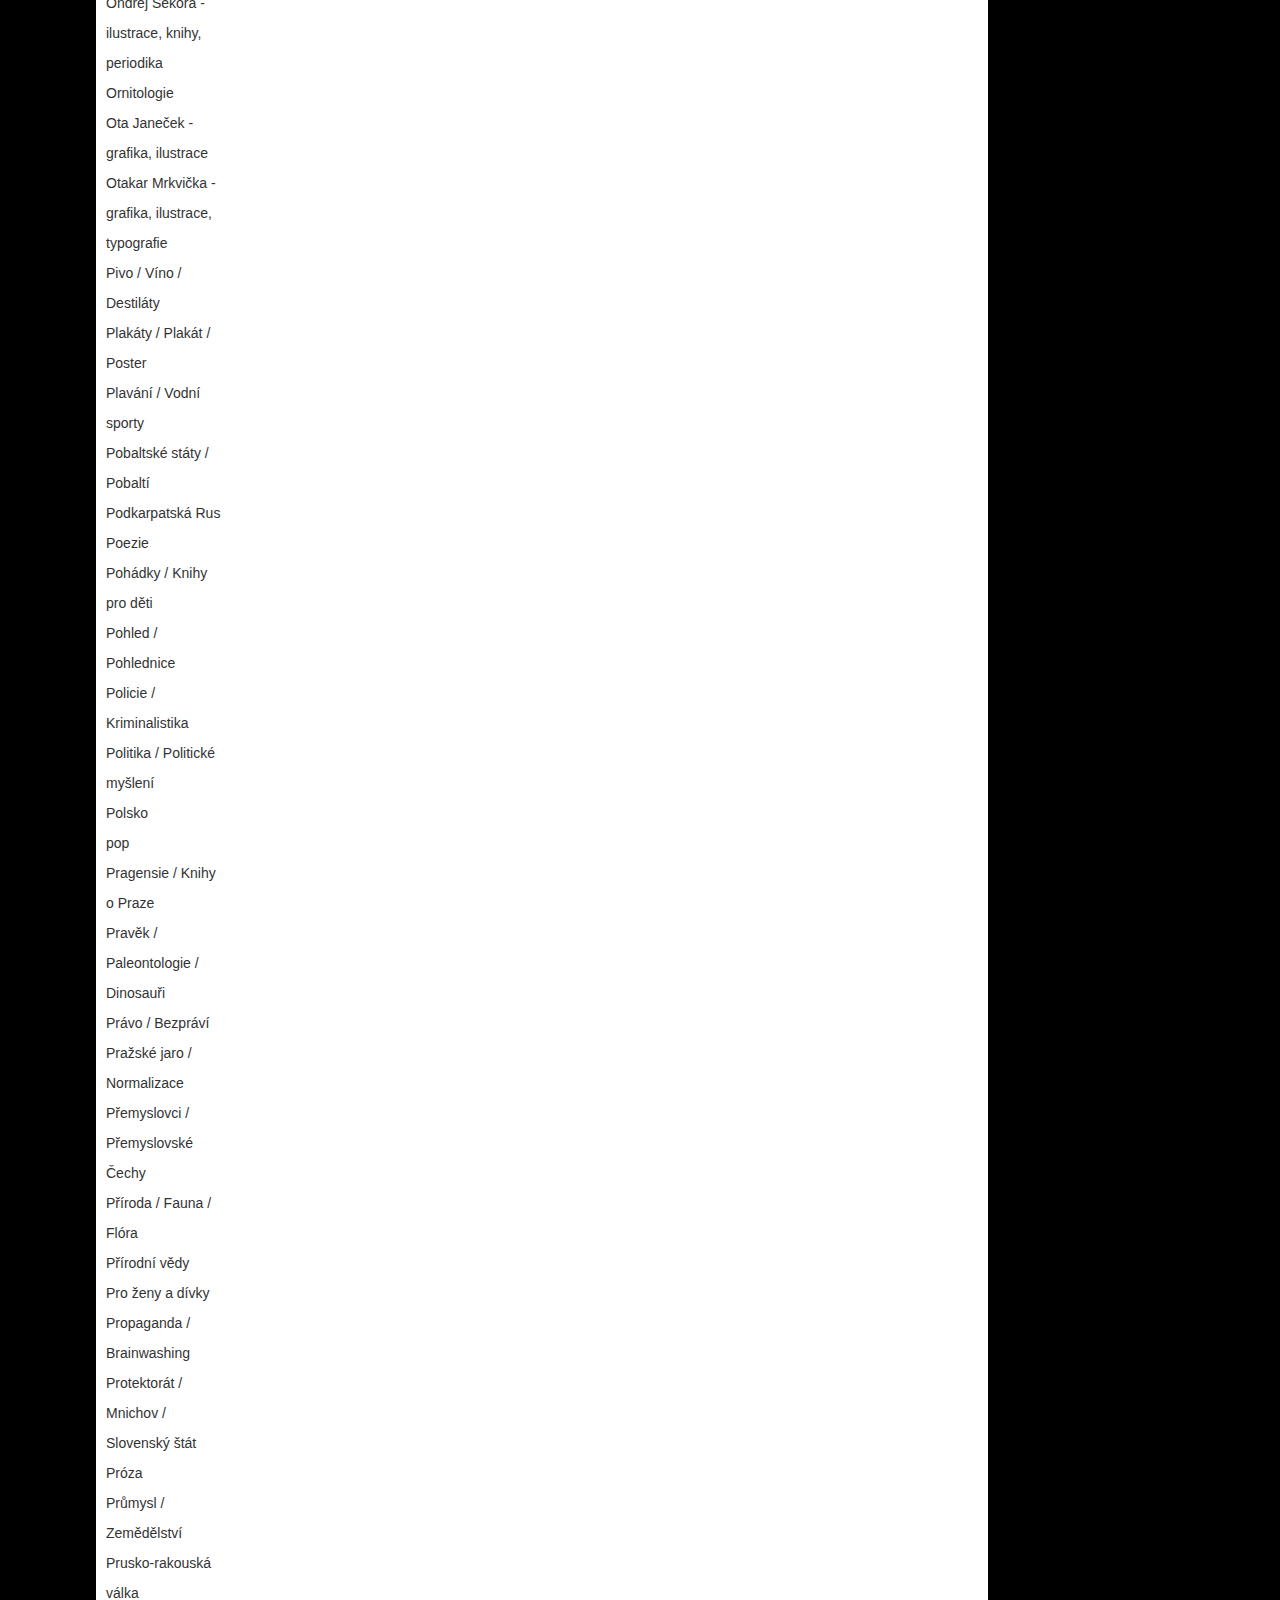
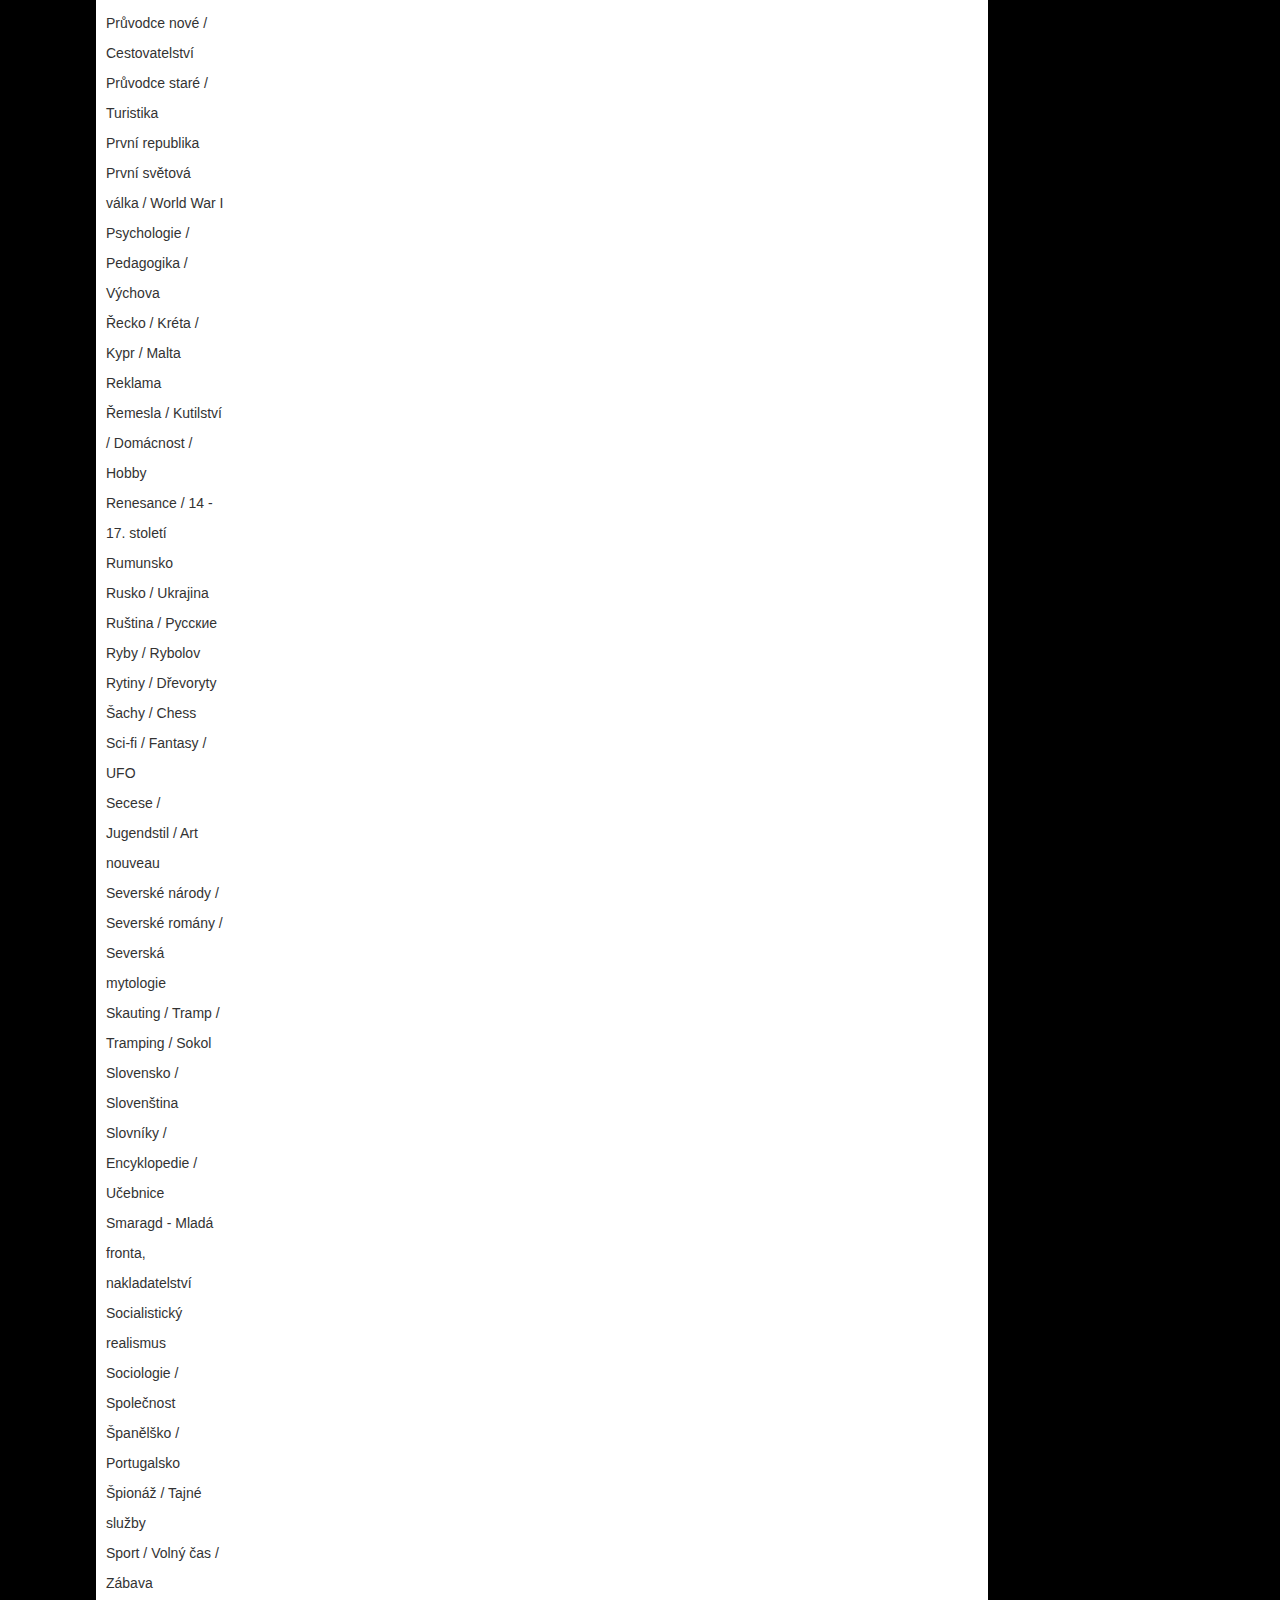
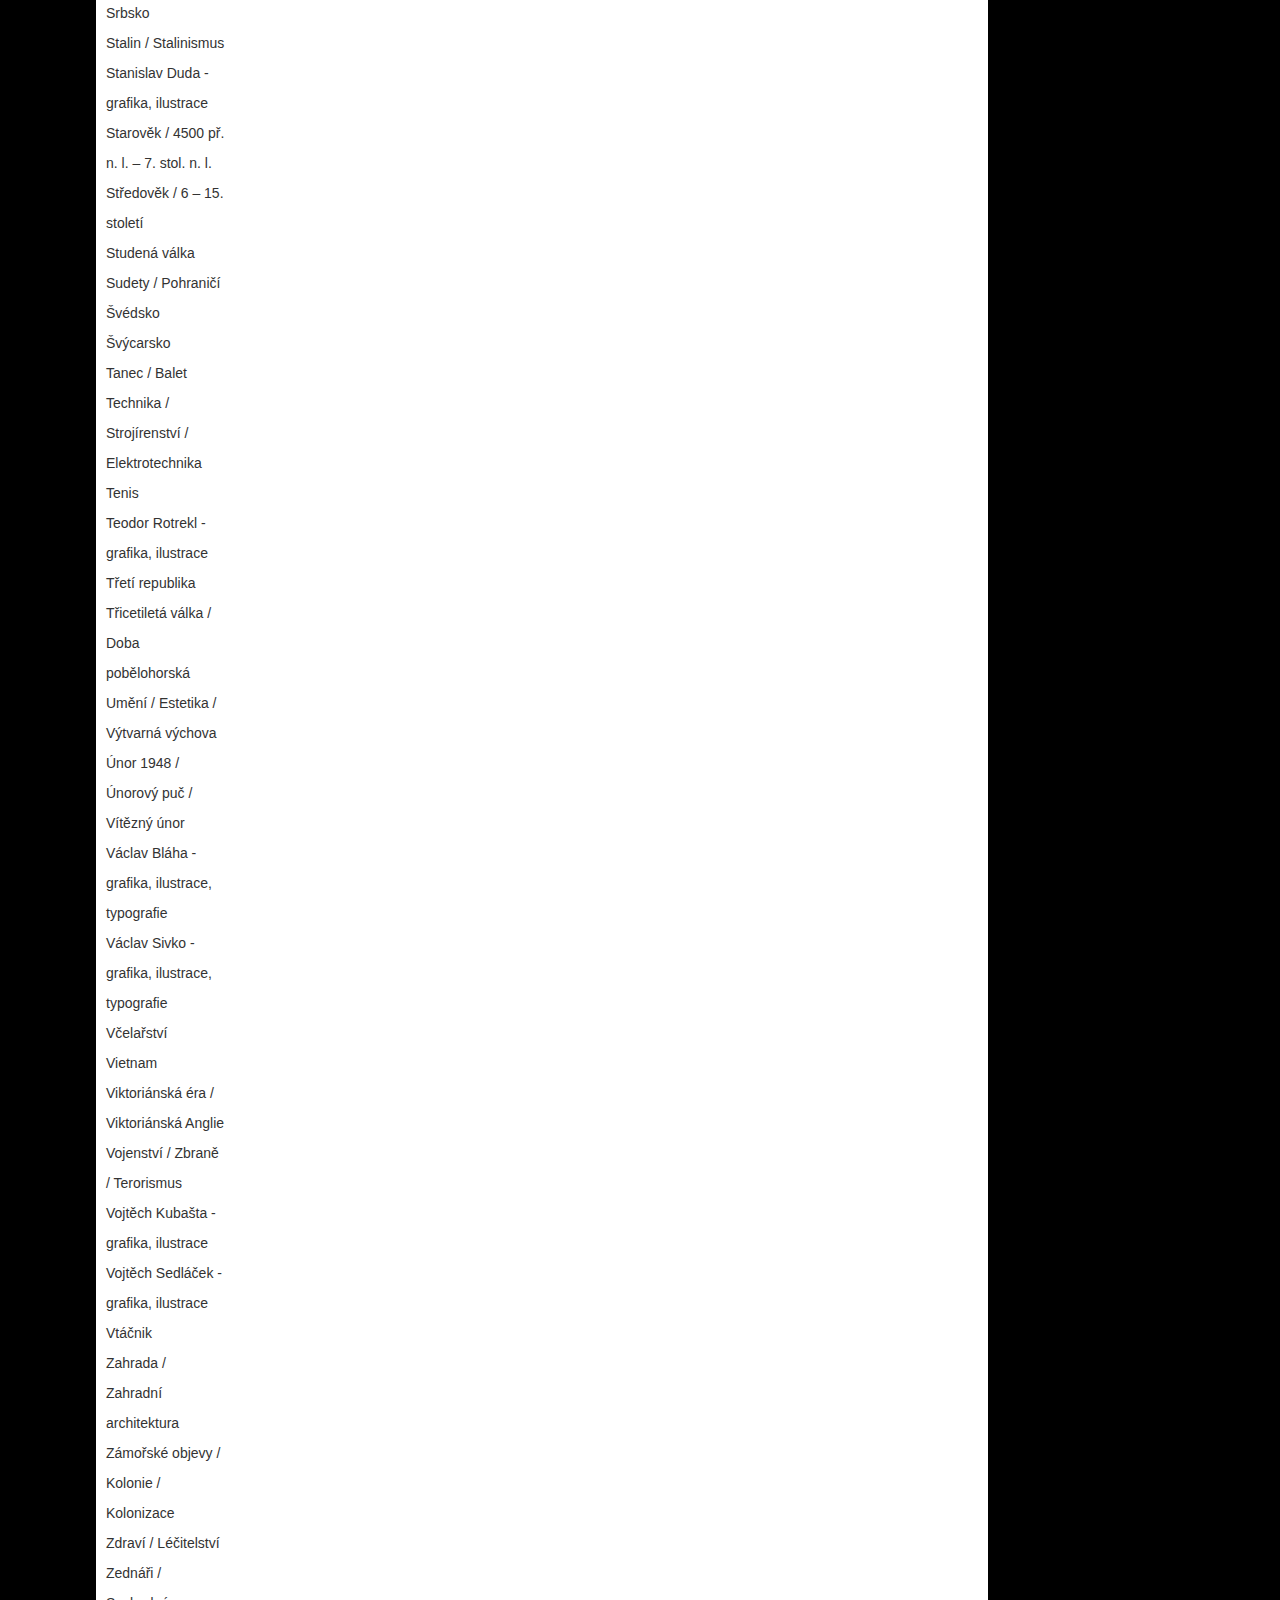
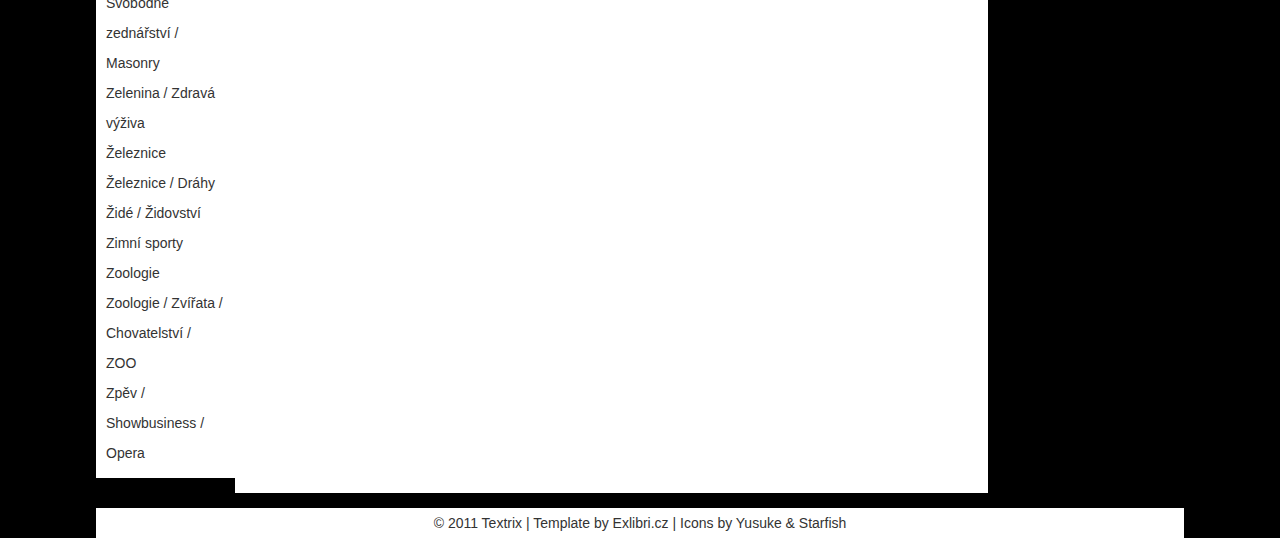
<file: vykup.html>
<!DOCTYPE html>
<html lang="en">

<head>
    <meta charset="UTF-8" />
    <meta name="robots" content="index,follow" />
    <meta name="description" content="Antikvariát 11 - internetový i kamenný antikvaritát v Praze, Jakub Cortés"
        lang="cs">
    <meta http-equiv="X-UA-Compatible" content="IE=edge" />
    <meta name="viewport" content="width=device-width, initial-scale=1.0" />
    <script src="https://ajax.googleapis.com/ajax/libs/jquery/3.5.1/jquery.min.js"></script>
    <title>Document</title>
    <link rel="icon" type="image/x-icon" href="favicon.gif">
    <link rel="stylesheet" href="css/style.css">
</head>

<body>
    <nav class="center">
        <input class="side-menu" type="checkbox" id="side-menu" />
        <label class="hamb" for="side-menu"><span class="hamb-line"></span></label>
        <label class="logo">&nbsp;</label>
        <div class="shopping-cart">
            <a href="/kosik">
                <span class="skryto">Košík</span>
                <svg xmlns="http://www.w3.org/2000/svg" viewBox="0 0 576 512" width="30" height="30">
                    <!--! Font Awesome Pro 6.1.1 by @fontawesome - https://fontawesome.com License - https://fontawesome.com/license (Commercial License) Copyright 2022 Fonticons, Inc. -->
                    <path
                        d="M171.7 191.1H404.3L322.7 35.07C316.6 23.31 321.2 8.821 332.9 2.706C344.7-3.409 359.2 1.167 365.3 12.93L458.4 191.1H544C561.7 191.1 576 206.3 576 223.1C576 241.7 561.7 255.1 544 255.1L492.1 463.5C484.1 492 459.4 512 430 512H145.1C116.6 512 91 492 83.88 463.5L32 255.1C14.33 255.1 0 241.7 0 223.1C0 206.3 14.33 191.1 32 191.1H117.6L210.7 12.93C216.8 1.167 231.3-3.409 243.1 2.706C254.8 8.821 259.4 23.31 253.3 35.07L171.7 191.1zM191.1 303.1C191.1 295.1 184.8 287.1 175.1 287.1C167.2 287.1 159.1 295.1 159.1 303.1V399.1C159.1 408.8 167.2 415.1 175.1 415.1C184.8 415.1 191.1 408.8 191.1 399.1V303.1zM271.1 303.1V399.1C271.1 408.8 279.2 415.1 287.1 415.1C296.8 415.1 304 408.8 304 399.1V303.1C304 295.1 296.8 287.1 287.1 287.1C279.2 287.1 271.1 295.1 271.1 303.1zM416 303.1C416 295.1 408.8 287.1 400 287.1C391.2 287.1 384 295.1 384 303.1V399.1C384 408.8 391.2 415.1 400 415.1C408.8 415.1 416 408.8 416 399.1V303.1z"
                        fill="white" />
                </svg>
                <span class="number-items-cart">0</span>
            </a>
        </div>
        <ul class="top-menu">
            <li><a href="#" class="active">Knihy</a></li>
            <li><a href="#">Gramodesky</a></li>
            <li><a href="#">Popis stavu zboží</a></li>
            <li><a href="#">Obchodní podmínky</a></li>
            <li><a href="#">VÝKUP - KNIHY, NÁBYTEK</a></li>
            <input class="side-menu" type="checkbox" id="side-menu" />
            <label class="hamb hamb-nav" for="side-menu"><span class="hamb-line"></span></label>
            <li class="adresa-menu">
                ANTIKVARIÁT 11<br>Nusle P4, Vlastislavova 16<br>PO - PÁ 9 - 17h.<br>E-mail: jcortes@atlas.cz<br>Jakub
                Cortés,
                IČ 87840375<br>č.ú. 123-6165170267/0100<br>/ vs - č. objednávky /
            </li>
        </ul>
    </nav>

    <div class="container center">
        <aside class="section1">

            <div class="lbox vyhledavani">
                <div class="nazev_box">
                    <h7 class="center">Vyhledávání</h7>
                </div>
                <div id="sear" class="left-box">
                    <form class="search" method="post" action="/hledani">
                        <input id="searchbox" class="textbox" type="text" name="q" value="" />
                    </form>
                </div>
            </div>

            <div class="lbox cat_box">
                <div class="nazev_box">
                    <h7 class="center">Kategorie</h7>
                </div>
                <div class="left-box">
                    <div class="dropdown">
                        <button type="button" class="dropbtn">Výběr kategorie</button>
                        <div class="dropdown-content">
                        </div>
                    </div>
                </div>
            </div>

            <div id="cat_container" class="lbox">
                <div class="nazev_box">
                    <h7 class="center">Kategorie</h7>
                </div>
                <div class="kategorie">
                    <ul class="cat_list">
                        <li class="alt-odd">
                            <a href="/kategorie/19-stoleti-19th-century">19. století / 19th century</a>
                        </li>
                        <li class="alt-even">
                            <a href="/kategorie/abchazie-jizni-osetie">Abcházie / Jižní Osetie</a>
                        </li>
                        <li class="alt-odd">
                            <a href="/kategorie/afghanistan-pakistan">Afghánistán / Pákistán</a>
                        </li>
                        <li class="alt-even"><a href="/kategorie/afrika">Afrika</a></li>
                        <li class="alt-odd">
                            <a href="/kategorie/akvaristika-teraristika">Akvaristika / Teraristika</a>
                        </li>
                        <li class="alt-even"><a href="/kategorie/aljaska">Aljaška</a></li>
                        <li class="alt-odd">
                            <a href="/kategorie/americka-obcanska-valka-american-civil-war">Americká občanská válka /
                                American Civil
                                War</a>
                        </li>
                        <li class="alt-even">
                            <a href="/kategorie/amerika-usa">Amerika / USA</a>
                        </li>
                        <li class="alt-odd">
                            <a href="/kategorie/anglictina-english">Angličtina / English</a>
                        </li>
                        <li class="alt-even"><a href="/kategorie/antika">Antika</a></li>
                        <li class="alt-odd">
                            <a href="/kategorie/archeologie-pamatky-muzea-archivnictvi">Archeologie / Památky / Muzea /
                                Archivnictví</a>
                        </li>
                        <li class="alt-even">
                            <a href="/kategorie/architektura-design">Architektura / Design</a>
                        </li>
                        <li class="alt-odd">
                            <a href="/kategorie/arktida-antarktida">Arktida / Antarktida</a>
                        </li>
                        <li class="alt-even">
                            <a href="/kategorie/asie-buddhismus">Asie / Buddhismus</a>
                        </li>
                        <li class="alt-odd">
                            <a href="/kategorie/atletika">Atletika</a>
                        </li>
                        <li class="alt-even">
                            <a href="/kategorie/australie-novy-zeland-tichomori">Austrálie / Nový Zéland / Tichomoří</a>
                        </li>
                        <li class="alt-odd">
                            <a href="/kategorie/autogramy-podpis-venovani">Autogramy / Podpis / Věnování</a>
                        </li>
                        <li class="alt-even">
                            <a href="/kategorie/avantgarda-obalky-typography">Avantgarda / Obálky / Typography</a>
                        </li>
                        <li class="alt-odd">
                            <a href="/kategorie/azerbajdzan-gruzie-armenie-karabach">Ázerbájdžán / Gruzie / Arménie /
                                Karabach</a>
                        </li>
                        <li class="alt-even">
                            <a href="/kategorie/baroko-barok-1600-1800">Baroko / Barok / 1600 - 1800</a>
                        </li>
                        <li class="alt-odd">
                            <a href="/kategorie/barvotisky-litografie">Barvotisky / Litografie</a>
                        </li>
                        <li class="alt-even"><a href="/kategorie/be">be</a></li>
                        <li class="alt-odd"><a href="/kategorie/belgie">Belgie</a></li>
                        <li class="alt-even"><a href="/kategorie/benelux">Benelux</a></li>
                        <li class="alt-odd">
                            <a href="/kategorie/bibliofilie-krasne-tisky-bibliografie-knihovnictvi">Bibliofilie / Krásné
                                tisky /
                                Bibliografie / Knihovnictví</a>
                        </li>
                        <li class="alt-even">
                            <a href="/kategorie/biografie-pameti">Biografie / Paměti</a>
                        </li>
                        <li class="alt-odd">
                            <a href="/kategorie/biologie-evolucni-teorie">Biologie / Evoluční teorie</a>
                        </li>
                        <li class="alt-even">
                            <a href="/kategorie/bohemistika-cesky-jazyk-slavistika">Bohemistika / Český jazyk /
                                Slavistika</a>
                        </li>
                        <li class="alt-odd">
                            <a href="/kategorie/botanika-pomologie-floristika">Botanika / Pomologie / Floristika</a>
                        </li>
                        <li class="alt-even">
                            <a href="/kategorie/britanie-commonwealth">Británie / Commonwealth</a>
                        </li>
                        <li class="alt-odd">
                            <a href="/kategorie/brusel-expo-58">Brusel / EXPO 58</a>
                        </li>
                        <li class="alt-even">
                            <a href="/kategorie/bulharsko">Bulharsko</a>
                        </li>
                        <li class="alt-odd">
                            <a href="/kategorie/casopisy-periodika">Časopisy / Periodika</a>
                        </li>
                        <li class="alt-even">
                            <a href="/kategorie/cerna-amerika-jazz-swing-rap-funk">Černá Amerika / Jazz / Swing / Rap /
                                Funk</a>
                        </li>
                        <li class="alt-odd">
                            <a href="/kategorie/cerny-roman-krvaky-brak-naivni-roman-kyc">Černý román / Krváky / Brak /
                                Naivní román /
                                Kýč</a>
                        </li>
                        <li class="alt-even">
                            <a href="/kategorie/ceskoslovenske-legie-legionari-anabaze">Československé legie / Legionáři
                                / Anabáze</a>
                        </li>
                        <li class="alt-odd">
                            <a href="/kategorie/cestopisy-vyzvy-objevy">Cestopisy / Výzvy / Objevy</a>
                        </li>
                        <li class="alt-even"><a href="/kategorie/chemie">Chemie</a></li>
                        <li class="alt-odd">
                            <a href="/kategorie/cina-tibet">Čína / Tibet</a>
                        </li>
                        <li class="alt-even">
                            <a href="/kategorie/cukrarstvi-moucniky-dezerty">Cukrářství / Moučníky / Dezerty</a>
                        </li>
                        <li class="alt-odd">
                            <a href="/kategorie/cyklistika">Cyklistika</a>
                        </li>
                        <li class="alt-even">
                            <a href="/kategorie/dagestan">Dagestán</a>
                        </li>
                        <li class="alt-odd">
                            <a href="/kategorie/dansko-gronsko">Dánsko / Grónsko</a>
                        </li>
                        <li class="alt-even">
                            <a href="/kategorie/detektivni-zanr-thriller">Detektivní žánr / Thriller</a>
                        </li>
                        <li class="alt-odd">
                            <a href="/kategorie/divadelni-muzikalove-plakaty">Divadelní / Muzikálové plakáty</a>
                        </li>
                        <li class="alt-even"><a href="/kategorie/divadlo">Divadlo</a></li>
                        <li class="alt-odd">
                            <a href="/kategorie/dobrodruzna-literatura">Dobrodružná literatura</a>
                        </li>
                        <li class="alt-even">
                            <a href="/kategorie/doprava-dopravni-technika">Doprava / Dopravní technika</a>
                        </li>
                        <li class="alt-odd">
                            <a href="/kategorie/drogy-psychedelika">Drogy / Psychedelika</a>
                        </li>
                        <li class="alt-even">
                            <a href="/kategorie/druha-svetova-valka-world-war-ii">Druhá světová válka / World War II</a>
                        </li>
                        <li class="alt-odd">
                            <a href="/kategorie/egypt-egyptology">Egypt / Egyptology</a>
                        </li>
                        <li class="alt-even">
                            <a href="/kategorie/ekologie-udrzitelnost">Ekologie / Udržitelnost</a>
                        </li>
                        <li class="alt-odd">
                            <a href="/kategorie/ekonomie-hospodarstvi-ucetnictvi">Ekonomie / Hospodářství /
                                Účetnictví</a>
                        </li>
                        <li class="alt-even">
                            <a href="/kategorie/erotika-vztahy">Erotika / Vztahy</a>
                        </li>
                        <li class="alt-odd">
                            <a href="/kategorie/etnologie-lidove-umeni-folklor-rasismus">Etnologie / Lidové umění /
                                Folklor /
                                Rasismus</a>
                        </li>
                        <li class="alt-even">
                            <a href="/kategorie/evropa-eu-evropska-unie">Evropa / EU / Evropská unie</a>
                        </li>
                        <li class="alt-odd">
                            <a href="/kategorie/exil-disent-samizdat-odboj-underground">Exil / Disent / Samizdat / Odboj
                                /
                                Underground</a>
                        </li>
                        <li class="alt-even">
                            <a href="/kategorie/film-rozhlas">Film / Rozhlas</a>
                        </li>
                        <li class="alt-odd">
                            <a href="/kategorie/filmove-plakaty">Filmové plakáty</a>
                        </li>
                        <li class="alt-even">
                            <a href="/kategorie/filosofie-dejiny-mysleni">Filosofie / Dějiny myšlení</a>
                        </li>
                        <li class="alt-odd"><a href="/kategorie/finsko">Finsko</a></li>
                        <li class="alt-even">
                            <a href="/kategorie/fotbal-micove-hry">Fotbal / Míčové hry</a>
                        </li>
                        <li class="alt-odd">
                            <a href="/kategorie/fotografie-film">Fotografie / Film</a>
                        </li>
                        <li class="alt-even">
                            <a href="/kategorie/fotografie-fotograficka-technika">Fotografie / Fotografická technika</a>
                        </li>
                        <li class="alt-odd">
                            <a href="/kategorie/fotomontaz-kolaz-fotomontage-collage">Fotomontáž / Koláž / Fotomontage /
                                Collage</a>
                        </li>
                        <li class="alt-even">
                            <a href="/kategorie/francais-francouzstina-francie">Français / Francouzština / Francie</a>
                        </li>
                        <li class="alt-odd"><a href="/kategorie/francie">Francie</a></li>
                        <li class="alt-even"><a href="/kategorie/fyzika">Fyzika</a></li>
                        <li class="alt-odd">
                            <a href="/kategorie/gastro-ubytovani">Gastro / Ubytování</a>
                        </li>
                        <li class="alt-even">
                            <a href="/kategorie/genealogie-rodova-aristokracie-slechta">Genealogie / Rodová aristokracie
                                / Šlechta</a>
                        </li>
                        <li class="alt-odd">
                            <a href="/kategorie/germani-vikingove-normane">Germáni / Vikingové / Normané</a>
                        </li>
                        <li class="alt-even">
                            <a href="/kategorie/gotika-1200-1500">Gotika / 1200 - 1500</a>
                        </li>
                        <li class="alt-odd">
                            <a href="/kategorie/gymnastika-akrobacie">Gymnastika / Akrobacie</a>
                        </li>
                        <li class="alt-even">
                            <a href="/kategorie/habsburska-monarchie-habsburkove-habsburska-dynastie">Habsburská
                                monarchie /
                                Habsburkové / Habsburská dynastie</a>
                        </li>
                        <li class="alt-odd">
                            <a href="/kategorie/hadi-plazi-obojzivelnici">Hadi / Plazi / Obojživelníci</a>
                        </li>
                        <li class="alt-even">
                            <a href="/kategorie/hasici-pozarnici">Hasiči / Požárníci</a>
                        </li>
                        <li class="alt-odd">
                            <a href="/kategorie/heraldika-numismatika-filatelie">Heraldika / Numismatika / Filatelie</a>
                        </li>
                        <li class="alt-even">
                            <a href="/kategorie/historie-historiografie">Historie / Historiografie</a>
                        </li>
                        <li class="alt-odd">
                            <a href="/kategorie/hmyz-bezobratli">Hmyz / Bezobratlí</a>
                        </li>
                        <li class="alt-even"><a href="/kategorie/hokej">Hokej</a></li>
                        <li class="alt-odd">
                            <a href="/kategorie/holandsko-nizozemi">Holandsko / Nizozemí</a>
                        </li>
                        <li class="alt-even">
                            <a href="/kategorie/horolezectvi-alpinismus-horolezectvo">Horolezectví / Alpinismus /
                                Horolezectvo</a>
                        </li>
                        <li class="alt-odd"><a href="/kategorie/horor">Horor</a></li>
                        <li class="alt-even">
                            <a href="/kategorie/houby-mykologie">Houby / Mykologie</a>
                        </li>
                        <li class="alt-odd">
                            <a href="/kategorie/hrady-zamky">Hrady / Zámky</a>
                        </li>
                        <li class="alt-even"><a href="/kategorie/hudba">Hudba</a></li>
                        <li class="alt-odd">
                            <a href="/kategorie/hudba-muzikologie">Hudba / Muzikologie</a>
                        </li>
                        <li class="alt-even">
                            <a href="/kategorie/hudebni-plakaty">Hudební plakáty</a>
                        </li>
                        <li class="alt-odd">
                            <a href="/kategorie/humor-satira">Humor / Satira</a>
                        </li>
                        <li class="alt-even">
                            <a href="/kategorie/indiani-puvodni-americke-kultury">Indiáni / Původní americké kultury</a>
                        </li>
                        <li class="alt-odd">
                            <a href="/kategorie/indie-nepal-hinduismus">Indie / Nepál / Hinduismus</a>
                        </li>
                        <li class="alt-even">
                            <a href="/kategorie/informacni-technologie-it">Informační technologie / IT</a>
                        </li>
                        <li class="alt-odd">
                            <a href="/kategorie/iran-irak">Irán / Irák</a>
                        </li>
                        <li class="alt-even">
                            <a href="/kategorie/irsko-boj-za-nezavislost">Irsko / Boj za nezávislost</a>
                        </li>
                        <li class="alt-odd"><a href="/kategorie/islam">Islám</a></li>
                        <li class="alt-even"><a href="/kategorie/island">Island</a></li>
                        <li class="alt-odd"><a href="/kategorie/italie">Itálie</a></li>
                        <li class="alt-even">
                            <a href="/kategorie/japonsko">Japonsko</a>
                        </li>
                        <li class="alt-odd">
                            <a href="/kategorie/jeskyne-jeskynarstvi-speleologie">Jeskyně / Jeskyňářství /
                                Speleologie</a>
                        </li>
                        <li class="alt-even">
                            <a href="/kategorie/jugoslavie">Jugoslávie</a>
                        </li>
                        <li class="alt-odd">
                            <a href="/kategorie/kaktusy-kaktusarstvi">Kaktusy / Kaktusářství</a>
                        </li>
                        <li class="alt-even">
                            <a href="/kategorie/kalendare">Kalendáře</a>
                        </li>
                        <li class="alt-odd"><a href="/kategorie/kanada">Kanada</a></li>
                        <li class="alt-even">
                            <a href="/kategorie/kava-caj-cokolada">Káva / Čaj / Čokoláda</a>
                        </li>
                        <li class="alt-odd"><a href="/kategorie/keltove">Keltové</a></li>
                        <li class="alt-even">
                            <a href="/kategorie/kocky-psi-milacci">Kočky / Psi / Miláčci</a>
                        </li>
                        <li class="alt-odd">
                            <a href="/kategorie/kolibriky">Kolibříky</a>
                        </li>
                        <li class="alt-even">
                            <a href="/kategorie/komiks-animovana-tvorba-karikatura">Komiks / Animovaná tvorba /
                                Karikatura</a>
                        </li>
                        <li class="alt-odd">
                            <a href="/kategorie/komunismus">Komunismus</a>
                        </li>
                        <li class="alt-even">
                            <a href="/kategorie/kone-jezdectvi-dostihy">Koně / Jezdectví / Dostihy</a>
                        </li>
                        <li class="alt-odd">
                            <a href="/kategorie/korea-koreanistika-korejsky-poloostrov">Korea / Koreanistika / Korejský
                                poloostrov</a>
                        </li>
                        <li class="alt-even">
                            <a href="/kategorie/kouzla-cary-iluze-magie">Kouzla / Čáry / Iluze / Magie</a>
                        </li>
                        <li class="alt-odd">
                            <a href="/kategorie/krasne-vazby">Krásné vazby</a>
                        </li>
                        <li class="alt-even">
                            <a href="/kategorie/krizove-vypravy-krizaci-templari">Křížové výpravy / Křižáci /
                                Templáři</a>
                        </li>
                        <li class="alt-odd">
                            <a href="/kategorie/kubismus-czech-cubism">Kubismus / Czech Cubism</a>
                        </li>
                        <li class="alt-even">
                            <a href="/kategorie/kucharky-recepty">Kuchařky / Recepty</a>
                        </li>
                        <li class="alt-odd">
                            <a href="/kategorie/kyrgyzstan-tadzikistan-uzbekistan-turkmenistan-kazachstan">Kyrgyzstán /
                                Tádžikistán /
                                Uzbekistán / Turkmenistán /
                                Kazachstán</a>
                        </li>
                        <li class="alt-even">
                            <a href="/kategorie/ladislav-sutnar-grafika-ilustrace-typografie">Ladislav Sutnar - grafika,
                                ilustrace,
                                typografie</a>
                        </li>
                        <li class="alt-odd">
                            <a href="/kategorie/latinska-amerika">Latinská amerika</a>
                        </li>
                        <li class="alt-even">
                            <a href="/kategorie/les-myslivost-lov">Les / Myslivost / Lov</a>
                        </li>
                        <li class="alt-odd">
                            <a href="/kategorie/letectvi-vesmir">Letectví / Vesmír</a>
                        </li>
                        <li class="alt-even">
                            <a href="/kategorie/lgbt-gender">LGBT / Gender</a>
                        </li>
                        <li class="alt-odd">
                            <a href="/kategorie/libanon-libanonska-republika">Libanon / Libanonská republika</a>
                        </li>
                        <li class="alt-even">
                            <a href="/kategorie/libor-fara-grafika-ilustrace-typografie">Libor Fára - grafika,
                                ilustrace,
                                typografie</a>
                        </li>
                        <li class="alt-odd">
                            <a href="/kategorie/lidska-prava-socialni-vylouceni-mensiny">Lidská práva / Sociální
                                vyloučení /
                                Menšiny</a>
                        </li>
                        <li class="alt-even">
                            <a href="/kategorie/listopad-1989-transformace">Listopad 1989 / Transformace</a>
                        </li>
                        <li class="alt-odd">
                            <a href="/kategorie/literarni-veda-publicistika-zpravodajstvi">Literární věda / Publicistika
                                /
                                Zpravodajství</a>
                        </li>
                        <li class="alt-even">
                            <a href="/kategorie/litografie-lithography">Litografie / Lithography</a>
                        </li>
                        <li class="alt-odd">
                            <a href="/kategorie/lode-more-oceany">Lodě / Moře / Oceány</a>
                        </li>
                        <li class="alt-even">
                            <a href="/kategorie/loutky-manasci">Loutky / Maňásci</a>
                        </li>
                        <li class="alt-odd">
                            <a href="/kategorie/lucemburkove-v-cechach-13101437-lucemburska-dynastie">Lucemburkové v
                                Čechách 1310–1437
                                / Lucemburská dynastie</a>
                        </li>
                        <li class="alt-even">
                            <a href="/kategorie/madarsko">Maďarsko</a>
                        </li>
                        <li class="alt-odd"><a href="/kategorie/maghreb">Maghreb</a></li>
                        <li class="alt-even">
                            <a href="/kategorie/magnet-nase-vojsko">Magnet - Naše vojsko</a>
                        </li>
                        <li class="alt-odd">
                            <a href="/kategorie/mala-galerie-odeon-obrazova-monografie">Malá galerie Odeon / Obrazová
                                monografie</a>
                        </li>
                        <li class="alt-even">
                            <a href="/kategorie/mapy-atlasy-geografie">Mapy / Atlasy / Geografie</a>
                        </li>
                        <li class="alt-odd">
                            <a href="/kategorie/matematika">Matematika</a>
                        </li>
                        <li class="alt-even">
                            <a href="/kategorie/medicina-zdravotnictvi-farmacie">Medicína / Zdravotnictví / Farmacie</a>
                        </li>
                        <li class="alt-odd">
                            <a href="/kategorie/mezinarodni-politika-diplomacie">Mezinárodní politika / Diplomacie</a>
                        </li>
                        <li class="alt-even">
                            <a href="/kategorie/milan-grygar-grafika-typografie">Milan Grygar - grafika, typografie</a>
                        </li>
                        <li class="alt-odd">
                            <a href="/kategorie/milos-nesvadba-grafika-ilustrace">Miloš Nesvadba - grafika,
                                ilustrace</a>
                        </li>
                        <li class="alt-even">
                            <a href="/kategorie/milos-noll-grafika-ilustrace">Miloš Noll - grafika, ilustrace</a>
                        </li>
                        <li class="alt-odd">
                            <a href="/kategorie/miloslav-jagr-grafika-ilustrace">Miloslav Jágr - grafika, ilustrace</a>
                        </li>
                        <li class="alt-even">
                            <a href="/kategorie/miloslav-troup-grafika-ilustrace">Miloslav Troup - grafika,
                                ilustrace</a>
                        </li>
                        <li class="alt-odd">
                            <a href="/kategorie/mineralogie-geologie">Mineralogie / Geologie</a>
                        </li>
                        <li class="alt-even">
                            <a href="/kategorie/mirko-hanak-grafika-ilustrace">Mirko Hanák - grafika, ilustrace</a>
                        </li>
                        <li class="alt-odd">
                            <a href="/kategorie/miroslav-jagr">Miroslav Jagr</a>
                        </li>
                        <li class="alt-even">
                            <a href="/kategorie/mistopis">Místopis</a>
                        </li>
                        <li class="alt-odd">
                            <a href="/kategorie/moda-zivotni-styl">Móda / Životní styl</a>
                        </li>
                        <li class="alt-even">
                            <a href="/kategorie/mongolsko">Mongolsko</a>
                        </li>
                        <li class="alt-odd">
                            <a href="/kategorie/motivace-marketing">Motivace / Marketing</a>
                        </li>
                        <li class="alt-even">
                            <a href="/kategorie/musketyri-rytiri-pirati">Mušketýři / Rytíři / Piráti</a>
                        </li>
                        <li class="alt-odd">
                            <a href="/kategorie/mystika-esoterika-okultismus-astrologie">Mystika / Esoterika /
                                Okultismus /
                                Astrologie</a>
                        </li>
                        <li class="alt-even">
                            <a href="/kategorie/mytologie-legendy">Mytologie / Legendy</a>
                        </li>
                        <li class="alt-odd">
                            <a href="/kategorie/nabozenstvi-moralka">Náboženství / Morálka</a>
                        </li>
                        <li class="alt-even">
                            <a href="/kategorie/nacismus-fasismus">Nacismus / Fašismus</a>
                        </li>
                        <li class="alt-odd">
                            <a href="/kategorie/napoleon-napoleonske-valky">Napoleon / Napoleonské války</a>
                        </li>
                        <li class="alt-even">
                            <a href="/kategorie/nemecko-nemcina">Německo / Němčina</a>
                        </li>
                        <li class="alt-odd"><a href="/kategorie/norsko">Norsko</a></li>
                        <li class="alt-even"><a href="/kategorie/noty">Noty</a></li>
                        <li class="alt-odd">
                            <a href="/kategorie/oldrich-jelinek-grafika-ilustrace">Oldřich Jelínek - grafika,
                                ilustrace</a>
                        </li>
                        <li class="alt-even">
                            <a href="/kategorie/oldrich-kulhanek-grafika-ilustrace">Oldřich Kulhánek - grafika,
                                ilustrace</a>
                        </li>
                        <li class="alt-odd">
                            <a href="/kategorie/olga-pavalova-grafika-ilustrace">Olga Pavalová - grafika, ilustrace</a>
                        </li>
                        <li class="alt-even">
                            <a href="/kategorie/ondrej-sekora-ilustrace-knihy-periodika">Ondřej Sekora - ilustrace,
                                knihy,
                                periodika</a>
                        </li>
                        <li class="alt-odd">
                            <a href="/kategorie/ornitologie">Ornitologie</a>
                        </li>
                        <li class="alt-even">
                            <a href="/kategorie/ota-janecek-grafika-ilustrace">Ota Janeček - grafika, ilustrace</a>
                        </li>
                        <li class="alt-odd">
                            <a href="/kategorie/otakar-mrkvicka-grafika-ilustrace-typografie">Otakar Mrkvička - grafika,
                                ilustrace,
                                typografie</a>
                        </li>
                        <li class="alt-even">
                            <a href="/kategorie/pivo-vino-destilaty">Pivo / Víno / Destiláty</a>
                        </li>
                        <li class="alt-odd">
                            <a href="/kategorie/plakaty-plakat-poster">Plakáty / Plakát / Poster</a>
                        </li>
                        <li class="alt-even">
                            <a href="/kategorie/plavani-vodni-sporty">Plavání / Vodní sporty</a>
                        </li>
                        <li class="alt-odd">
                            <a href="/kategorie/pobaltske-staty-pobalti">Pobaltské státy / Pobaltí</a>
                        </li>
                        <li class="alt-even">
                            <a href="/kategorie/podkarpatska-rus">Podkarpatská Rus</a>
                        </li>
                        <li class="alt-odd"><a href="/kategorie/poezie">Poezie</a></li>
                        <li class="alt-even">
                            <a href="/kategorie/pohadky-knihy-pro-deti">Pohádky / Knihy pro děti</a>
                        </li>
                        <li class="alt-odd">
                            <a href="/kategorie/pohled-pohlednice">Pohled / Pohlednice</a>
                        </li>
                        <li class="alt-even">
                            <a href="/kategorie/policie-kriminalistika">Policie / Kriminalistika</a>
                        </li>
                        <li class="alt-odd">
                            <a href="/kategorie/politika-politicke-mysleni">Politika / Politické myšlení</a>
                        </li>
                        <li class="alt-even"><a href="/kategorie/polsko">Polsko</a></li>
                        <li class="alt-odd"><a href="/kategorie/pop">pop</a></li>
                        <li class="alt-even">
                            <a href="/kategorie/pragensie-knihy-o-praze">Pragensie / Knihy o Praze</a>
                        </li>
                        <li class="alt-odd">
                            <a href="/kategorie/pravek-paleontologie-dinosauri">Pravěk / Paleontologie / Dinosauři</a>
                        </li>
                        <li class="alt-even">
                            <a href="/kategorie/pravo-bezpravi">Právo / Bezpráví</a>
                        </li>
                        <li class="alt-odd">
                            <a href="/kategorie/prazske-jaro-normalizace">Pražské jaro / Normalizace</a>
                        </li>
                        <li class="alt-even">
                            <a href="/kategorie/premyslovci-premyslovske-cechy">Přemyslovci / Přemyslovské Čechy</a>
                        </li>
                        <li class="alt-odd">
                            <a href="/kategorie/priroda-fauna-flora">Příroda / Fauna / Flóra</a>
                        </li>
                        <li class="alt-even">
                            <a href="/kategorie/prirodni-vedy">Přírodní vědy</a>
                        </li>
                        <li class="alt-odd">
                            <a href="/kategorie/pro-zeny-a-divky">Pro ženy a dívky</a>
                        </li>
                        <li class="alt-even">
                            <a href="/kategorie/propaganda-brainwashing">Propaganda / Brainwashing</a>
                        </li>
                        <li class="alt-odd">
                            <a href="/kategorie/protektorat-mnichov-slovensky-stat">Protektorát / Mnichov / Slovenský
                                štát</a>
                        </li>
                        <li class="alt-even"><a href="/kategorie/proza">Próza</a></li>
                        <li class="alt-odd">
                            <a href="/kategorie/prumysl-zemedelstvi">Průmysl / Zemědělství</a>
                        </li>
                        <li class="alt-even">
                            <a href="/kategorie/prusko-rakouska-valka">Prusko-rakouská válka</a>
                        </li>
                        <li class="alt-odd">
                            <a href="/kategorie/pruvodce-nove-cestovatelstvi">Průvodce nové / Cestovatelství</a>
                        </li>
                        <li class="alt-even">
                            <a href="/kategorie/pruvodce-stare-turistika">Průvodce staré / Turistika</a>
                        </li>
                        <li class="alt-odd">
                            <a href="/kategorie/prvni-republika">První republika</a>
                        </li>
                        <li class="alt-even">
                            <a href="/kategorie/prvni-svetova-valka-world-war-i">První světová válka / World War I</a>
                        </li>
                        <li class="alt-odd">
                            <a href="/kategorie/psychologie-pedagogika-vychova">Psychologie / Pedagogika / Výchova</a>
                        </li>
                        <li class="alt-even">
                            <a href="/kategorie/recko-kreta-kypr-malta">Řecko / Kréta / Kypr / Malta</a>
                        </li>
                        <li class="alt-odd"><a href="/kategorie/reklama">Reklama</a></li>
                        <li class="alt-even">
                            <a href="/kategorie/remesla-kutilstvi-domacnost-hobby">Řemesla / Kutilství / Domácnost /
                                Hobby</a>
                        </li>
                        <li class="alt-odd">
                            <a href="/kategorie/renesance-14-17-stoleti">Renesance / 14 - 17. století</a>
                        </li>
                        <li class="alt-even">
                            <a href="/kategorie/rumunsko">Rumunsko</a>
                        </li>
                        <li class="alt-odd">
                            <a href="/kategorie/rusko-ukrajina">Rusko / Ukrajina</a>
                        </li>
                        <li class="alt-even">
                            <a href="/kategorie/rustina-russkie">Ruština / Русские</a>
                        </li>
                        <li class="alt-odd">
                            <a href="/kategorie/ryby-rybolov">Ryby / Rybolov</a>
                        </li>
                        <li class="alt-even">
                            <a href="/kategorie/rytiny-drevoryty">Rytiny / Dřevoryty</a>
                        </li>
                        <li class="alt-odd">
                            <a href="/kategorie/sachy-chess">Šachy / Chess</a>
                        </li>
                        <li class="alt-even">
                            <a href="/kategorie/sci-fi-fantasy-ufo">Sci-fi / Fantasy / UFO</a>
                        </li>
                        <li class="alt-odd">
                            <a href="/kategorie/secese-jugendstil-art-nouveau">Secese / Jugendstil / Art nouveau</a>
                        </li>
                        <li class="alt-even">
                            <a href="/kategorie/severske-narody-severske-romany-severska-mytologie">Severské národy /
                                Severské romány
                                / Severská mytologie</a>
                        </li>
                        <li class="alt-odd">
                            <a href="/kategorie/skauting-tramp-tramping-sokol">Skauting / Tramp / Tramping / Sokol</a>
                        </li>
                        <li class="alt-even">
                            <a href="/kategorie/slovensko-slovenstina">Slovensko / Slovenština</a>
                        </li>
                        <li class="alt-odd">
                            <a href="/kategorie/slovniky-encyklopedie-ucebnice">Slovníky / Encyklopedie / Učebnice</a>
                        </li>
                        <li class="alt-even">
                            <a href="/kategorie/smaragd-mlada-fronta-nakladatelstvi">Smaragd - Mladá fronta,
                                nakladatelství</a>
                        </li>
                        <li class="alt-odd">
                            <a href="/kategorie/socialisticky-realismus">Socialistický realismus</a>
                        </li>
                        <li class="alt-even">
                            <a href="/kategorie/sociologie-spolecnost">Sociologie / Společnost</a>
                        </li>
                        <li class="alt-odd">
                            <a href="/kategorie/spanelsko-portugalsko">Španělško / Portugalsko</a>
                        </li>
                        <li class="alt-even">
                            <a href="/kategorie/spionaz-tajne-sluzby">Špionáž / Tajné služby</a>
                        </li>
                        <li class="alt-odd">
                            <a href="/kategorie/sport-volny-cas-zabava">Sport / Volný čas / Zábava</a>
                        </li>
                        <li class="alt-even"><a href="/kategorie/srbsko">Srbsko</a></li>
                        <li class="alt-odd">
                            <a href="/kategorie/stalin-stalinismus">Stalin / Stalinismus</a>
                        </li>
                        <li class="alt-even">
                            <a href="/kategorie/stanislav-duda-grafika-ilustrace">Stanislav Duda - grafika,
                                ilustrace</a>
                        </li>
                        <li class="alt-odd">
                            <a href="/kategorie/starovek-4500-pr-n-l-7-stol-n-l">Starověk / 4500 př. n. l. – 7. stol. n.
                                l.</a>
                        </li>
                        <li class="alt-even">
                            <a href="/kategorie/stredovek-6-15-stoleti">Středověk / 6 – 15. století</a>
                        </li>
                        <li class="alt-odd">
                            <a href="/kategorie/studena-valka">Studená válka</a>
                        </li>
                        <li class="alt-even">
                            <a href="/kategorie/sudety-pohranici">Sudety / Pohraničí</a>
                        </li>
                        <li class="alt-odd"><a href="/kategorie/svedsko">Švédsko</a></li>
                        <li class="alt-even">
                            <a href="/kategorie/svycarsko">Švýcarsko</a>
                        </li>
                        <li class="alt-odd">
                            <a href="/kategorie/tanec-balet">Tanec / Balet</a>
                        </li>
                        <li class="alt-even">
                            <a href="/kategorie/technika-strojirenstvi-elektrotechnika">Technika / Strojírenství /
                                Elektrotechnika</a>
                        </li>
                        <li class="alt-odd"><a href="/kategorie/tenis">Tenis</a></li>
                        <li class="alt-even">
                            <a href="/kategorie/teodor-rotrekl-grafika-ilustrace">Teodor Rotrekl - grafika,
                                ilustrace</a>
                        </li>
                        <li class="alt-odd">
                            <a href="/kategorie/treti-republika">Třetí republika</a>
                        </li>
                        <li class="alt-even">
                            <a href="/kategorie/tricetileta-valka-doba-pobelohorska">Třicetiletá válka / Doba
                                pobělohorská</a>
                        </li>
                        <li class="alt-odd">
                            <a href="/kategorie/umeni-estetika-vytvarna-vychova">Umění / Estetika / Výtvarná výchova</a>
                        </li>
                        <li class="alt-even">
                            <a href="/kategorie/unor-1948-unorovy-puc-vitezny-unor">Únor 1948 / Únorový puč / Vítězný
                                únor</a>
                        </li>
                        <li class="alt-odd">
                            <a href="/kategorie/vaclav-blaha-grafika-ilustrace-typografie">Václav Bláha - grafika,
                                ilustrace,
                                typografie</a>
                        </li>
                        <li class="alt-even">
                            <a href="/kategorie/vaclav-sivko-grafika-ilustrace-typografie">Václav Sivko - grafika,
                                ilustrace,
                                typografie</a>
                        </li>
                        <li class="alt-odd">
                            <a href="/kategorie/vcelarstvi">Včelařství</a>
                        </li>
                        <li class="alt-even"><a href="/kategorie/vietnam">Vietnam</a></li>
                        <li class="alt-odd">
                            <a href="/kategorie/viktorianska-era-viktorianska-anglie">Viktoriánská éra / Viktoriánská
                                Anglie</a>
                        </li>
                        <li class="alt-even">
                            <a href="/kategorie/vojenstvi-zbrane-terorismus">Vojenství / Zbraně / Terorismus</a>
                        </li>
                        <li class="alt-odd">
                            <a href="/kategorie/vojtech-kubasta-grafika-ilustrace">Vojtěch Kubašta - grafika,
                                ilustrace</a>
                        </li>
                        <li class="alt-even">
                            <a href="/kategorie/vojtech-sedlacek-grafika-ilustrace">Vojtěch Sedláček - grafika,
                                ilustrace</a>
                        </li>
                        <li class="alt-odd"><a href="/kategorie/vtacnik">Vtáčnik</a></li>
                        <li class="alt-even">
                            <a href="/kategorie/zahrada-zahradni-architektura">Zahrada / Zahradní architektura</a>
                        </li>
                        <li class="alt-odd">
                            <a href="/kategorie/zamorske-objevy-kolonie-kolonizace">Zámořské objevy / Kolonie /
                                Kolonizace</a>
                        </li>
                        <li class="alt-even">
                            <a href="/kategorie/zdravi-lecitelstvi">Zdraví / Léčitelství</a>
                        </li>
                        <li class="alt-odd">
                            <a href="/kategorie/zednari-svobodne-zednarstvi-masonry">Zednáři / Svobodné zednářství /
                                Masonry</a>
                        </li>
                        <li class="alt-even">
                            <a href="/kategorie/zelenina-zdrava-vyziva">Zelenina / Zdravá výživa</a>
                        </li>
                        <li class="alt-odd">
                            <a href="/kategorie/zeleznice">Železnice</a>
                        </li>
                        <li class="alt-even">
                            <a href="/kategorie/zeleznice-drahy">Železnice / Dráhy</a>
                        </li>
                        <li class="alt-odd">
                            <a href="/kategorie/zide-zidovstvi">Židé / Židovství</a>
                        </li>
                        <li class="alt-even">
                            <a href="/kategorie/zimni-sporty">Zimní sporty</a>
                        </li>
                        <li class="alt-odd">
                            <a href="/kategorie/zoologie">Zoologie</a>
                        </li>
                        <li class="alt-even">
                            <a href="/kategorie/zoologie-zvirata-chovatelstvi-zoo">Zoologie / Zvířata / Chovatelství /
                                ZOO</a>
                        </li>
                        <li class="alt-odd">
                            <a href="/kategorie/zpev-showbusiness-opera">Zpěv / Showbusiness / Opera</a>
                        </li>
                    </ul>
                </div>
            </div>
            <div class="black"></div>
        </aside>
        <main>
            <div id="content">
                <h1>Výkup</h1>
                <p>Zajímáme se&nbsp;pouze o větší celky-knihovny v řádu stovek svazků a více. Preferujeme odbornou
                    literaturu.&nbsp;Dodávku přistavíme-vše odvezeme&nbsp;dle Vašich potřeb&nbsp;kdykoliv. Knihy
                    nesepisujte, nefoťte. Přibližný počet,&nbsp;město(místo), tel. číslo&nbsp;nám prosíme sdělte na
                    e-mail:&nbsp;jcortes@atlas.cz - reagujeme obratem. Zajímáme se i o starý nábytek vyrobený před
                    r.&nbsp;1989.&nbsp;Děkujeme</p>



                <p>ANTIKVARIAT11 <a href="https://vykupknih.antikvariat11.cz/">výkup knih</a></p>


            </div>
        </main>
        <aside class="section2">
            <div class="lbox">
                <div class="nazev_box">
                    <h7 class="center">Kontakt</h7>
                </div>
                <div class="adresa">
                    ANTIKVARIÁT 11<br>Nusle P4, Vlastislavova 16<br>PO - PÁ 9 - 17h.<br>E-mail:
                    jcortes@atlas.cz<br>Jakub Cortés,
                    IČ 87840375<br>č.ú. 123-6165170267/0100<br>/ vs - č. objednávky /
                </div>
                <div class="black"></div>
            </div>
            <div class="lbox">
                <div class="nazev_box">
                    <h7 class="center">Facebook</h7>
                </div>
                <div class="left-box">
                    <iframe
                        src="//www.facebook.com/plugins/likebox.php?href=http%3A%2F%2Fwww.facebook.com%2Fpages%2FANTIKVARIAT-11%2F248246475304649&amp;width=190&amp;height=90&amp;colorscheme=light&amp;show_faces=false&amp;stream=false&amp;header=true"
                        scrolling="no" frameborder="0" style="border:none; overflow:hidden; width:180px; height:90px;"
                        allowTransparency="true"></iframe>
                </div>
                <div class="black"></div>
            </div>
            <div class="lbox">
                <div class="nazev_box">
                    <h7 class="center">Odkazy</h7>
                </div>
                <div class="left-box">
                    <ul class="sidemenu">
                        <li><a href="http://muj-antikvariat.cz">Můj-antikvariát.cz</a></li>
                    </ul>
                </div>
            </div>
            <div class="spodni"></div>
        </aside>
    </div>
    <footer class="center">
        <p>
            © 2011 Textrix | Template by Exlibri.cz | Icons by Yusuke & Starfish
        </p>
    </footer>
    <script src="js/kategorie.js"></script>
    <script src="js/kosik.js"></script>

</body>

</html>
</file>
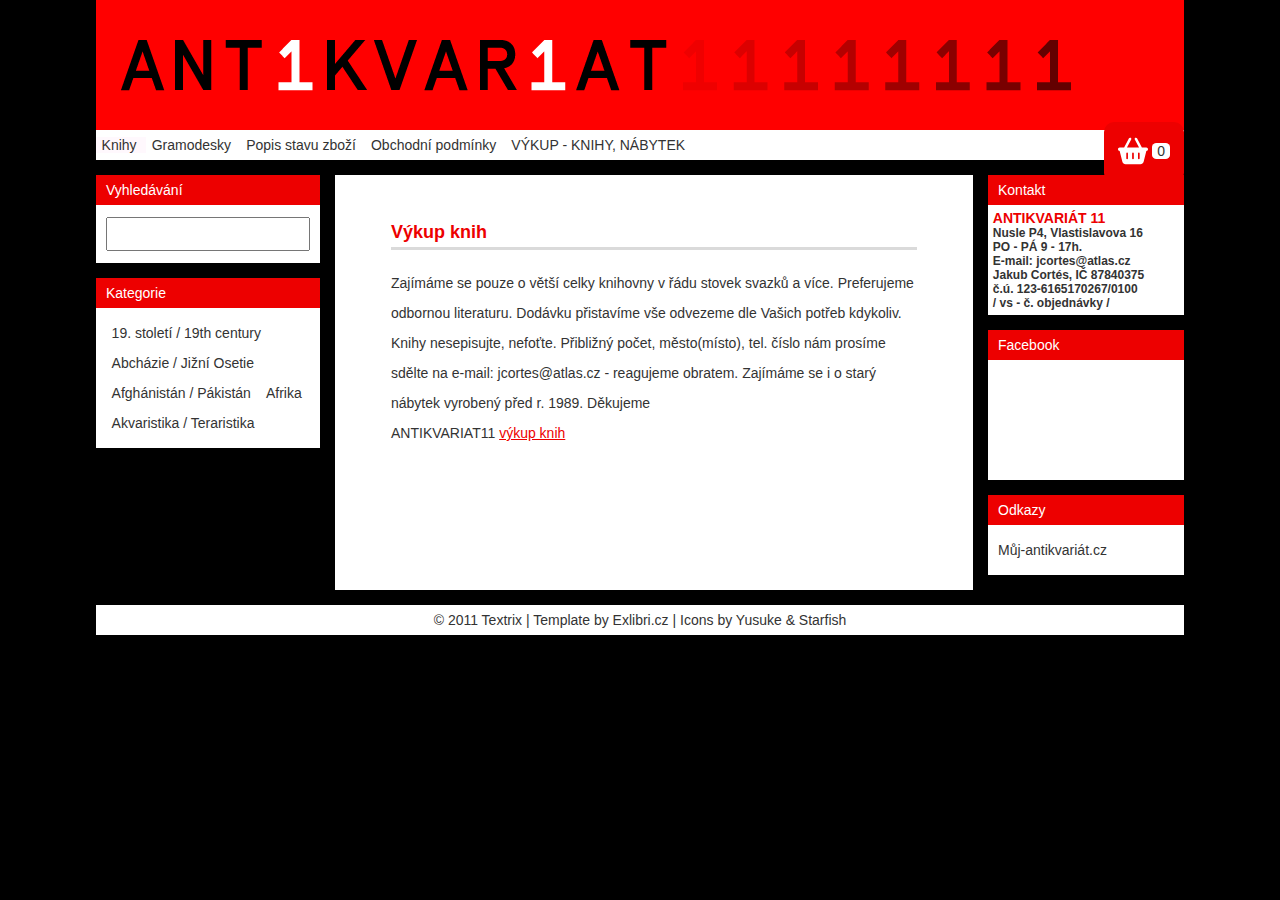
<file: vykup2.html>
<!DOCTYPE html>
<html lang="en">

<head>
  <meta charset="UTF-8" />
  <meta name="robots" content="index,follow" />
  <meta name="description" content="Antikvariát 11 - internetový i kamenný antikvaritát v Praze, Jakub Cortés"
    lang="cs">
  <meta http-equiv="X-UA-Compatible" content="IE=edge" />
  <meta name="viewport" content="width=device-width, initial-scale=1.0" />
  <script src="https://ajax.googleapis.com/ajax/libs/jquery/3.5.1/jquery.min.js"></script>
  <title>Document</title>
  <link rel="icon" type="image/x-icon" href="favicon.gif">
  <link rel="stylesheet" href="css/style.css">
</head>

<body>
  <header class="center">
      <nav class="top">
        <input class="side-menu" type="checkbox" id="side-menu" />
        <label class="hamb" for="side-menu"><span class="hamb-line"></span></label>
        <label class="logo">&nbsp;</label>
        <div class="shopping-cart">
          <a href="/kosik">
            <span class="skryto">Košík</span>
            <svg xmlns="http://www.w3.org/2000/svg" viewBox="0 0 576 512" width="30" height="30">
              <!--! Font Awesome Pro 6.1.1 by @fontawesome - https://fontawesome.com License - https://fontawesome.com/license (Commercial License) Copyright 2022 Fonticons, Inc. -->
              <path
                d="M171.7 191.1H404.3L322.7 35.07C316.6 23.31 321.2 8.821 332.9 2.706C344.7-3.409 359.2 1.167 365.3 12.93L458.4 191.1H544C561.7 191.1 576 206.3 576 223.1C576 241.7 561.7 255.1 544 255.1L492.1 463.5C484.1 492 459.4 512 430 512H145.1C116.6 512 91 492 83.88 463.5L32 255.1C14.33 255.1 0 241.7 0 223.1C0 206.3 14.33 191.1 32 191.1H117.6L210.7 12.93C216.8 1.167 231.3-3.409 243.1 2.706C254.8 8.821 259.4 23.31 253.3 35.07L171.7 191.1zM191.1 303.1C191.1 295.1 184.8 287.1 175.1 287.1C167.2 287.1 159.1 295.1 159.1 303.1V399.1C159.1 408.8 167.2 415.1 175.1 415.1C184.8 415.1 191.1 408.8 191.1 399.1V303.1zM271.1 303.1V399.1C271.1 408.8 279.2 415.1 287.1 415.1C296.8 415.1 304 408.8 304 399.1V303.1C304 295.1 296.8 287.1 287.1 287.1C279.2 287.1 271.1 295.1 271.1 303.1zM416 303.1C416 295.1 408.8 287.1 400 287.1C391.2 287.1 384 295.1 384 303.1V399.1C384 408.8 391.2 415.1 400 415.1C408.8 415.1 416 408.8 416 399.1V303.1z"
                fill="white" />
            </svg>
            <span class="number-items-cart">0</span>
          </a>
        </div>
        <ul class="top-menu">
          <a href="#" class="active">
            <li>Knihy</li>
          </a>
          <a href="#">
            <li>Gramodesky</li>
          </a>
          <a href="#">
            <li>Popis stavu zboží</li>
          </a>
          <a href="#">
            <li>Obchodní podmínky</li>
          </a>
          <a href="#">
            <li>VÝKUP - KNIHY, NÁBYTEK</li>
          </a>
          <input class="side-menu" type="checkbox" id="side-menu" />
          <label class="hamb hamb-nav" for="side-menu"><span class="hamb-line"></span></label>
          <li class="adresa-menu">
            <a href="https://antikvariat11.cz/">ANTIKVARIÁT 11</a><br>Nusle P4, Vlastislavova 16<br>PO - PÁ 9 - 17h.<br>E-mail: jcortes@atlas.cz<br>Jakub
            Cortés,
            IČ 87840375<br>č.ú. 123-6165170267/0100<br>/ vs - č. objednávky /
          </li>
        </ul>
      </nav>
  </header>

  <main class="container center">
    <nav class="left">
      <div class="lbox vyhledavani">
        <div class="nazev_box">
          <h7 class="center">Vyhledávání</h7>
        </div>
        <div id="sear" class="left-box">
          <form class="search" method="post" action="/hledani">
            <input id="searchbox" class="textbox" type="text" name="q" value="" />
          </form>
        </div>
      </div>

      <div class="lbox cat_box">
        <div class="nazev_box">
          <h7 class="center">Kategorie</h7>
        </div>
        <div class="left-box">
          <div class="dropdown">
            <button type="button" class="dropbtn">Výběr kategorie</button>
            <div class="dropdown-content">
            </div>
          </div>
        </div>
      </div>

      <div id="cat_container" class="lbox">
        <div class="nazev_box">
          <h7 class="center">Kategorie</h7>
        </div>
        <div class="kategorie">
          <ul class="cat_list">
            <a href="/kategorie/19-stoleti-19th-century">
              <li class="alt-odd">
                19. století / 19th century
              </li>
            </a>
            <a href="/kategorie/abchazie-jizni-osetie">
              <li class="alt-even">
                Abcházie / Jižní Osetie
              </li>
            </a>
            <a href="/kategorie/afghanistan-pakistan">
              <li class="alt-odd">
                Afghánistán / Pákistán
              </li>
            </a><a href="/kategorie/afrika">
              <li class="alt-even">Afrika</li>
            </a>
            <a href="/kategorie/akvaristika-teraristika">
              <li class="alt-odd">
                Akvaristika / Teraristika
              </li>
            </a>
            </ol>
        </div>
      </div>
      <div class="spodni"></div>
    </nav>
    <article>
        <div id="content">
            <h1>Výkup knih</h1>
            <p>Zajímáme se&nbsp;pouze o větší celky knihovny v řádu stovek svazků a více. Preferujeme odbornou
                literaturu.&nbsp;Dodávku přistavíme vše odvezeme&nbsp;dle Vašich potřeb&nbsp;kdykoliv. Knihy
                nesepisujte, nefoťte. Přibližný počet,&nbsp;město(místo), tel. číslo&nbsp;nám prosíme sdělte na
                e-mail:&nbsp;jcortes@atlas.cz - reagujeme obratem. Zajímáme se i o starý nábytek vyrobený před
                r.&nbsp;1989.&nbsp;Děkujeme</p>



            <p>ANTIKVARIAT11 <a href="https://vykupknih.antikvariat11.cz/">výkup knih</a></p>


        </div>
    </article>
    <aside class="section2">
      <div class="lbox">
        <div class="nazev_box">
          <h7 class="center">Kontakt</h7>
        </div>
        <div class="adresa">
          <a href="https://antikvariat11.cz/">ANTIKVARIÁT 11</a><br>Nusle P4, Vlastislavova 16<br>PO - PÁ 9 - 17h.<br>E-mail: jcortes@atlas.cz<br>Jakub Cortés,
          IČ 87840375<br>č.ú. 123-6165170267/0100<br>/ vs - č. objednávky /
        </div>
        <div class="black"></div>
      </div>
      <div class="lbox">
        <div class="nazev_box">
          <h7 class="center">Facebook</h7>
        </div>
        <div class="left-box">
          <iframe
            src="//www.facebook.com/plugins/likebox.php?href=http%3A%2F%2Fwww.facebook.com%2Fpages%2FANTIKVARIAT-11%2F248246475304649&amp;width=190&amp;height=90&amp;colorscheme=light&amp;show_faces=false&amp;stream=false&amp;header=true"
            scrolling="no" frameborder="0" style="border:none; overflow:hidden; width:180px; height:90px;"
            allowTransparency="true"></iframe>
        </div>
        <div class="black"></div>
      </div>
      <div class="lbox">
        <div class="nazev_box">
          <h7 class="center">Odkazy</h7>
        </div>
        <div class="left-box">
          <ul class="sidemenu">
            <li><a href="http://muj-antikvariat.cz">Můj-antikvariát.cz</a></li>
          </ul>
        </div>
      </div>
      <div class="spodni"></div>
    </aside>
  </main>
  <footer class="center">
    <p>
      © 2011 Textrix | Template by <a href="http://exlibri.cz">Exlibri.cz</a> | Icons by Yusuke & Starfish
    </p>
  </footer>
  <script src="js/kategorie.js"></script>
  <script src="js/kosik.js"></script>

</body>

</html>
</file>
<file: css/style.css>
* {
    padding: 0;
    margin: 0;
    text-decoration: none;
    list-style: none;
    box-sizing: border-box;
    color: #333333;
    font: 14px/30px Helvetica, Arial, sans-serif;
}

body {
    background-color: #000000;
}

strong {
    font-weight: 800;
}

br {
    line-height: 1.6;
}

h2 a {
    color: #ed0000;
    font-family: Verdana, Geneva, Tahoma, sans-serif;
    font-size: 1.5em;
    font-weight: 700;
}
h2 a:hover, h2 a:active {
    font-family: Verdana, Geneva, Tahoma, sans-serif;
    font-size: 1.5em;
    font-weight: 700;
    color: #168DD9;
}

article {
    border-left: 15px solid #000000;
    border-right: 15px solid #000000;
    width: 100%;
    outline: none;
    padding: 1em 2em;
    padding-bottom: 3rem;
}

article h1 {
    font-family: Verdana, Geneva, Tahoma, sans-serif;
    font-size: 1.5em;
    font-weight: 700;
    color: #ed0000;
    margin: 1em 0em;
    font-size: large;
    border-bottom: #dadada solid;
}

article p a{
    text-decoration: underline;
    color: #ed0000;
}

section{
    display: flex;
    flex:auto;
    flex-direction: column;
    flex-wrap: nowrap;
/*     justify-content: center; */
}
.cena-vseho{
    font-weight: 800;
    font-size: 2em;
}
li svg{
    display: none;
}

.cena-celkem{
    margin-bottom: 6rem;
}

.float-right{
    text-align: right;
}

footer {
    position: relative;
    width: 100%;
    background-color: #ffffff;
  }

.skryto{
    display: none;
}

.vymazat{
    cursor: pointer;
    background-color: white; 
    color: black; 
    border: 1px solid #000000;
    font: 0px Helvetica, Arial, sans-serif;
}
.vymazat:hover {
    background-color: #008CBA;
    color: white;
  }

.cena{
    font-weight: 800;
    font-size: large;
    float: right;
}
.cena::after{
    font-weight: 800;
    content: " Kč";
}

.warning{
    font-weight: 600;
    color: #000000;
    font-size: medium;
}

#content{
    margin: 2em;
}
#content h2{
    font: bold 14px/30px Helvetica, Arial, sans-serif;
    font-size: 1.2em;
    font-weight: 700;
    text-indent: 1em;
}

#searchbox {
    width: 100%;
    margin: 2px auto;
    display: block;
}



.cat_list {
    padding: 10px;
}

.center {
    margin: auto;
    width: 85%;
}

.dropdown {
    display: none;
}



.container {
    display: flex;
    overflow: hidden;
    border-top: 15px solid #000000;
    border-bottom: 15px solid #000000;
    border-right: none !important;
    background-color: #ffffff;
    outline: none;
}

nav.left {
    max-width: 16em;
}

.section2 {
    min-width: 14em;
    background-color: #ffffff;
    border: none !important;
    outline: none;
}

nav.top {
    position: relative;
    background: #ff0000 url("../head-11.png") no-repeat;
    height: 130px;
    width: 100%;
}

.acrt {
    font-size: x-small;
}

label.logo {
    font-size: 35px;
    line-height: 130px;
    padding: 0 130px;
    font-weight: bold;
}

nav ul {
    float: right;
    width: 100%;
    background-color: #ffffff;
}

nav ul li {
    display: inline-block;
    line-height: 25px;
    margin: 0 0.4em;
}

nav.top ul li a{
    padding: 6px 6px;
    border-radius: 3px;
    font: bold 14px/30px Helvetica, Arial, sans-serif;
}

nav.top ul li:hover {
    background-color: #ebebeb;
}

a.active,
a:hover {
    color: #ed0000;
    background-color: rgb(255, 248, 253);
}

/* Menu Icon */
.hamb {
    cursor: pointer;
    float: right;
    padding: 20px 30px;
}

/* Style label tag */
.hamb-line {
    background: black;
    display: block;
    height: 2px;
    position: relative;
    width: 24px;
}

/* Style span tag */

.hamb-line::before,
.hamb-line::after {
    background: black;
    content: "";
    display: block;
    height: 100%;
    position: absolute;
    transition: all 0.2s ease-out;
    width: 100%;
}

.hamb-line::before {
    top: 5px;
}

.hamb-line::after {
    top: -5px;
}

.side-menu {
    display: none;
}

/* Hide checkbox */

/* Toggle menu icon */
.side-menu:checked~nav {
    max-height: 100%;
}

.side-menu:checked~.hamb .hamb-line {
    background: transparent;
}

.side-menu:checked~.hamb .hamb-line::before {
    transform: rotate(-45deg);
    top: 0;
}

.side-menu:checked~.hamb .hamb-line::after {
    transform: rotate(45deg);
    top: 0;
}

.hamb {
    display: none;
}

.shopping-cart {
    color: #ffffff;
    position: fixed;
    right: 7.5%;
    top: 8.7em;
    background-color: #ed0000;
    padding: 1rem;
    padding-bottom: .5rem;
    z-index: 20000;
    box-shadow: #000000;
    border-radius: 10px;
    transition: 5s;
    background-color: #ed0000;
}

.shopping-cart:hover{
    background-image: linear-gradient(#ed0000, #7e0000);
}

.black {
    position: relative;
    width: 100%;
    height: auto;
    background: #000000;
}

.spodni {
    height: 100%;
    width: 100%;
    background: #000000;
}

.adresa {
    text-align: left;
    padding: 0.4em;
    font: bold 12px Verdana, "Geneva", Tahoma, sans-serif;
}

.adresa a{
    font: bold 14px Helvetica, Arial, sans-serif;
    color: #ed0000;
}

.adresa-menu{
    text-align: center;
    padding: 0.4em;
    font: bold 12px Verdana, "Geneva", Tahoma, sans-serif;
}
.adresa-menu a{
    font: bold 14px Helvetica, Arial, sans-serif;
    color: #ed0000;
}

.search {
    margin-bottom: 10px;
}

h7.center {
    margin: auto;
    width: 50%;
    padding: 10px;
}

.lbox {
    /* flex: 1;
    flex-direction: column; */
    /* explanation below */

    background-color: rgb(255, 255, 255);
    border-bottom-color: #000000;
    border-bottom-width: 15px;
    border-bottom-style: solid;
}

.lbox .vyhledavani {
    display: block;
    visibility: visible;
}

.left-box form {
    display: inline;

}

.left-box {
    padding: 10px;
}

.nazev_box {
    position: relative;
    background-color: #ed0000;
    width: 100%;
}

h7 {
    padding: auto;
    color: #ffffff;
    text-align: center;
}

.cat_box {
    display: none;
}

input[type=text] {
    transition: width 0.4s ease-in-out;
}

input[type=text]:focus {
    border-color: #ed0000;
    outline: #ffe500;
    border-radius: 5px;
}

.pager {
    display: flex;
    flex-direction: row;
    justify-content: center;
    gap: 10px;
    padding-bottom: 4em;
}

.pager:nth-child(2) {
    padding-bottom: 1em;
}

.pager a{
    text-decoration: underline;
}
.para-flds a:hover{
    text-decoration: underline;
}
.para {
    padding: 2em min(1.3em, 5%) 2em max(5em, 5%);
    background-color: rgb(255, 255, 255);
    border: #dbdbdb;
    border-width: 1px;
    border-left-style: solid;
    border-bottom-style: solid;
    box-shadow: 1px 1px 1px 1px #e2e2e2;
    border-radius: 5px;
    width: 20rem;
}

/* .para:hover {
    border-right-style: solid;
    border-bottom-style: solid;
    border-color: #dadada;
} */
nav.left{
    width: 100%;
}
.zbozi {
    display: flex;
    flex-direction: row;
    flex-flow: wrap;
    justify-content: space-evenly;
    align-items:flex-start;
    gap: 2em;
    /* padding-bottom: 5em; */

}

.tlacitko-objednavka{
    float: right;
    margin: 1em;
    padding: .5em;
    opacity: 0.8;
    transition: 0.3s;
    background-color: #ed0000;
    color: #ffffff;
    border: none;
    border-radius: 2px;
    padding: 2px 5px 2px 5px;
    cursor: pointer;
    border: 2px solid #ed0000;
    font-weight: 300;
}

.tlacitko-objednavka:hover {
    opacity: 1;
    border: 2px solid #ed0000;
    color: #feffd1;
}

.para-tit h2 a{
    color: #1d1a1a;
    font-size: 1.4em;
    font-family: Arial, Helvetica, sans-serif;
    font-weight: 600 !important;
}
.para-price {
    margin-bottom: 1em;
}

.para-price strong,
.para-price span,
h3 a {
    color: #ed0000;
    font-size: large;
    padding-right: 1rem;
}

footer p {
    text-align: center;
}

.do-kosiku {
    background-color: #ed0000;
    color: #ffffff;
    border: none;
    border-radius: 2px;
    padding: 2px 5px 2px 5px;
    cursor: pointer;
    font-weight: 300;
}

.do-kosiku:hover {
    background-color: #ffe500;
    color: #000000;
}

.number-items-cart {
    font-size: 14px;
    background: rgb(255, 255, 255);
    border-radius: 25%;
    padding: 0 5px;
    vertical-align: top;
    margin-left: 0px;
}

nav a:hover {
    background-color: transparent;
}

.adresa-menu{
    display: none;
}

.aktualni-offs{
    font-weight: 800;
}

.obrazek-zbozi{
    padding: 1rem;
    box-shadow: 3px 3px 10px #dadada;
    border-radius: 10px;
    margin: .5rem;
    margin-left: 0rem;
    display: block;
    max-width: 12em;
}

.kosik-container {
    display: flex;
    flex-flow: row nowrap;
    margin-left: 2rem;
    margin-right: 2rem;
}
.kosik-container ul{
    width: 100%;
}
.obrazek-kosik{
    border-radius: 10px;
    width: 7rem;
    margin-right: 2rem;

}

.vymazat {
    float: right;
}

ol.cat_list li{
    display: block;
    padding: 0;
}
ol.cat_list li{
    font: 500 14px/30px Helvetica, Arial, sans-serif;
    line-height: 15px;
    padding-left: 0;
}

ol.cat_list li{
    box-shadow: 0px 1px 1px #dadada;
    padding-top: 3px;
    width: 100%;
    padding-left: 3px;
    margin-left: 0px;
}
ol.cat_list li:hover {
    background-color: #ebebeb;
}
.kosik {
    width: 100%;
}

.kosik section {
    display: flex;
    border-bottom: 1px solid #dadada;
    margin-bottom: 1rem;
}

/* MEDIA 920 */
/* MEDIA 920 */
/* MEDIA 920 */
/* MEDIA 920 */

@media (max-width: 990px) {
    footer {
        position: fixed;
        bottom: 0em;
        left: 0;
        margin: auto;
        width: 100%;
        background-color: #ffffff;
    }
    

/*     body {
        zoom: 100%;
    } */

    article {
        border-right: none;
    }

    li svg{
        display: inline;
    }

    ul.top-menu {
        position: fixed;
        width: 100%;
        height: 100vh;
        background-color: azure;
        top: 130px;
        left: -100%;
        text-align: center;
        transition: all 0.5s;
        z-index: 1000;
    }

    .center {
        width: 100%;
    }

    nav ul li {
        display: block;
        margin-top: 1rem;
    }

    .hamb {
        display: initial;
    }

    label.hamb.hamb-nav {
        display: inline-block;
        float: none;
    }


    aside.section2 {
        display: none;
        visibility: none;
    }

    .side-menu:checked~ul {
        left: 0;
    }

    .lbox {
        width: 100%;
    }

    .section2,
    footer {
        border-top: 15px solid #000000;
    }

    .shopping-cart {
        right: 0rem;
        border-bottom-right-radius: 0%;
    }

    .adresa-menu{
        display: block;
    }

    nav.top {
        max-height: none;
        top: 0;
        position: fixed;
        float: right;
        z-index: 1000;
    }

    .container {
        position: absolute;
        top: 9rem;

    }

    a.active, a:hover {
        color: #ed0000;
        background-color: unset;
    }

}

/* MEDIA 768px */
/* MEDIA 630px */
/* MEDIA 630px */
/* MEDIA 630px */

@media (max-width: 37.25rem) {
    .container {
        position: absolute;
        margin-top: 9rem;
        z-index: -100000;
        overflow: clip;
    }

    nav.left{
        max-width: 100%;
    }

    .dropbtn {
        background-color: #fff;
        color: #ed0000;
        border-color: #d69191;
        border-radius: 5px;
        border-width: 0.1px;
        padding: 0.4em;
        font: bold 14px Helvetica, Arial, sans-serif;
        width: 100%;
    }

    .dropdown {
        position: relative;
        display: block;
        transform: translateY(-0%);
    }

    .dropdown-content {
        display: none;
        background-color: #f1f1f1;
        box-shadow: 0px 8px 16px 0px rgba(0, 0, 0, 0.2);
    }

    .dropdown-content a {
        color: black;
        padding: 0px 16px;
        text-decoration: none;
        display: block;
        width: 100%;
    }

    .dropdown-content a:hover {
        background-color: #ddd;
    }

    .dropdown:hover .dropdown-content {
        position: relative;
        display: block;
    }

    .dropdown:hover .dropbtn {
        background-color: #ed0000;
        color: #fff;
        width: 100%;
        transition: 0.4s ease-in-out;
    }


    .container {
        flex-direction: column;
        width: 100%;
    }

    article {
        border: none;
    }

    .center {
        width: 100%;
    }

    nav ul li {
        display: block;
        margin-top: 1rem;
    }

    .hamb {
        display: initial;
    }

    label.hamb.hamb-nav {
        display: inline-block;
        float: none;
    }

    .side-menu:checked~ul {
        left: 0;
    }

    .lbox {
        width: 100%;
    }

    .section2,
    footer {
        border-top: 15px solid #000000;
    }

    .shopping-cart {
        right: 0rem;
        border-bottom-right-radius: 0%;
    }

    aside {
        min-width: 100%;
    }

    .nav.top {
        max-height: none;
        top: 0;
        position: fixed;
        float: right;
        width: fit-content;
    }

    nav.left {
        flex-direction: column;
    }

    .cat_box {
        display: block;
    }

    nav.top {
        position: fixed;
        background: #ff0000 url("../a11.png") center no-repeat;
    }

    #cat_container {
        display: none;
    }
    .shopping-cart {
        position: absolute;
        right: 1rem;
        top: 5rem;
        background: none;
    }

    .container{
        position: absolute;
        top: 0rem;
    }
}
</file>
<file: css/objednavka.css>
/* .tlacitko-objednavka{
    float: right;
    margin: 1em;
    padding: .5em;
    opacity: 0.8;
    transition: 0.3s;
    background-color: #ff0000;
    color: #ffffff;
    border: none;
    border-radius: 2px;
    padding: 2px 5px 2px 5px;
    cursor: pointer;
    border: 2px solid rgb(255, 72, 0);
    font-weight: 300;
}

.tlacitko-objednavka:hover {
    opacity: 1;
    border: 2px solid rgb(255, 0, 0);
    color: #feffd1;
} */
.print{
    display: none;
}
#content h2{
    margin: 0;
    padding: 0;
    text-indent: 0em;
}
table{
    border-collapse: collapse;
    width: 100%;
}
thead{
    background-color: #dadada;
}
td {
    padding: .4em;
    padding-left: .6em;
}
tbody{
    border-bottom: 1px solid #000000;
    border-collapse: separate;
    border-spacing: 4px;
}
tbody tr:nth-child(odd) {
  background-color: antiquewhite; 
}
tbody tr:nth-child(even) {
  background-color: rgb(250, 248, 215); 
}
tfoot {
    background-color: rgb(255, 253, 253);
}
hr {
    border-width:0;
    color:gray;
    background-color:gray;
    border-top: 1px dotted #dadada; 
}
h5{
    font-weight: 800;
    font-size: 120%;
}
.td-objednavka{
    vertical-align: bottom;
    border-left: 1px solid #ffffff;
}
.bold{
    font-weight: 800;
}
.float-right{
    display: block;
    white-space: pre-line;
}
#mail{
    border-bottom: 1px solid #000000;
}
.danger{
    display: inline;
    white-space: normal;
    color: #ff0000;
}
.italic{
    font-style: italic;
    color: #168DD9;
}
legend{
    font-weight: 800;
}
@media (max-width: 37.25rem) {
    nav.left{
        display: none;
    }
}
@media print {
    .no-print{
      display:none;
    }
    .print{
        display: block;
    }
  }
</file>
